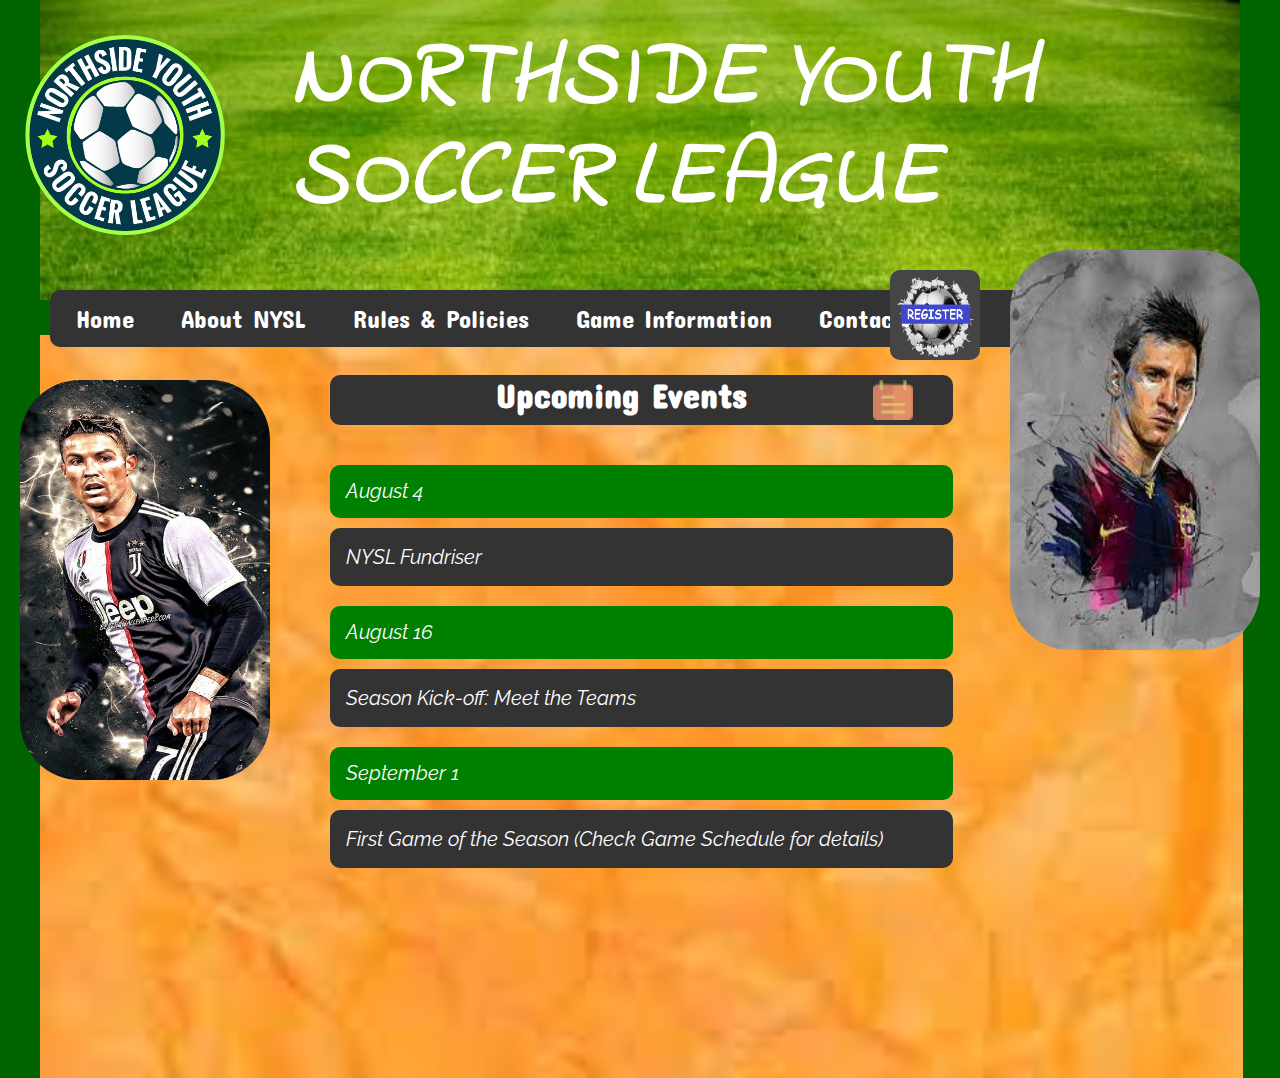
<file: index.html>
<!DOCTYPE html>
<html lang="en">
  <head>
    <meta charset="utf-8" />
    <title>Index NYSL</title>
    <link rel="stylesheet" type="text/css" href="style/nysl_3.css" />
    <link
      href="https://fonts.googleapis.com/css?family=Concert+One&display=swap"
      rel="stylesheet"
    />
    <link
      href="https://fonts.googleapis.com/css?family=Indie+Flower&display=swap"
      rel="stylesheet"
    />
    <link
      href="https://fonts.googleapis.com/css?family=Raleway:500i&display=swap"
      rel="stylesheet"
    />
  </head>

  <body>
    <header>
      <h1>Northside Youth Soccer League</h1>
    </header>

    <nav>
      <a id="index">Home</a>
      <a id="about" href="about.html">About NYSL</a>
      <a id="rules" href="rules.html">Rules & Policies</a>
      <a id="game_info" href="game_info.html">Game Information</a>
      <a id="contact" href="contact.html">Contact</a>
      <a id="registration" href="registration.html"></a>
    </nav>

    <a href="registration.html"
      ><img id="register" src="imagenes/register2.png" alt="register"
    /></a>

    <main>
      <h2 id="subtitleindex">Upcoming Events</h2>
      <div id="contenido">
        <p class="title">August 4</p>
        <p class="description">NYSL Fundriser</p>
        <p class="title">August 16</p>
        <p class="description">Season Kick-off: Meet the Teams</p>
        <p class="title">September 1</p>
        <p class="description">
          First Game of the Season (Check Game Schedule for details)
        </p>
      </div>
    </main>

    <img src="imagenes\nysl_logo.png" alt="logo" id="logo" />

    <div id="img">
      <img src="imagenes\messi2.jpg" alt="messi" id="principal" />
      <img src="imagenes\ronaldo2.jpg" alt="ronaldo" id="principal2" />
      <img src="imagenes\soccer_image1.jpg" alt="soccer1" id="soccer1" />
      <img src="imagenes\soccer_image2.jpg" alt="soccer2" id="soccer2" />
      <img src="imagenes\soccer_image3.jpg" alt="soccer3" id="soccer3" />
      <img
        src="imagenes\messironaldo.jpg"
        alt="messironaldo"
        id="messironaldo"
      />
    </div>
  </body>
</html>
</file>
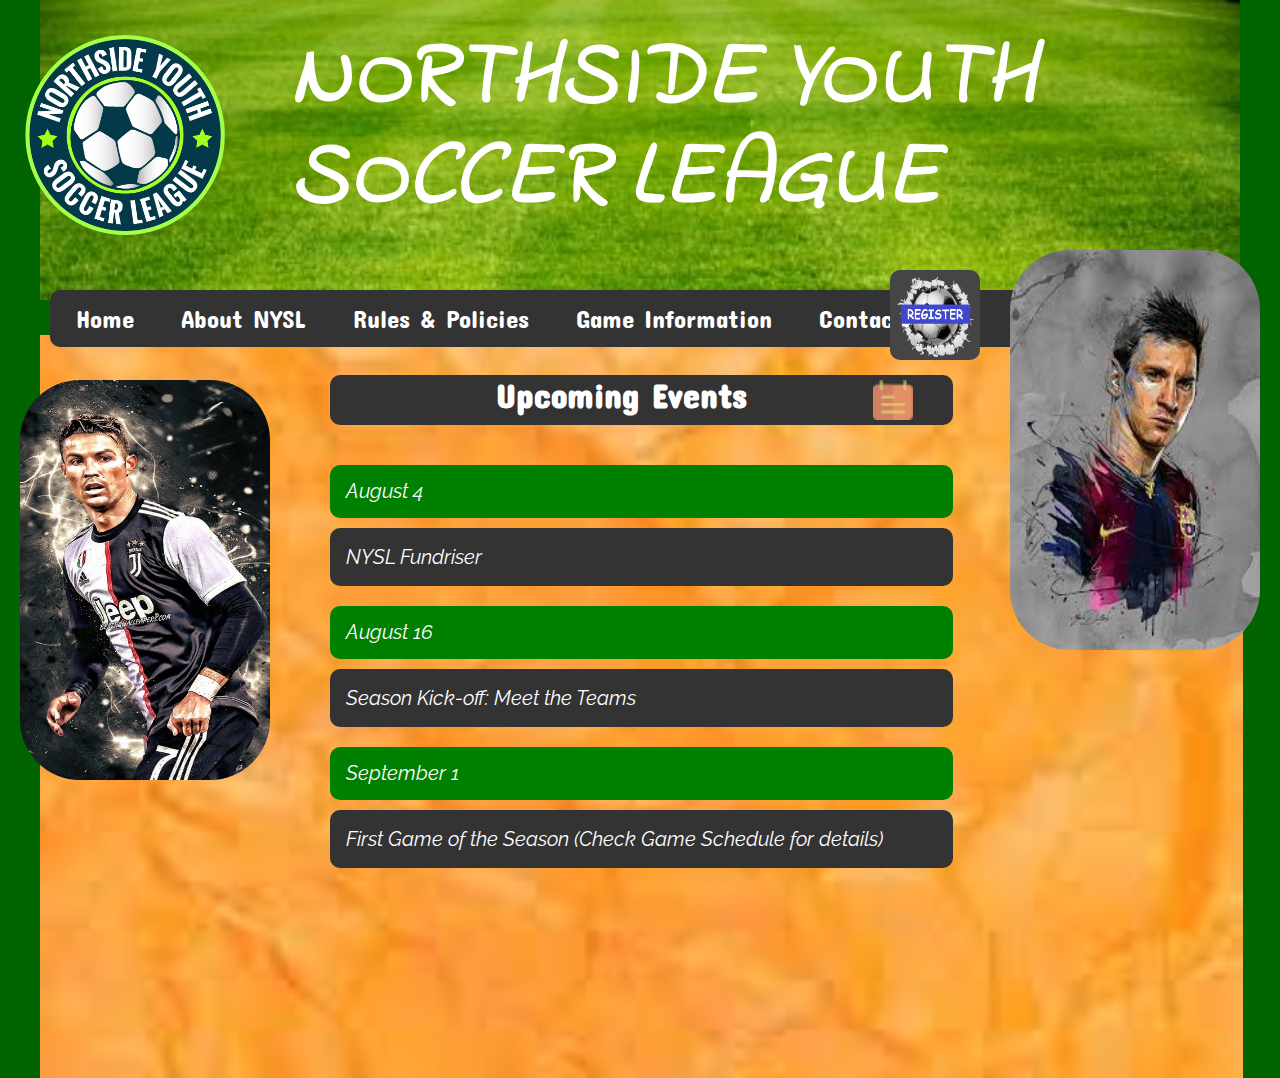
<file: NYSL/index.html>
<!DOCTYPE html>
<html lang="en">	

<head>
	<meta charset="utf-8">
	<title>Index NYSL</title>
	<link rel="stylesheet" type="text/css" href="style/nysl_3.css">
	<link href="https://fonts.googleapis.com/css?family=Concert+One&display=swap" rel="stylesheet">
	<link href="https://fonts.googleapis.com/css?family=Indie+Flower&display=swap" rel="stylesheet">
	<link href="https://fonts.googleapis.com/css?family=Raleway:500i&display=swap" rel="stylesheet">
</head>

<body>
	<header>
		<h1>Northside Youth Soccer League</h1>
	</header>

	<nav>
		<a id="index">Home</a>
		<a id="about" href="about.html">About NYSL</a>
		<a id="rules" href="rules.html">Rules & Policies</a>
		<a id="game_info" href="game_info.html">Game Information</a>
		<a id="contact" href="contact.html">Contact</a>	
		<a id= "registration" href="registration.html"></a>

	</nav>

	<a href="registration.html"><img  id="register" src="imagenes/register2.png" alt="register" ></a>

	<main>
		
		<h2 id="subtitleindex">Upcoming Events</h2>


		<div id="contenido">
				
			 	<p class="title">August 4</p>
			 	<p class="description">NYSL Fundriser</p>
				
				
				
				<p class="title">August 16</p>
				<p class="description">Season Kick-off: Meet the Teams</p>
				
						
				
				<p class="title">September 1</p>
				<p class="description">First Game of the Season (Check Game Schedule for details)</p>
				
		</div>

	</main>
	
	<img src="imagenes\nysl_logo.png" alt="logo" id="logo">
	
	<div id="img">
		<img src="imagenes\messi2.jpg" alt="messi" id="principal">
		<img src="imagenes\ronaldo2.jpg" alt="ronaldo" id="principal2">
		<img src="imagenes\soccer_image1.jpg" alt="soccer1" id="soccer1">
		<img src="imagenes\soccer_image2.jpg" alt="soccer2" id="soccer2">
		<img src="imagenes\soccer_image3.jpg" alt="soccer3" id="soccer3">
		<img src="imagenes\messironaldo.jpg" alt="messironaldo" id="messironaldo">
    </div>

</body>

</html>
</file>
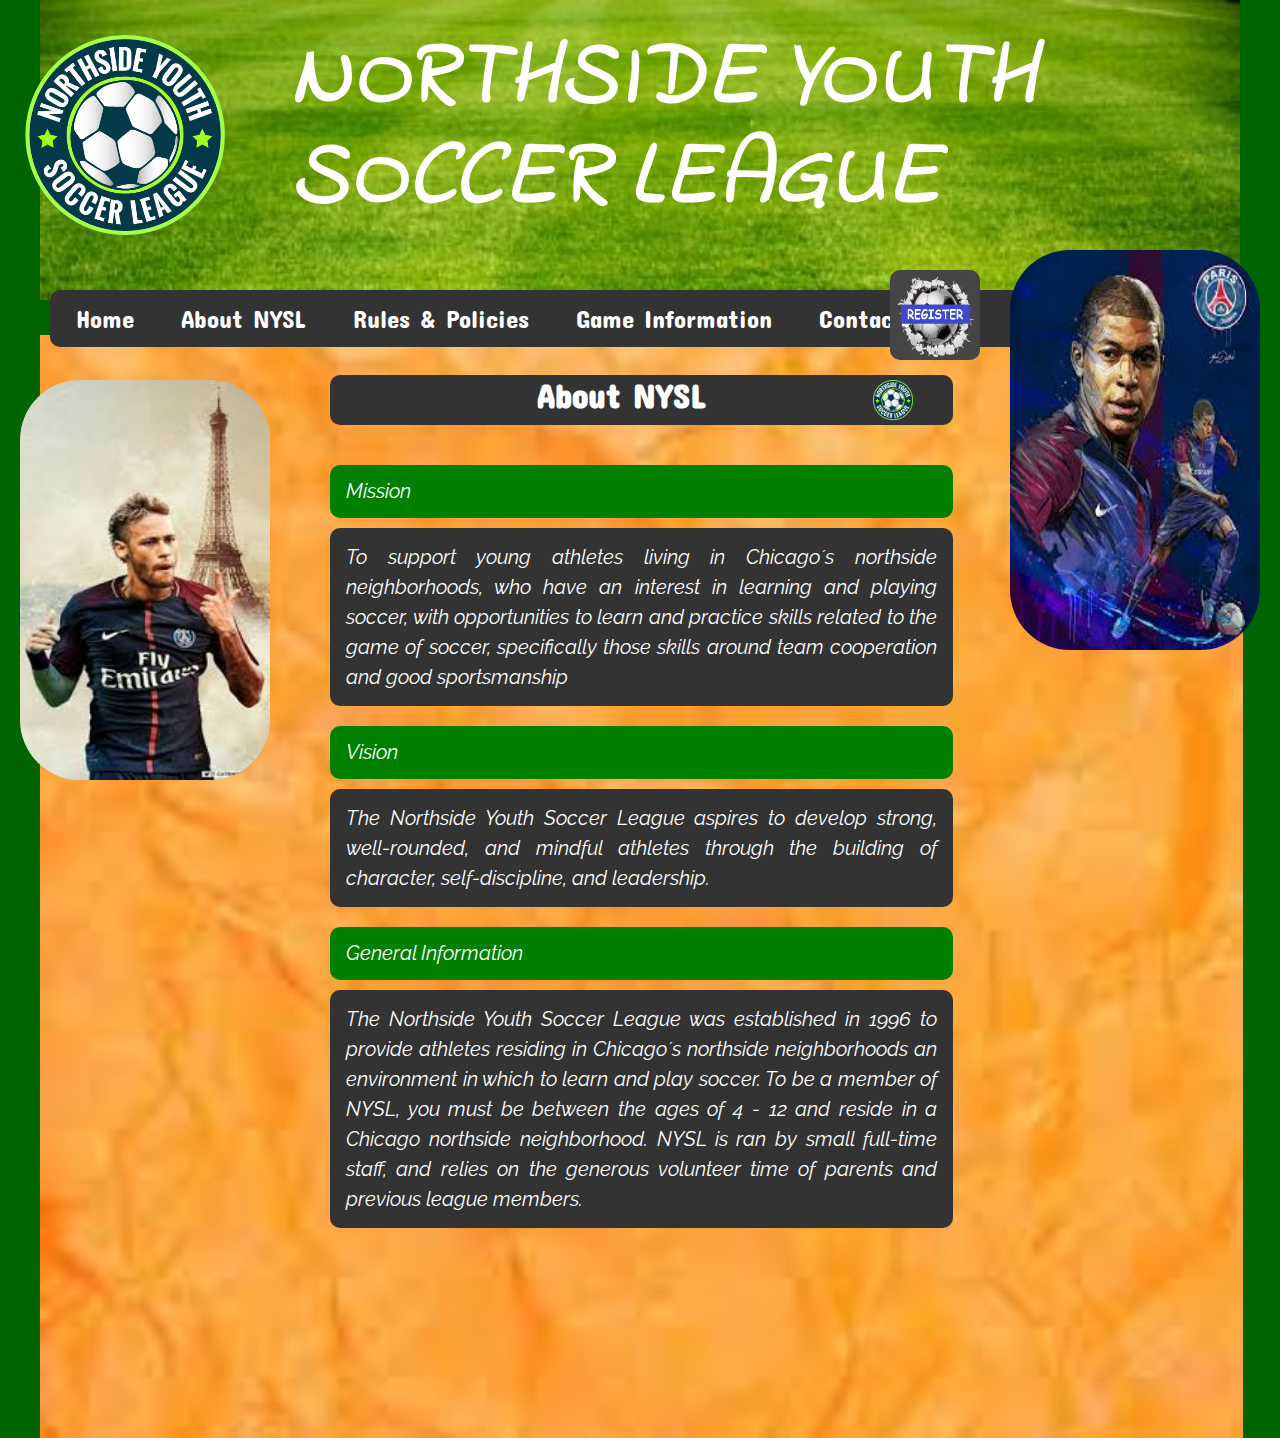
<file: about.html>
<!DOCTYPE html>
<html lang="en">
  <head>
    <meta charset="utf-8" />
    <title>About NSLY</title>
    <link rel="stylesheet" type="text/css" href="style\nysl_3.css" />
    <link
      href="https://fonts.googleapis.com/css?family=Concert+One&display=swap"
      rel="stylesheet"
    />
    <link
      href="https://fonts.googleapis.com/css?family=Indie+Flower&display=swap"
      rel="stylesheet"
    />
    <link
      href="https://fonts.googleapis.com/css?family=Raleway:500i&display=swap"
      rel="stylesheet"
    />
  </head>

  <body>
    <header>
      <h1>Northside Youth Soccer League</h1>
    </header>

    <nav>
      <a id="index" href="index.html">Home</a>
      <a id="about">About NYSL</a>
      <a id="rules" href="rules.html">Rules & Policies</a>
      <a id="game_info" href="game_info.html">Game Information</a>
      <a id="contact" href="contact.html">Contact</a>
      <a id="registration" href="registration.html"></a>
    </nav>

    <a href="registration.html"
      ><img id="register" src="imagenes/register2.png" alt="register"
    /></a>

    <main>
      <h2 id="subtitleabout">About NYSL</h2>
      <div id="contenido">
        <p class="title">Mission</p>
        <p class="description">
          To support young athletes living in Chicago´s northside neighborhoods,
          who have an interest in learning and playing soccer, with
          opportunities to learn and practice skills related to the game of
          soccer, specifically those skills around team cooperation and good
          sportsmanship
        </p>
        <p class="title">Vision</p>
        <p class="description">
          The Northside Youth Soccer League aspires to develop strong,
          well-rounded, and mindful athletes through the building of character,
          self-discipline, and leadership.
        </p>
        <p class="title">General Information</p>
        <p class="description">
          The Northside Youth Soccer League was established in 1996 to provide
          athletes residing in Chicago´s northside neighborhoods an environment
          in which to learn and play soccer. To be a member of NYSL, you must be
          between the ages of 4 - 12 and reside in a Chicago northside
          neighborhood. NYSL is ran by small full-time staff, and relies on the
          generous volunteer time of parents and previous league members.
        </p>
      </div>
    </main>

    <img src="imagenes\nysl_logo.png" alt="nysl logo" id="logo" />
    <div id="img">
      <img src="imagenes\mbappe.jpg" alt="mbapee" id="principal" />
      <img src="imagenes\neymar.jpg" alt="neymar" id="principal2" />
      <img src="imagenes\design2_image1.jpg" alt="design2" id="design2" />
      <img src="imagenes\soccer_image1.jpg" alt="soccer1" id="soccer1" />
      <img src="imagenes\soccer_image2.jpg" alt="soccer2" id="soccer2" />
      <img src="imagenes\soccer_image3.jpg" alt="soccer3" id="soccer3" />
      <img
        src="imagenes\messironaldo.jpg"
        alt="messironaldo"
        id="messironaldo"
      />
    </div>
  </body>
</html>
</file>
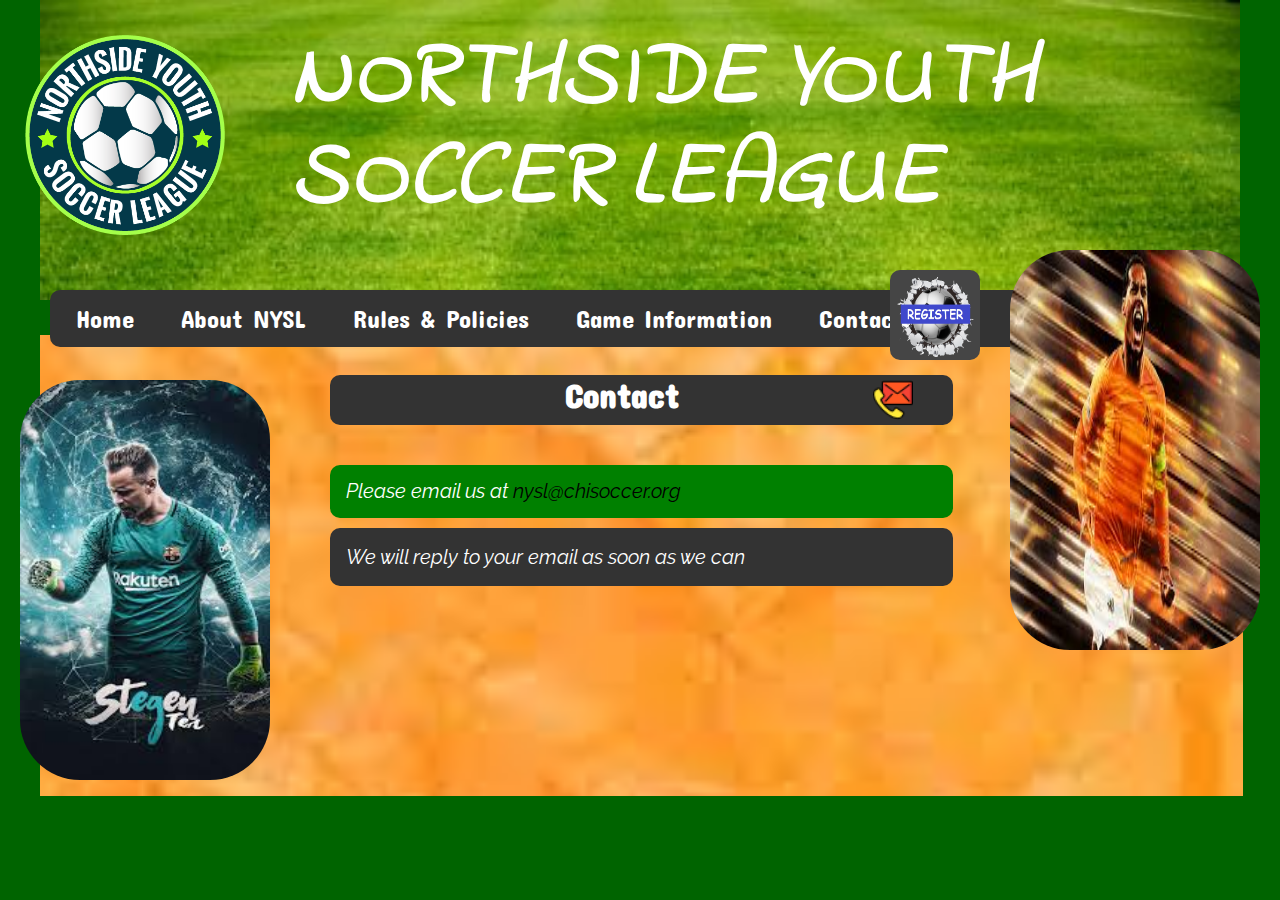
<file: contact.html>
<!DOCTYPE html>
<html lang="en">
  <head>
    <meta charset="utf-8" />
    <title>Contact</title>
    <link rel="stylesheet" type="text/css" href="style\nysl_3.css" />
    <link
      href="https://fonts.googleapis.com/css?family=Concert+One&display=swap"
      rel="stylesheet"
    />
    <link
      href="https://fonts.googleapis.com/css?family=Indie+Flower&display=swap"
      rel="stylesheet"
    />
    <link
      href="https://fonts.googleapis.com/css?family=Raleway:500i&display=swap"
      rel="stylesheet"
    />
  </head>

  <body>
    <header>
      <h1>Northside Youth Soccer League</h1>
    </header>

    <nav>
      <a id="index" href="index.html">Home</a>
      <a id="about" href="about.html">About NYSL</a>
      <a id="rules" href="rules.html">Rules & Policies</a>
      <a id="game_info" href="game_info.html">Game Information</a>
      <a id="contact">Contact</a>
      <a id="registration" href="registration.html"></a>
    </nav>

    <a href="registration.html"
      ><img id="register" src="imagenes/register2.png" alt="register"
    /></a>

    <main>
      <h2 id="subtitlecontact">Contact</h2>

      <div id="contenido">
        <p class="title">
          Please email us at
          <a id="mail" href="mailto:nysl@chisoccer.org">nysl@chisoccer.org</a>
        </p>
        <p class="description">We will reply to your email as soon as we can</p>
      </div>
    </main>

    <img src="imagenes\nysl_logo.png" alt="nysl logo" id="logo" />

    <div id="img">
      <img src="imagenes\van dijk.jpg" alt="vandijk" id="principal" />
      <img src="imagenes\ter stegen.jpg" alt="terstegen" id="principal2" />
      <img src="imagenes\soccer_image1.jpg" alt="soccer1" id="soccer1" />
      <img src="imagenes\soccer_image2.jpg" alt="soccer2" id="soccer2" />
      <img src="imagenes\soccer_image3.jpg" alt="soccer3" id="soccer3" />
      <img
        src="imagenes\messironaldo.jpg"
        alt="messironaldo"
        id="messironaldo"
      />
    </div>
  </body>
</html>
</file>
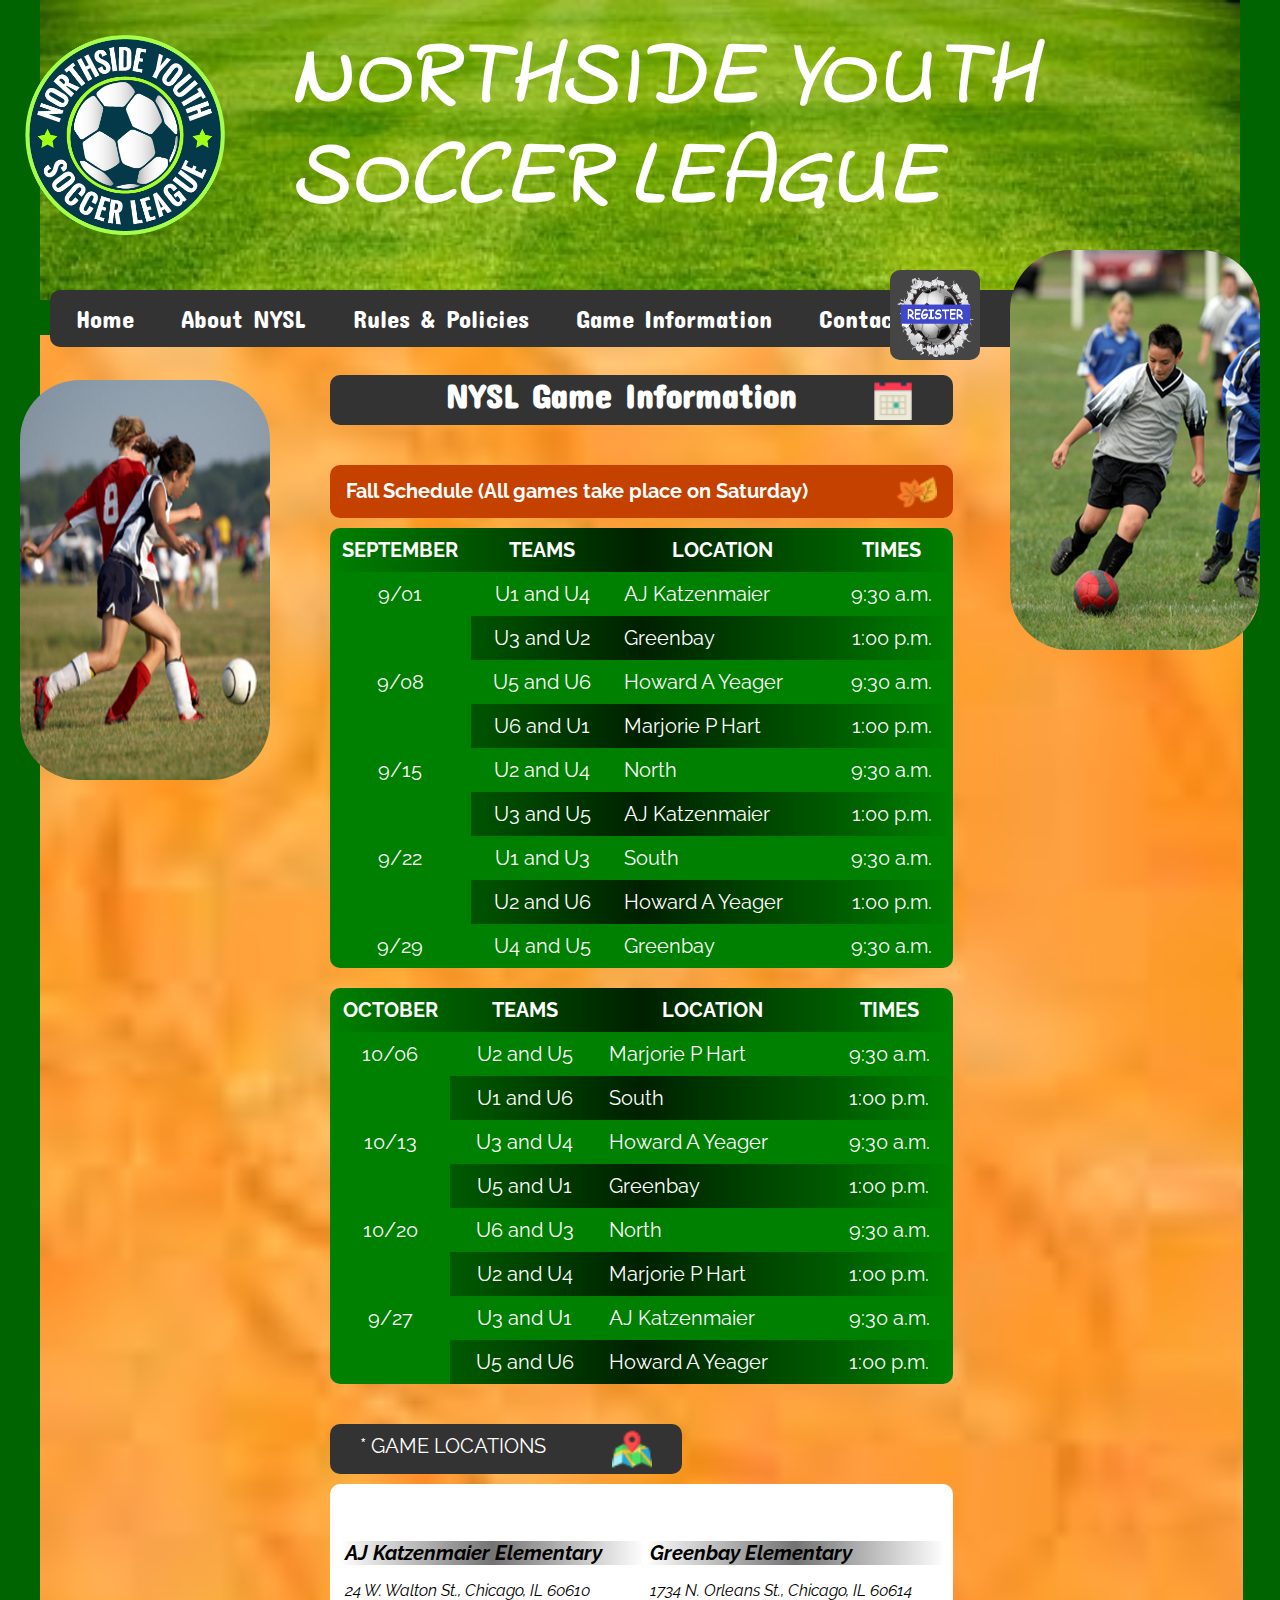
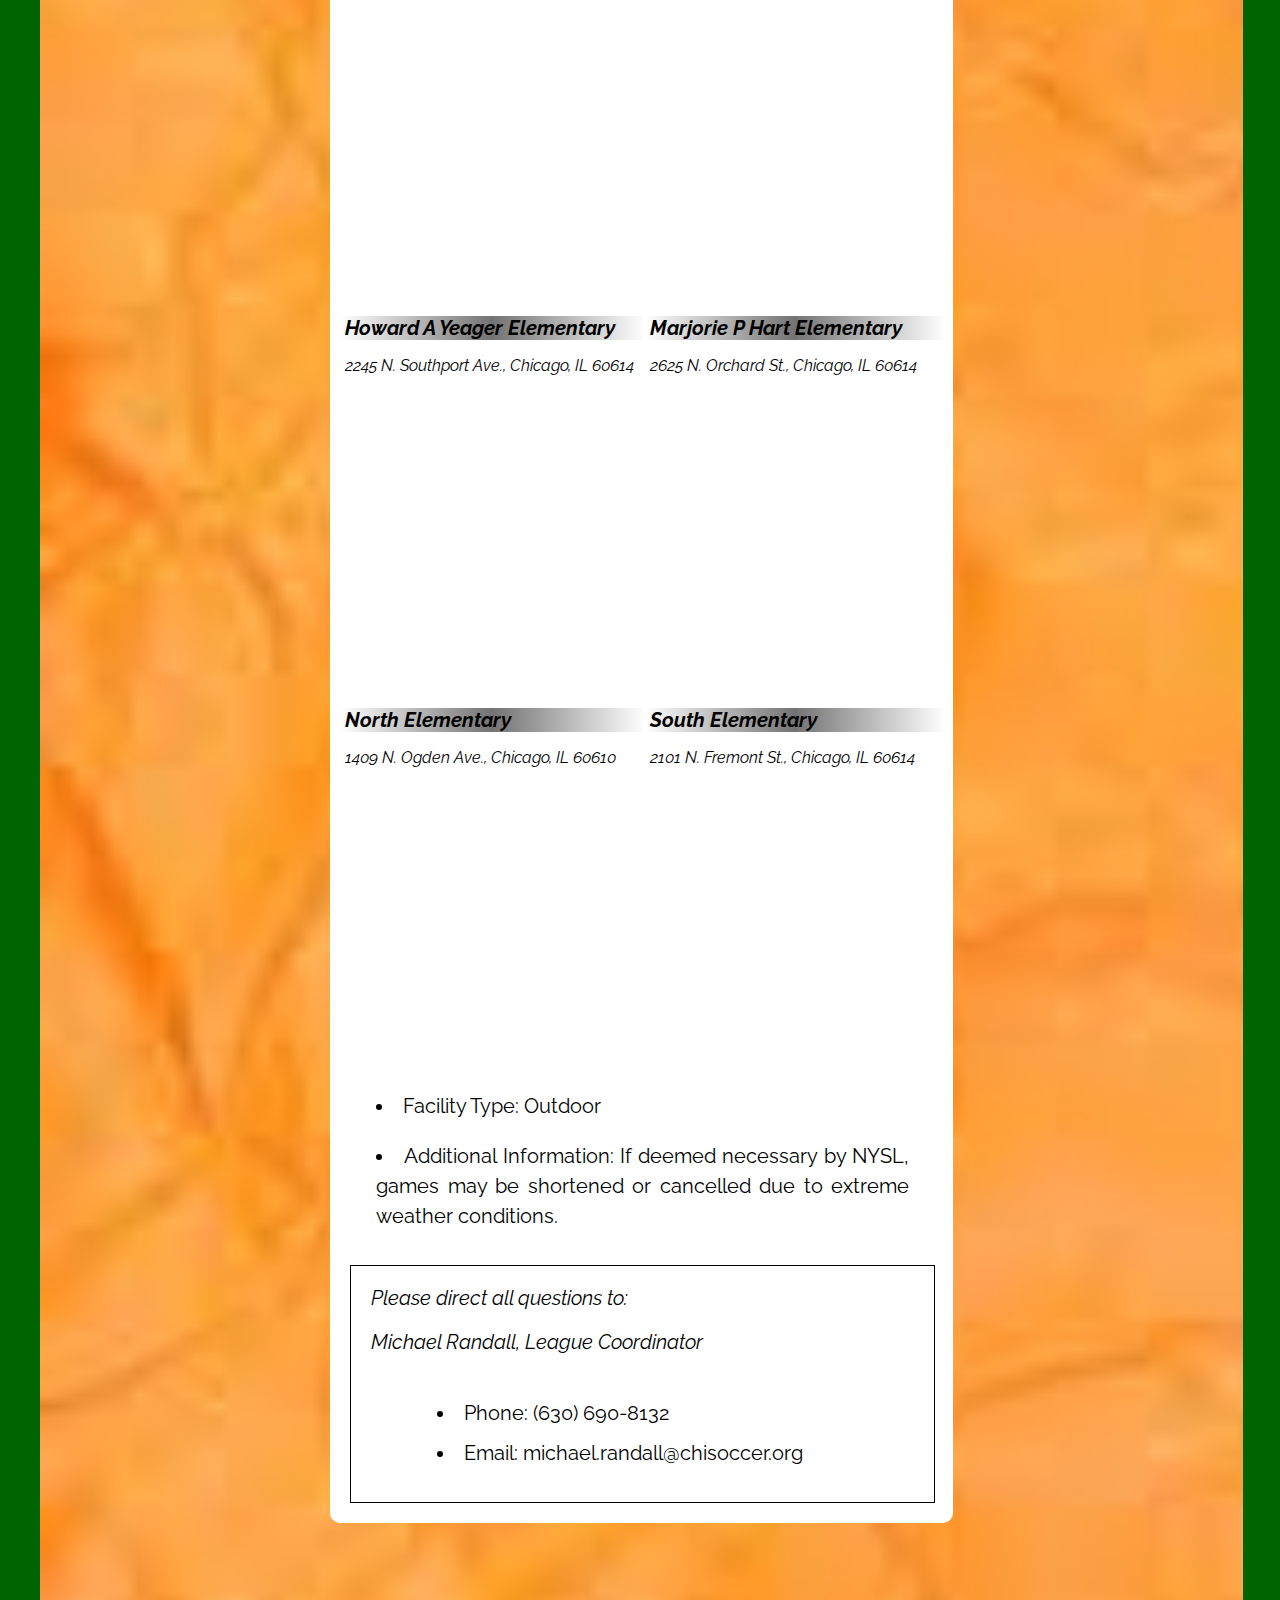
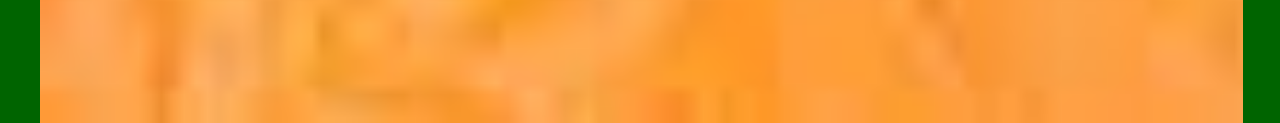
<file: game_info.html>
<!DOCTYPE html>
<html lang="en">
  <head>
    <meta charset="utf-8" />
    <title>Game Information</title>
    <link rel="stylesheet" type="text/css" href="style/nysl_3.css" />
    <link
      href="https://fonts.googleapis.com/css?family=Concert+One&display=swap"
      rel="stylesheet"
    />
    <link
      href="https://fonts.googleapis.com/css?family=Indie+Flower&display=swap"
      rel="stylesheet"
    />
    <link
      href="https://fonts.googleapis.com/css?family=Raleway:500i&display=swap"
      rel="stylesheet"
    />
  </head>

  <body>
    <header>
      <h1>Northside Youth Soccer League</h1>
    </header>

    <nav>
      <a id="index" href="index.html">Home</a>
      <a id="about" href="about.html">About NYSL</a>
      <a id="rules" href="rules.html">Rules & Policies</a>
      <a id="gameinfo">Game Information</a>
      <a id="contact" href="contact.html">Contact</a>
      <a id="registration" href="registration.html"></a>
    </nav>

    <a href="registration.html"
      ><img id="register" src="imagenes/register2.png" alt="register"
    /></a>

    <main>
      <h2 id="subtitlegameinfo">NYSL Game Information</h2>

      <div id="contenido">
        <h4 id="season">
          <span>Fall Schedule </span>(All games take place on Saturday)
        </h4>

        <table class="gameinfo">
          <thead>
            <tr>
              <th>September</th>
              <th>Teams</th>
              <th>Location</th>
              <th>Times</th>
            </tr>
          </thead>

          <tbody>
            <tr>
              <td class="date" rowspan="2">9/01</td>
              <td>U1 and U4</td>
              <td class="location">AJ Katzenmaier</td>
              <td>9:30 a.m.</td>
            </tr>
            <tr class="row">
              <td>U3 and U2</td>
              <td class="location">Greenbay</td>
              <td>1:00 p.m.</td>
            </tr>
            <tr>
              <td class="date" rowspan="2">9/08</td>
              <td>U5 and U6</td>
              <td class="location">Howard A Yeager</td>
              <td>9:30 a.m.</td>
            </tr>
            <tr class="row">
              <td>U6 and U1</td>
              <td class="location">Marjorie P Hart</td>
              <td>1:00 p.m.</td>
            </tr>
            <tr>
              <td class="date" rowspan="2">9/15</td>
              <td>U2 and U4</td>
              <td class="location">North</td>
              <td>9:30 a.m.</td>
            </tr>
            <tr class="row">
              <td>U3 and U5</td>
              <td class="location">AJ Katzenmaier</td>
              <td>1:00 p.m.</td>
            </tr>
            <tr>
              <td class="date" rowspan="2">9/22</td>
              <td>U1 and U3</td>
              <td class="location">South</td>
              <td>9:30 a.m.</td>
            </tr>
            <tr class="row">
              <td>U2 and U6</td>
              <td class="location">Howard A Yeager</td>
              <td>1:00 p.m.</td>
            </tr>
            <tr id="specialrow">
              <td class="date">9/29</td>
              <td>U4 and U5</td>
              <td class="location">Greenbay</td>
              <td>9:30 a.m.</td>
            </tr>
          </tbody>
        </table>

        <table class="gameinfo">
          <thead>
            <tr>
              <th>October</th>
              <th>Teams</th>
              <th>Location</th>
              <th>Times</th>
            </tr>
          </thead>
          <tbody>
            <tr>
              <td class="date" rowspan="2">10/06</td>
              <td>U2 and U5</td>
              <td class="location">Marjorie P Hart</td>
              <td>9:30 a.m.</td>
            </tr>
            <tr class="row">
              <td>U1 and U6</td>
              <td class="location">South</td>
              <td>1:00 p.m.</td>
            </tr>
            <tr>
              <td class="date" rowspan="2">10/13</td>
              <td>U3 and U4</td>
              <td class="location">Howard A Yeager</td>
              <td>9:30 a.m.</td>
            </tr>
            <tr class="row">
              <td>U5 and U1</td>
              <td class="location">Greenbay</td>
              <td>1:00 p.m.</td>
            </tr>
            <tr>
              <td class="date" rowspan="2">10/20</td>
              <td>U6 and U3</td>
              <td class="location">North</td>
              <td>9:30 a.m.</td>
            </tr>
            <tr class="row">
              <td>U2 and U4</td>
              <td class="location">Marjorie P Hart</td>
              <td>1:00 p.m.</td>
            </tr>
            <tr>
              <td class="date" rowspan="2">9/27</td>
              <td>U3 and U1</td>
              <td class="location">AJ Katzenmaier</td>
              <td>9:30 a.m.</td>
            </tr>
            <tr class="row">
              <td>U5 and U6</td>
              <td class="location">Howard A Yeager</td>
              <td>1:00 p.m.</td>
            </tr>
          </tbody>
        </table>

        <h3 id="gamelocationtitle">* Game Locations</h3>

        <div id="gamelocation">
          <div class="schoolloc">
            <h6>AJ Katzenmaier Elementary</h6>
            <p>24 W. Walton St., Chicago, IL 60610</p>
            <iframe
              id="ajkatzenmaier"
              src="https://www.google.com/maps/embed?pb=!1m18!1m12!1m3!1d2969.657018148475!2d-87.63125808505526!3d41.9002327720087!2m3!1f0!2f0!3f0!3m2!1i1024!2i768!4f13.1!3m3!1m2!1s0x880fd34e07f69da7%3A0x15e198c063fc787c!2sAJ%20Katzenmaier%20Elementary!5e0!3m2!1ses-419!2sar!4v1575229136086!5m2!1ses-419!2sar"
              width="300"
              height="250"
              frameborder="0"
              style="border: 0"
              allowfullscreen=""
            ></iframe>
          </div>
          <div class="schoolloc">
            <h6>Greenbay Elementary</h6>
            <p>1734 N. Orleans St., Chicago, IL 60614</p>
            <iframe
              src="https://www.google.com/maps/embed?pb=!1m18!1m12!1m3!1d2969.0227959922386!2d-87.64002218505479!3d41.91386867115485!2m3!1f0!2f0!3f0!3m2!1i1024!2i768!4f13.1!3m3!1m2!1s0x880fd3407260c45b%3A0xb351205fae50c6f3!2sGreenbay%20Elementary!5e0!3m2!1ses-419!2sar!4v1575229551823!5m2!1ses-419!2sar"
              width="300"
              height="250"
              frameborder="0"
              style="border: 0"
              allowfullscreen=""
            ></iframe>
          </div>
          <div class="schoolloc">
            <h6>Howard A Yeager Elementary</h6>
            <p>2245 N. Southport Ave., Chicago, IL 60614</p>
            <p>
              <iframe
                src="https://www.google.com/maps/embed?pb=!1m18!1m12!1m3!1d2968.5856648778213!2d-87.66511018505446!3d41.92326497056643!2m3!1f0!2f0!3f0!3m2!1i1024!2i768!4f13.1!3m3!1m2!1s0x880fd2e37f852467%3A0xb6cb22b2f0358874!2sHoward%20A%20Yeager%20Elementary!5e0!3m2!1ses-419!2sar!4v1575229604881!5m2!1ses-419!2sar"
                width="300"
                height="250"
                frameborder="0"
                style="border: 0"
                allowfullscreen=""
              ></iframe>
            </p>
          </div>

          <div class="schoolloc">
            <h6>Marjorie P Hart Elementary</h6>
            <p>2625 N. Orchard St., Chicago, IL 60614</p>
            <iframe
              src="https://www.google.com/maps/embed?pb=!1m18!1m12!1m3!1d2968.2896536435933!2d-87.64816138505427!3d41.929626870168015!2m3!1f0!2f0!3f0!3m2!1i1024!2i768!4f13.1!3m3!1m2!1s0x880fd30f2637f9d7%3A0xdbff5d5dfcfcfa35!2sMarjorie%20P%20Hart%20Elementary!5e0!3m2!1ses-419!2sar!4v1575229639523!5m2!1ses-419!2sar"
              width="300"
              height="250"
              frameborder="0"
              style="border: 0"
              allowfullscreen=""
            ></iframe>
          </div>
          <div class="schoolloc">
            <h6>North Elementary</h6>
            <p>1409 N. Ogden Ave., Chicago, IL 60610</p>
            <iframe
              src="https://www.google.com/maps/embed?pb=!1m18!1m12!1m3!1d2969.335363013983!2d-87.64831158505501!3d41.90714887157565!2m3!1f0!2f0!3f0!3m2!1i1024!2i768!4f13.1!3m3!1m2!1s0x880fd33af14860a5%3A0x5736e62f19086c62!2sNorth%20Elementary!5e0!3m2!1ses-419!2sar!4v1575229715642!5m2!1ses-419!2sar"
              width="300"
              height="250"
              frameborder="0"
              style="border: 0"
              allowfullscreen=""
            ></iframe>
          </div>
          <div class="schoolloc">
            <h6>South Elementary</h6>
            <p>2101 N. Fremont St., Chicago, IL 60614</p>
            <iframe
              src="https://www.google.com/maps/embed?pb=!1m18!1m12!1m3!1d2968.7304676169074!2d-87.65286418505458!3d41.92015257076138!2m3!1f0!2f0!3f0!3m2!1i1024!2i768!4f13.1!3m3!1m2!1s0x880fd3196e269cbf%3A0x1caabcbc4893f0da!2sSt%20James%20Lutheran%20School!5e0!3m2!1ses-419!2sar!4v1575229752252!5m2!1ses-419!2sar"
              width="300"
              height="250"
              frameborder="0"
              style="border: 0"
              allowfullscreen=""
            ></iframe>
          </div>

          <div id="generalinfo">
            <ul>
              <li class="generalinfo2">Facility Type: Outdoor</li>
              <li class="generalinfo2">
                Additional Information: If deemed necessary by NYSL, games may
                be shortened or cancelled due to extreme weather conditions.
              </li>
            </ul>
            <div id="personalcontact">
              <p><span>Please direct all questions to:</span></p>
              <p>Michael Randall, League Coordinator</p>
              <ul>
                <li class="emailphone">Phone: (630) 690-8132</li>
                <li class="emailphone">
                  Email:<a id="mail" href="mailto:nysl@chisoccer.org">
                    michael.randall@chisoccer.org</a
                  >
                </li>
              </ul>
            </div>
          </div>
        </div>
      </div>
    </main>

    <img src="imagenes/nysl_logo.png" alt="logo" id="logo" />

    <div id="img">
      <img src="imagenes/soccer_image3.jpg" alt="soccer3" id="principal" />
      <img src="imagenes/soccer_image2.jpg" alt="soccer2" id="principal2" />
      <img src="imagenes/soccer_image1.jpg" alt="soccer1" id="soccer1" />
      <img src="imagenes/soccer_image2.jpg" alt="soccer2" id="soccer2" />
      <img src="imagenes/soccer_image3.jpg" alt="soccer3" id="soccer3" />
      <img
        src="imagenes/messironaldo.jpg"
        alt="messironaldo"
        id="messironaldo"
      />
    </div>
  </body>
</html>
</file>
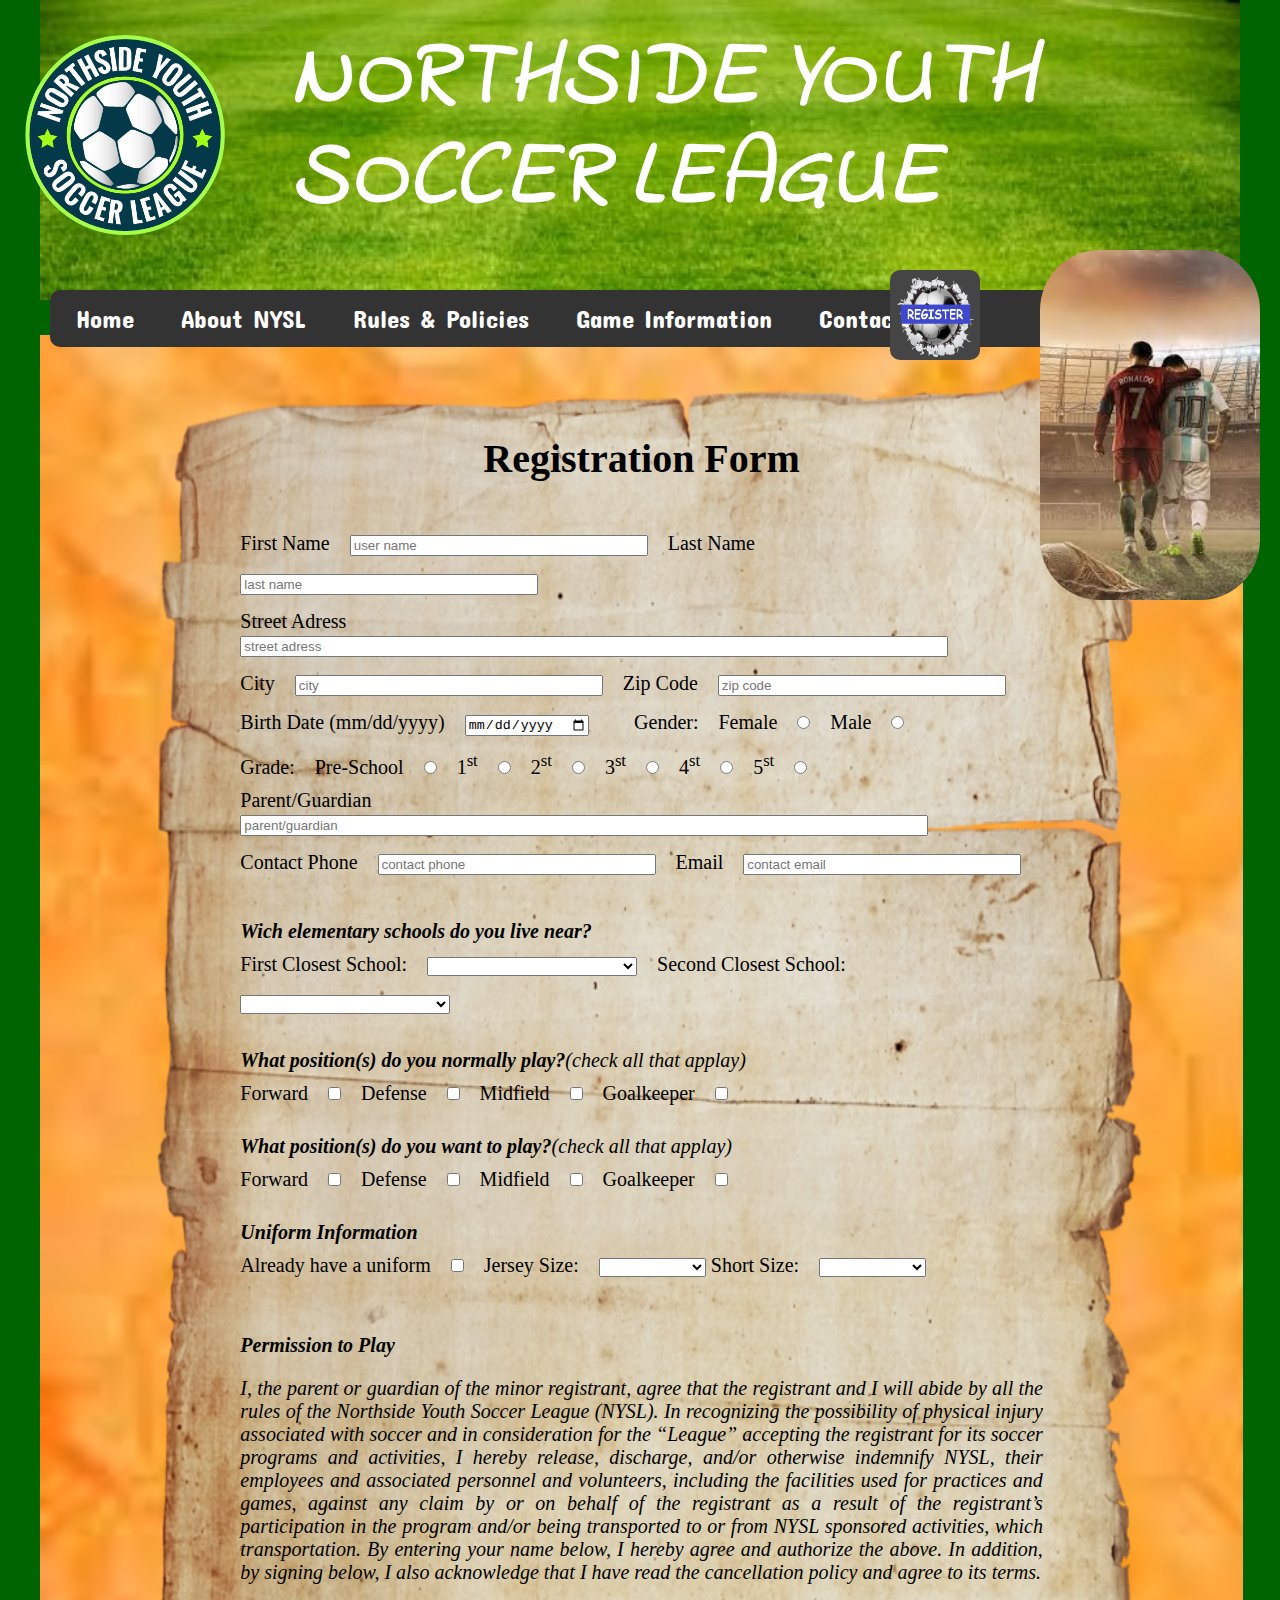
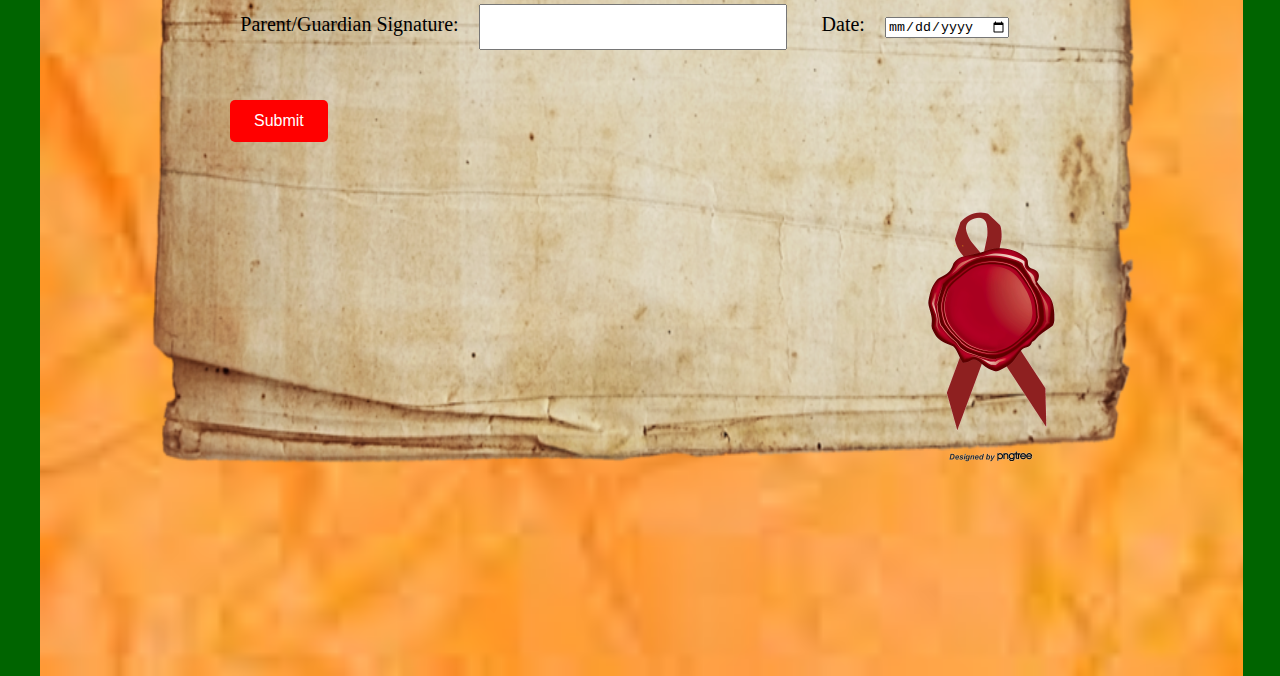
<file: registration.html>
<!DOCTYPE html>
<html lang="en">
  <head>
    <meta charset="utf-8" />
    <title>Registration Form</title>
    <link rel="stylesheet" type="text/css" href="style/nysl_3.css" />
    <link
      href="https://fonts.googleapis.com/css?family=Concert+One&display=swap"
      rel="stylesheet"
    />
    <link
      href="https://fonts.googleapis.com/css?family=Indie+Flower&display=swap"
      rel="stylesheet"
    />
    <link
      href="https://fonts.googleapis.com/css?family=Raleway:500i&display=swap"
      rel="stylesheet"
    />
  </head>

  <body>
    <header>
      <h1>Northside Youth Soccer League</h1>
    </header>

    <nav>
      <a id="index" href="index.html">Home</a>
      <a id="about" href="about.html">About NYSL</a>
      <a id="rules" href="rules.html">Rules & Policies</a>
      <a id="game_info" href="game_info.html">Game Information</a>
      <a id="contact" href="contact.html">Contact</a>
      <a id="registration"></a>
    </nav>

    <a href="registration.html"
      ><img id="register" src="imagenes/register2.png" alt="register"
    /></a>

    <main>
      <div id="contenidoform">
        <form action="./show_data.html" target="_blank" method="get">
          <div id="subcontenido">
            <h5 id="subtitleform">Registration Form</h5>

            <div id="personaldata">
              <label for="username">First Name</label>
              <input
                id="username"
                type="text"
                name="First-Name"
                placeholder="user name"
                required
              />

              <label for="lastname">Last Name</label>
              <input
                id="lastname"
                type="text"
                name="Last-Name"
                placeholder="last name"
                required
              /><br />

              <label for="streetadress">Street Adress</label>
              <input
                id="streetadress"
                type="text"
                name="Street-Adress"
                placeholder="street adress"
                required
              /><br />

              <label for="city">City</label>
              <input
                id="city"
                type="text"
                name="City"
                placeholder="city"
                required
              />

              <label for="zipcode">Zip Code</label>
              <input
                id="zipcode"
                type="text"
                name="Zip-Code"
                placeholder="zip code"
                required
              /><br />

              <label for="birthdate">Birth Date (mm/dd/yyyy)</label>
              <input id="birthdate" type="date" name="Birthdate" required />

              <label for="gender">Gender:</label>
              <label>Female</label>
              <input
                id="gender"
                type="radio"
                name="Gender"
                value="female"
                required
              />
              <label>Male</label>
              <input type="radio" name="Gender" value="male" required /><br />

              <label for="grade">Grade:</label>
              <label>Pre-School</label>
              <input
                id="grade"
                type="radio"
                name="Grade"
                value="pre-school"
                required
              />
              <label>1<sup>st</sup></label>
              <input type="radio" name="Grade" value="first" required />
              <label>2<sup>st</sup></label>
              <input type="radio" name="Grade" value="second" required />
              <label>3<sup>st</sup></label>
              <input type="radio" name="Grade" value="third" required />
              <label>4<sup>st</sup></label>
              <input type="radio" name="Grade" value="fourth" required />
              <label>5<sup>st</sup></label>
              <input type="radio" name="Grade" value="fifth" required /><br />

              <label for="parentguardian">Parent/Guardian</label>
              <input
                id="parentguardian"
                type="text"
                name="Parent-Guardian"
                placeholder="parent/guardian"
                required
              /><br />

              <label for="contactphone">Contact Phone</label>
              <input
                id="contactphone"
                type="text"
                name="Contact-Phone"
                placeholder="contact phone"
                required
              />

              <label for="contactemail">Email</label>
              <input
                id="contactemail"
                type="email"
                pattern="[a-z0-9._%+-]+@[a-z0-9.-]+\.[a-z]{2,}$"
                name="Contact-Email"
                placeholder="contact email"
                required
              />
            </div>

            <div id="generalinformation">
              <p class="question">
                <b>Wich elementary schools do you live near?</b>
              </p>

              <label for="firstclosestschool">First Closest School:</label>
              <select
                id="firstclosestschool"
                name="firstclosestschool"
                required
              >
                <option value="">&nbsp;</option>
                <option value="ajkatzenmaier">AJ Katzenmaier</option>
                <option value="greenbay">Greenbay</option>
                <option value="howard a yeager">Howard A Yeager</option>
                <option value="marjorieohart">Marjorie P Hart</option>
                <option value="northelementary">North Elementary</option>
                <option value="southelementary">South Elementary</option>
              </select>

              <label for="secondclosestschool">Second Closest School:</label>
              <select
                id="secondclosestschool"
                name="secondclosestschool"
                required
              >
                <option value="">&nbsp;</option>
                <option value="ajkatzenmaier">AJ Katzenmaier</option>
                <option value="greenbay">Greenbay</option>
                <option value="howard a yeager">Howard A Yeager</option>
                <option value="marjorieohart">Marjorie P Hart</option>
                <option value="northelementary">North Elementary</option>
                <option value="southelementary">South Elementary</option>
              </select>

              <p class="question">
                <b>What position(s) do you normally play?</b>(check all that
                applay)
              </p>
              <label>Forward</label>
              <input
                type="checkbox"
                name="Position-Normaly-Play"
                value="forward"
              />
              <label>Defense</label>
              <input
                type="checkbox"
                name="Position-Normaly-Play"
                value="defense"
              />
              <label>Midfield</label>
              <input
                type="checkbox"
                name="Position-Normaly-Play"
                value="midfield"
              />
              <label>Goalkeeper</label>
              <input
                type="checkbox"
                name="Position-Normaly-Play"
                value="goalkeeper"
              />

              <p class="question">
                <b>What position(s) do you want to play?</b>(check all that
                applay)
              </p>
              <label>Forward</label>
              <input
                type="checkbox"
                name="Position-Want-to-Play"
                value="forward"
              />
              <label>Defense</label>
              <input
                type="checkbox"
                name="Position-Normaly-Play"
                value="defense"
              />
              <label>Midfield</label>
              <input
                type="checkbox"
                name="Position-Normaly-Play"
                value="midfield"
              />
              <label>Goalkeeper</label>
              <input
                type="checkbox"
                name="Position-Normaly-Play"
                value="goalkeeper"
              />

              <p class="question"><b>Uniform Information</b></p>

              <label>Already have a uniform</label>
              <input type="checkbox" name="Uniform" value="yes" />

              <label for="jersey">Jersey Size:</label>
              <select id="jersey" name="Jersey-Size">
                <option value="">&nbsp;</option>
                <option value="youthsmall">Youth Small</option>
                <option value="youthmedium">Youth Medium</option>
                <option value="youthlarge">Youth Large</option>
                <option value="small">Small</option>
                <option value="medium">Medium</option>
                <option value="large">Large</option>
                <option value="extralarge">Extra-Large</option>
              </select>

              <label for="short">Short Size:</label>
              <select id="short" name="Short-Size">
                <option value="">&nbsp;</option>
                <option value="youthsmall">Youth Small</option>
                <option value="youthmedium">Youth Medium</option>
                <option value="youthlarge">Youth Large</option>
                <option value="small">Small</option>
                <option value="medium">Medium</option>
                <option value="large">Large</option>
                <option value="extralarge">Extra-Large</option>
              </select>
            </div>

            <div id="permission">
              <h6>Permission to Play</h6>
              <p>
                I, the parent or guardian of the minor registrant, agree that
                the registrant and I will abide by all the rules of the
                Northside Youth Soccer League (NYSL). In recognizing the
                possibility of physical injury associated with soccer and in
                consideration for the “League” accepting the registrant for its
                soccer programs and activities, I hereby release, discharge,
                and/or otherwise indemnify NYSL, their employees and associated
                personnel and volunteers, including the facilities used for
                practices and games, against any claim by or on behalf of the
                registrant as a result of the registrant’s participation in the
                program and/or being transported to or from NYSL sponsored
                activities, which transportation. By entering your name below, I
                hereby agree and authorize the above. In addition, by signing
                below, I also acknowledge that I have read the cancellation
                policy and agree to its terms.
              </p>

              <div id="parentsignature">
                <label for="signature">Parent/Guardian Signature:</label>
                <input id="signature" type="text" name="Signature" required />

                <label for="date">Date:</label>
                <input id="date" type="date" name="date" required />
              </div>
            </div>
          </div>
          <div id="endform">
            <button id="buttonsubmit" type="submit">Submit</button>
          </div>
        </form>

        <img src="imagenes/sealwax.png" alt="sealwax" id="sealwax" />
      </div>
    </main>

    <img src="imagenes/nysl_logo.png" alt="logo" id="logo" />

    <div id="img">
      <!-- <img src="imagenes\messironaldo.jpg" alt="messironaldo" id="principal"> -->
      <!-- <img src="imagenes\ronaldo2.jpg" alt="ronaldo" id="principal2"> -->
      <img src="imagenes/soccer_image1.jpg" alt="soccer1" id="soccer1" />
      <img src="imagenes/soccer_image2.jpg" alt="soccer2" id="soccer2" />
      <img src="imagenes/soccer_image3.jpg" alt="soccer3" id="soccer3" />
      <img
        src="imagenes/messironaldo.jpg"
        alt="messironaldo"
        id="messironaldo2"
      />
    </div>
  </body>
</html>
</file>
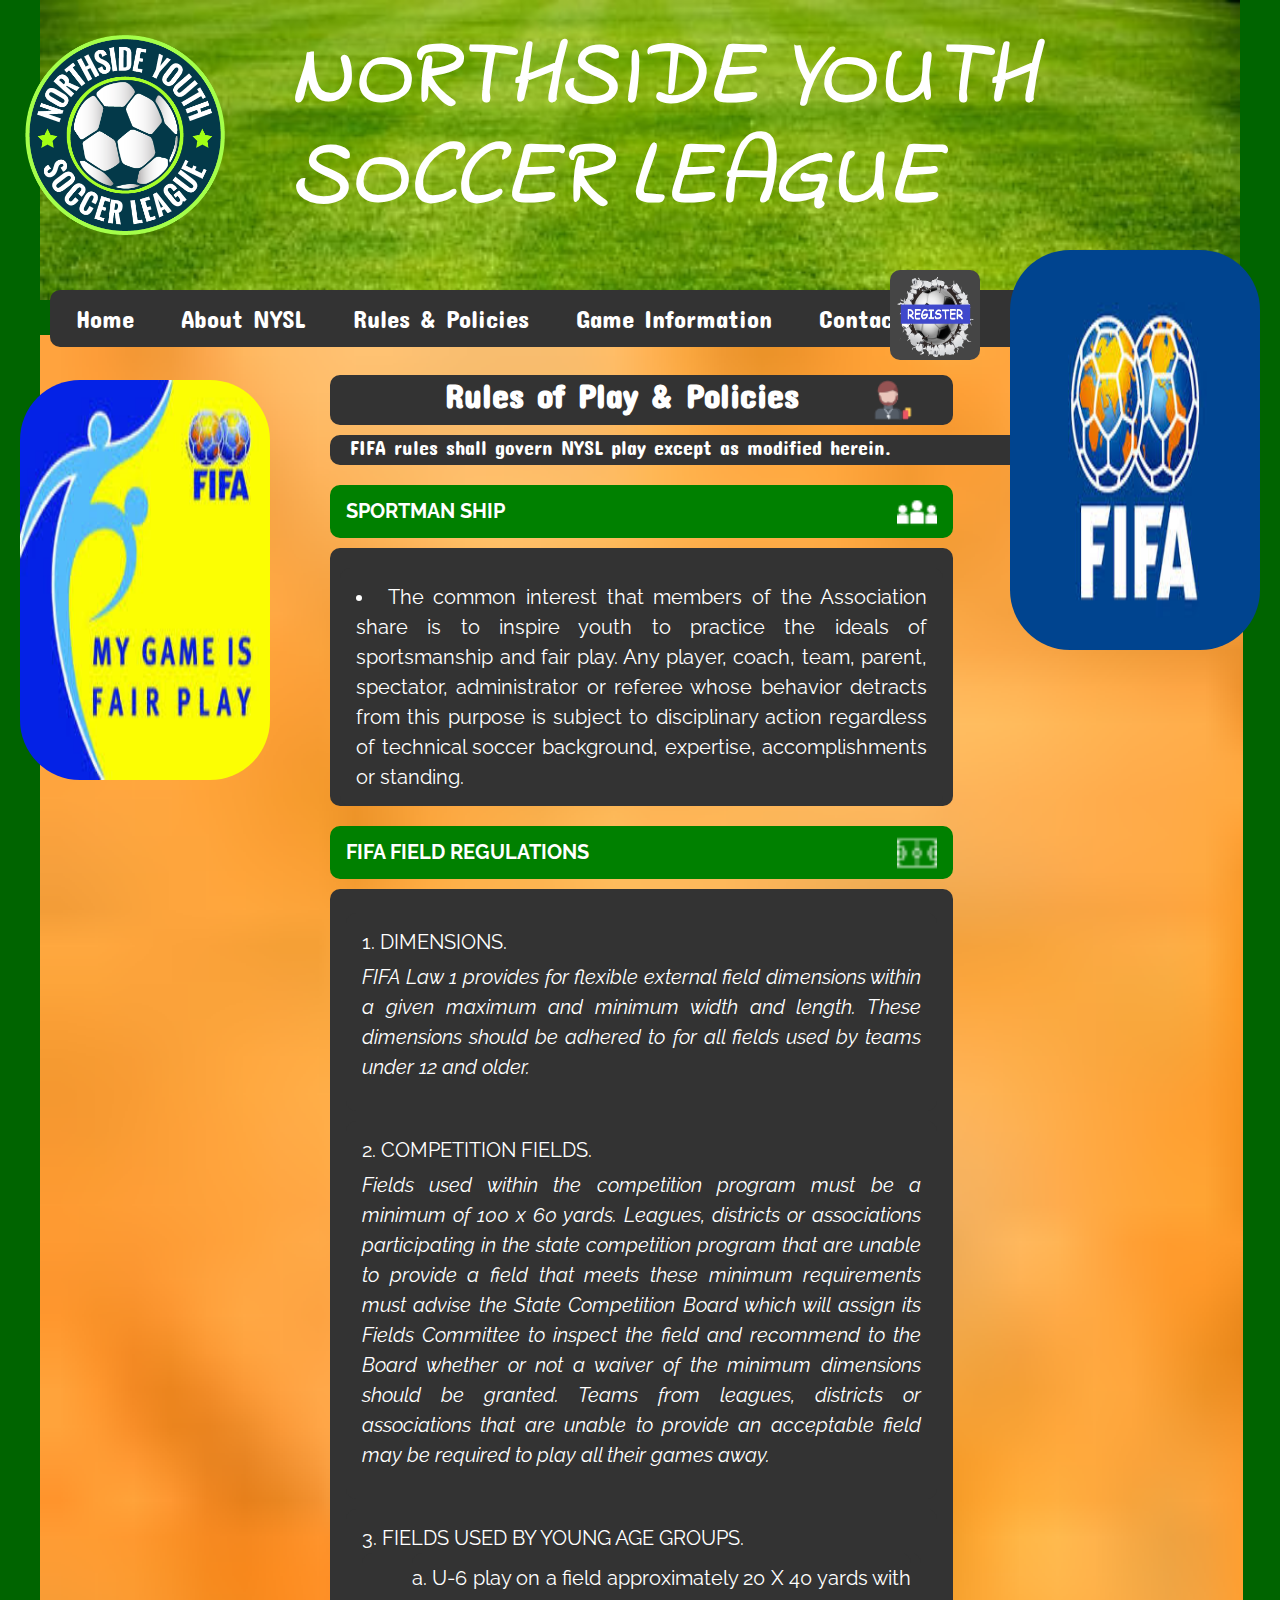
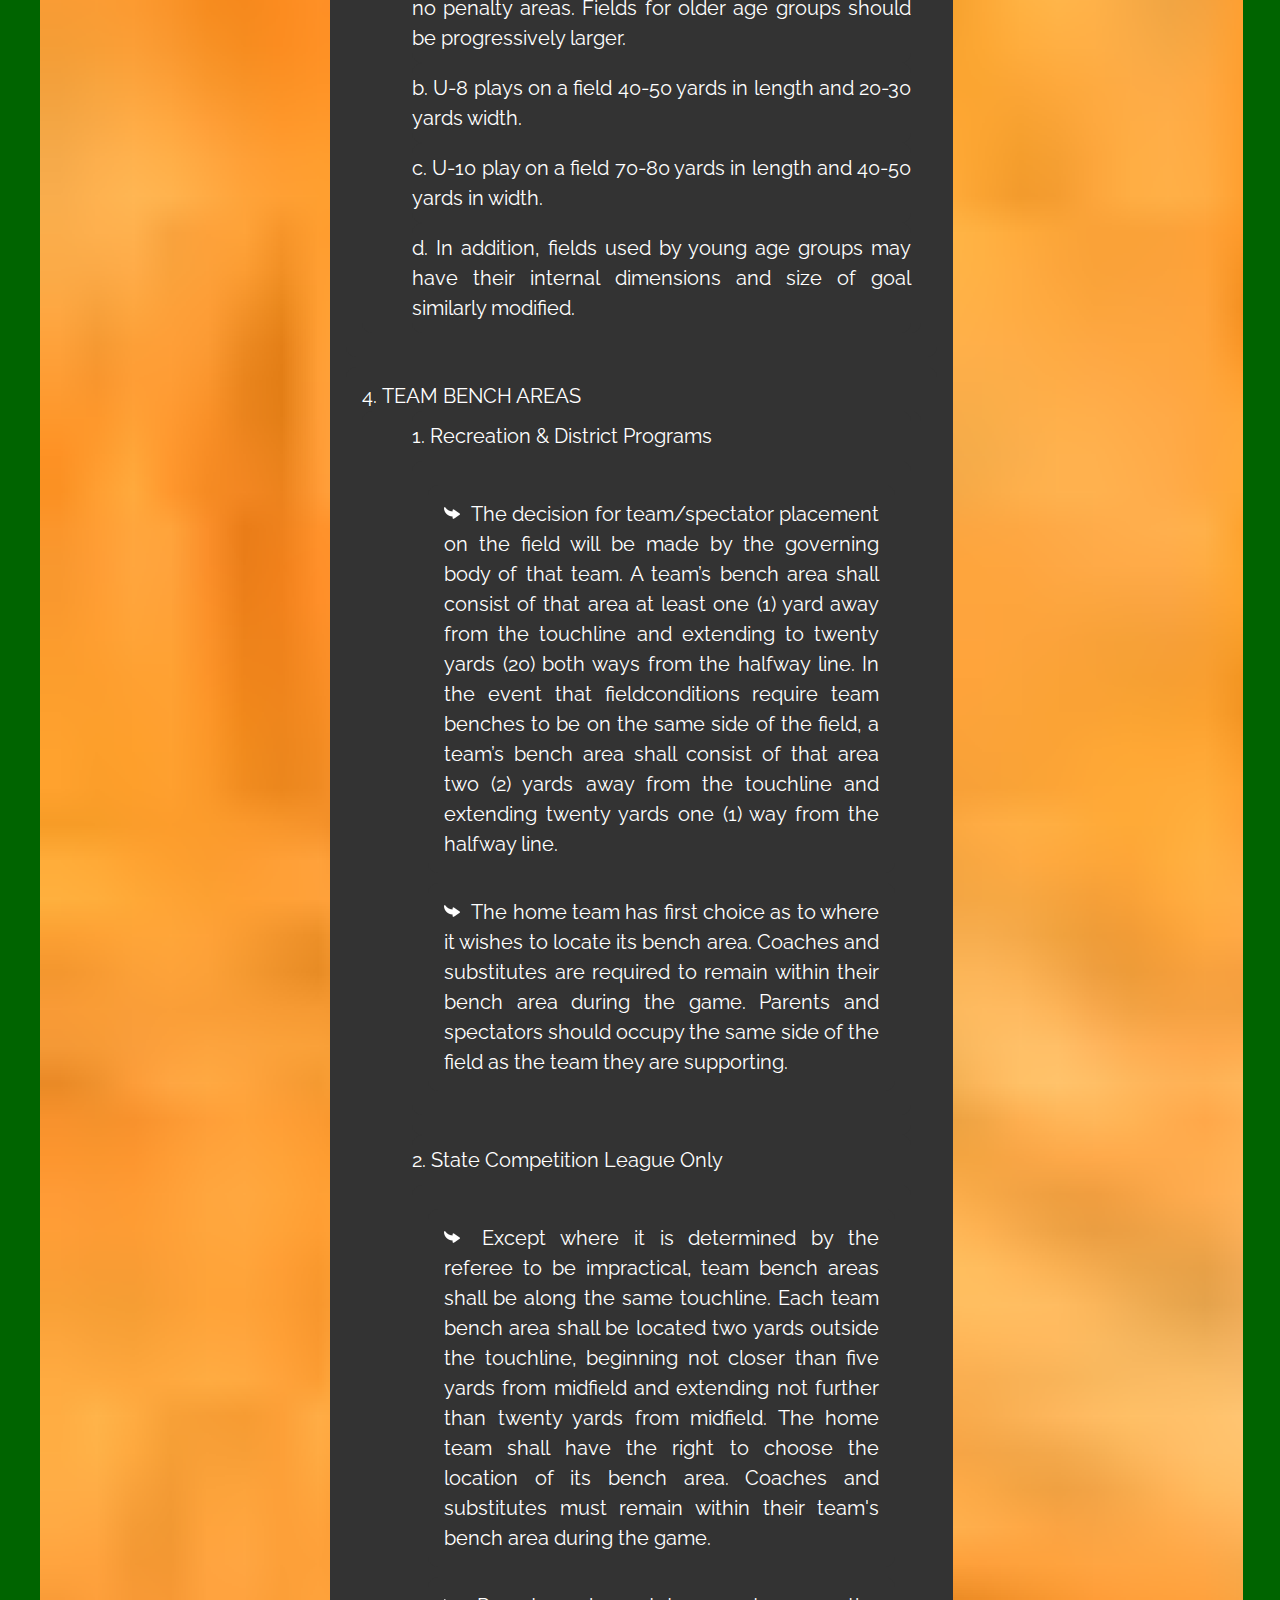
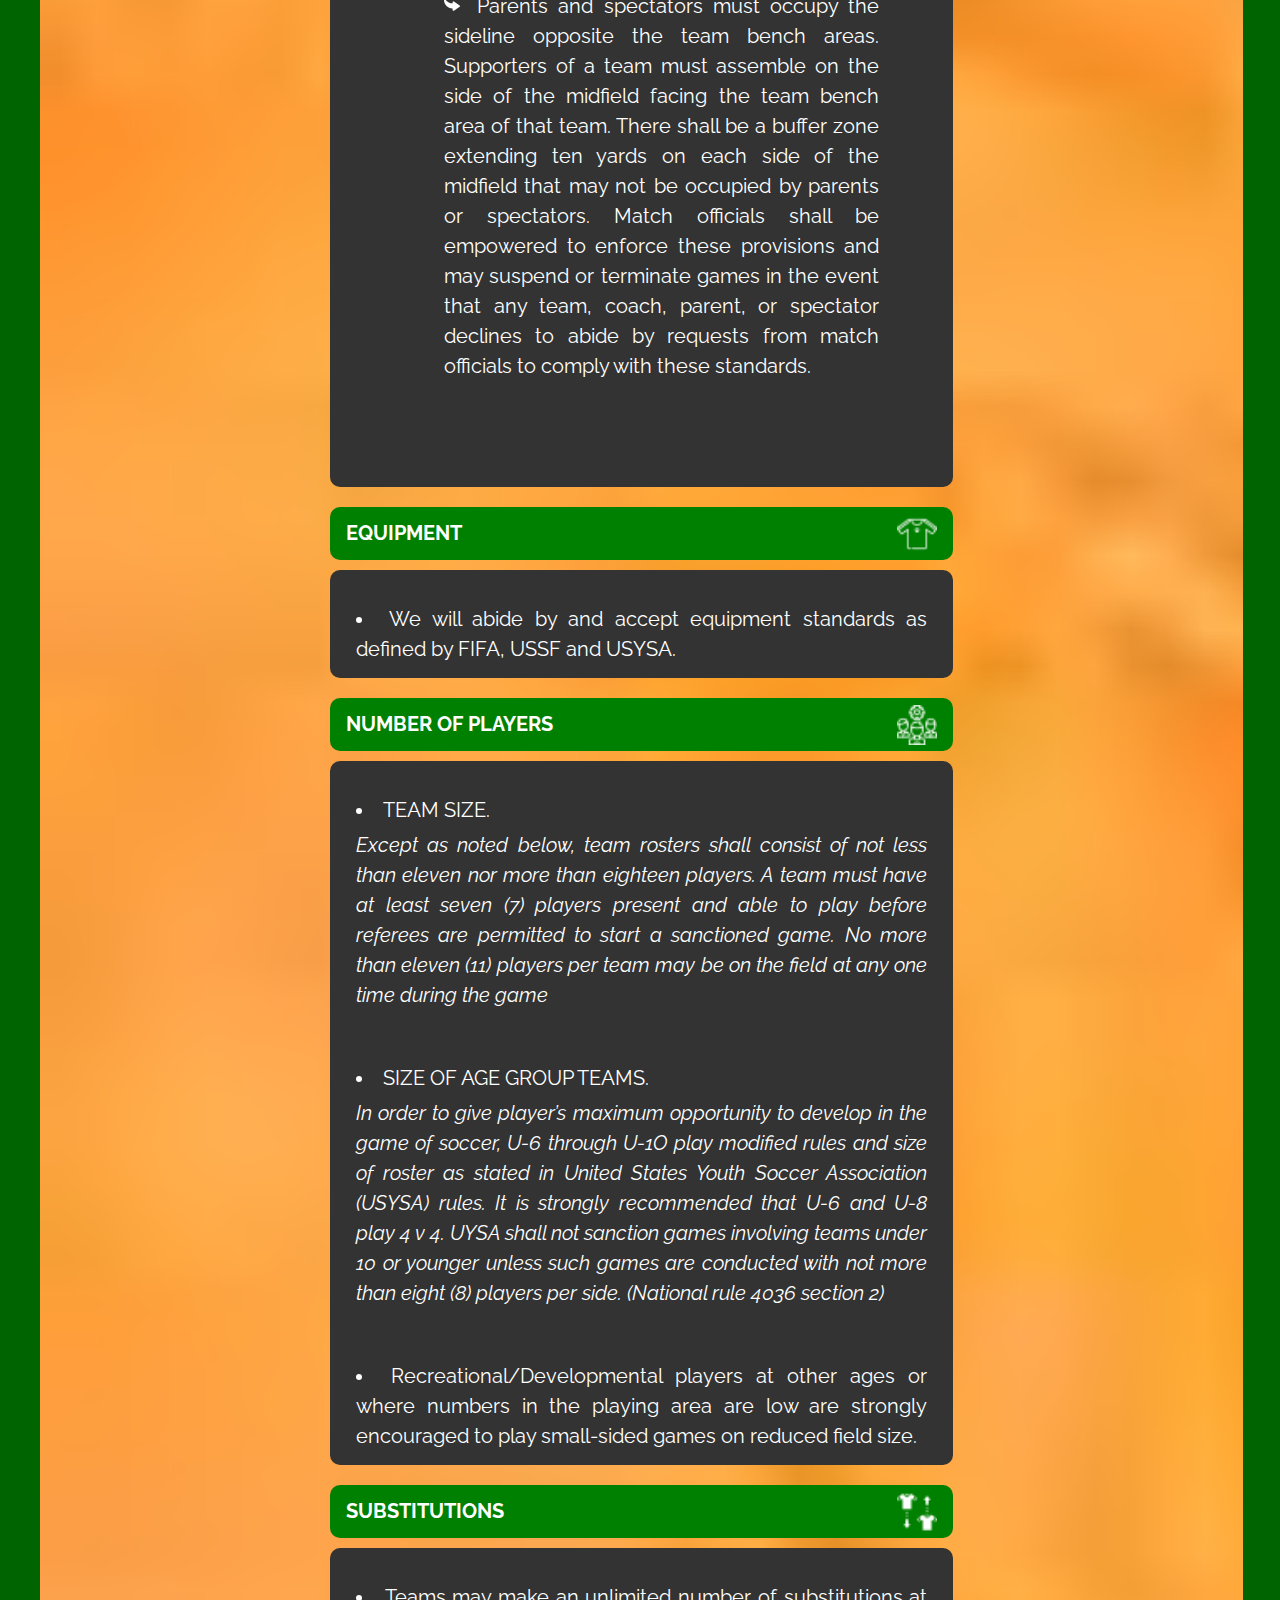
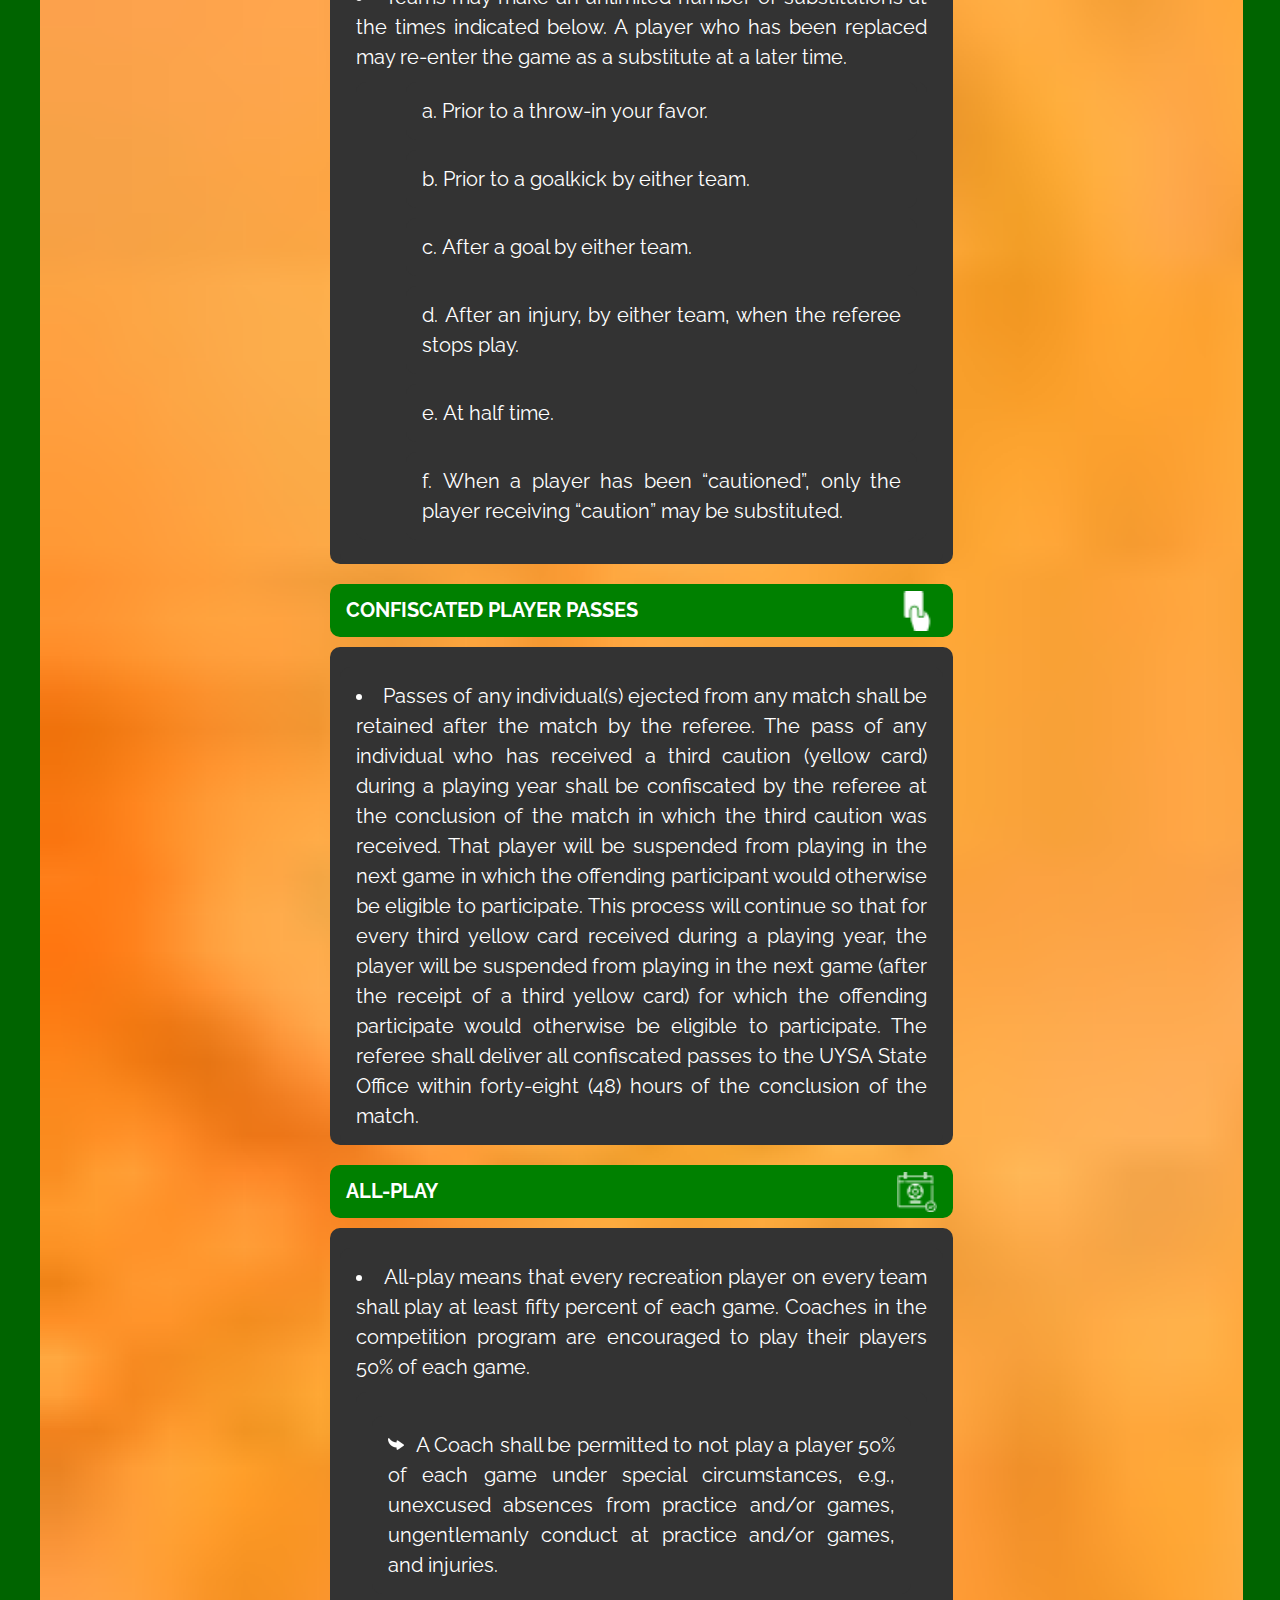
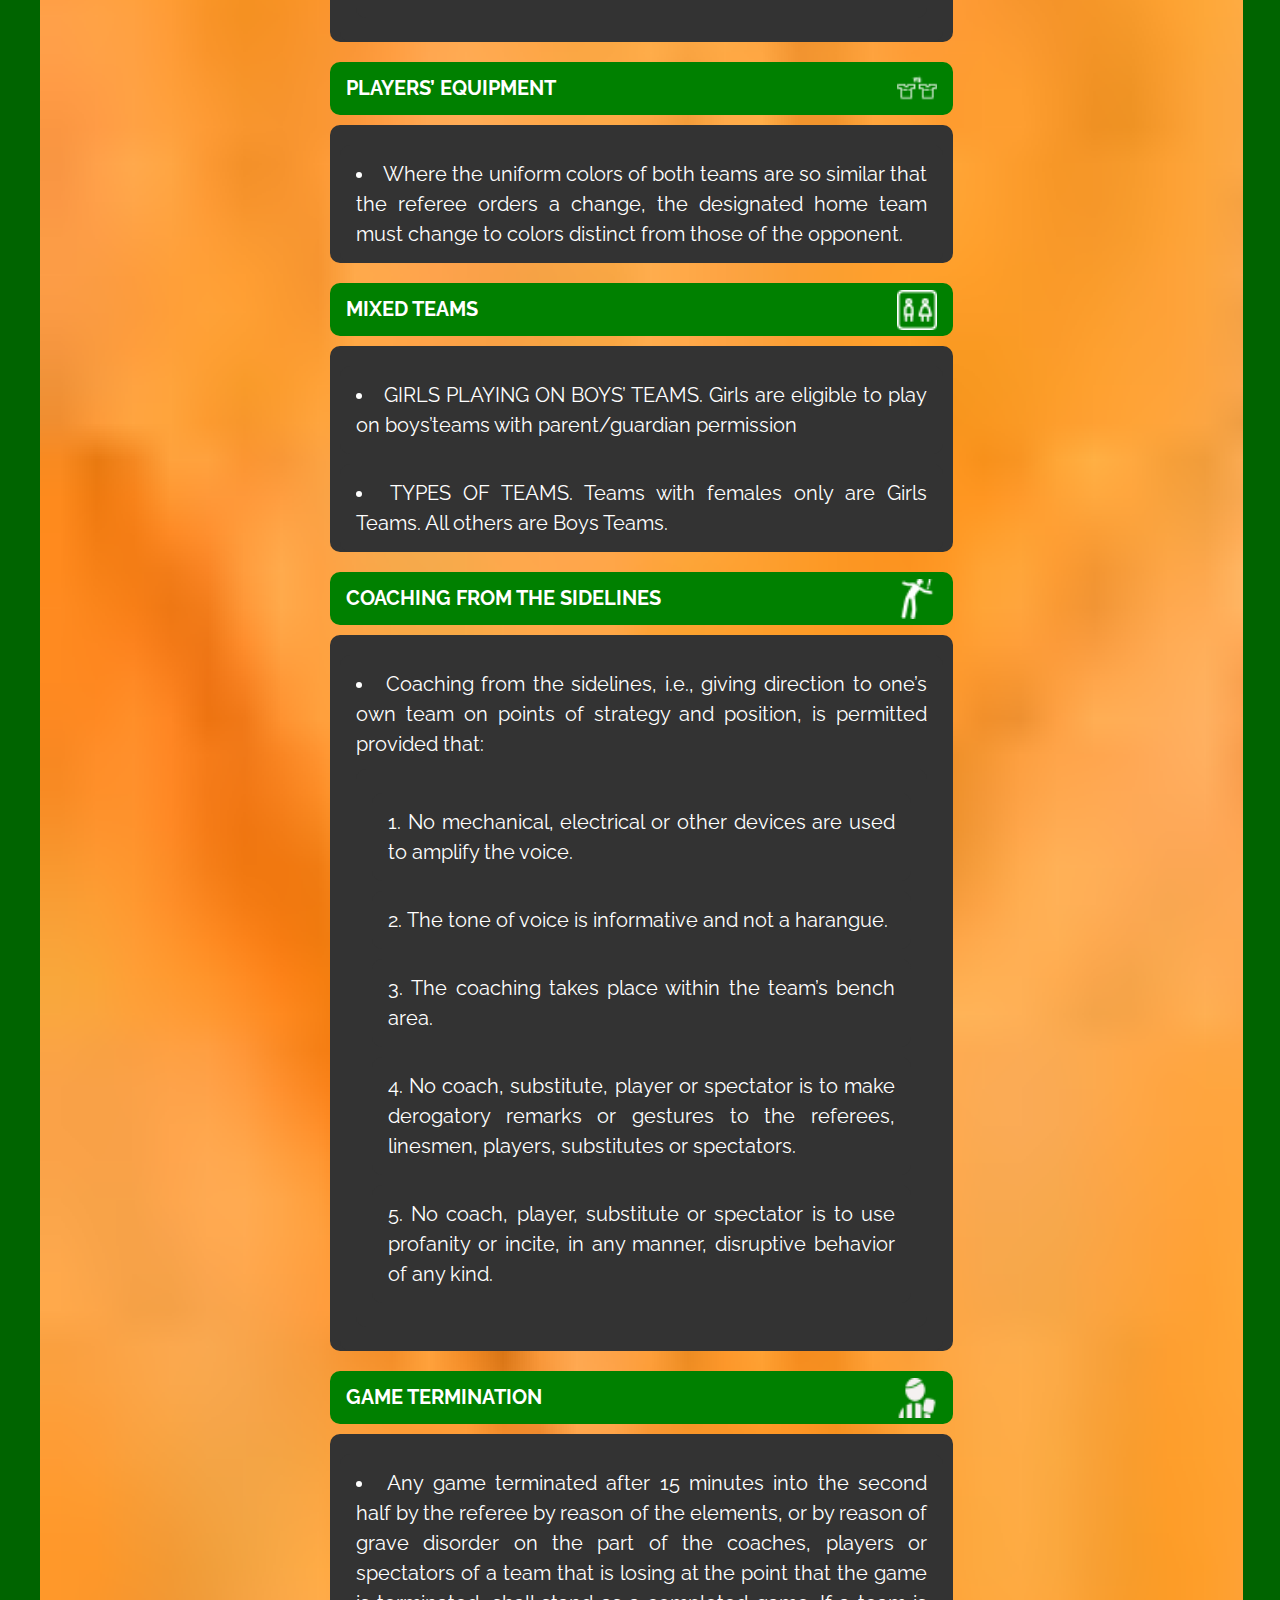
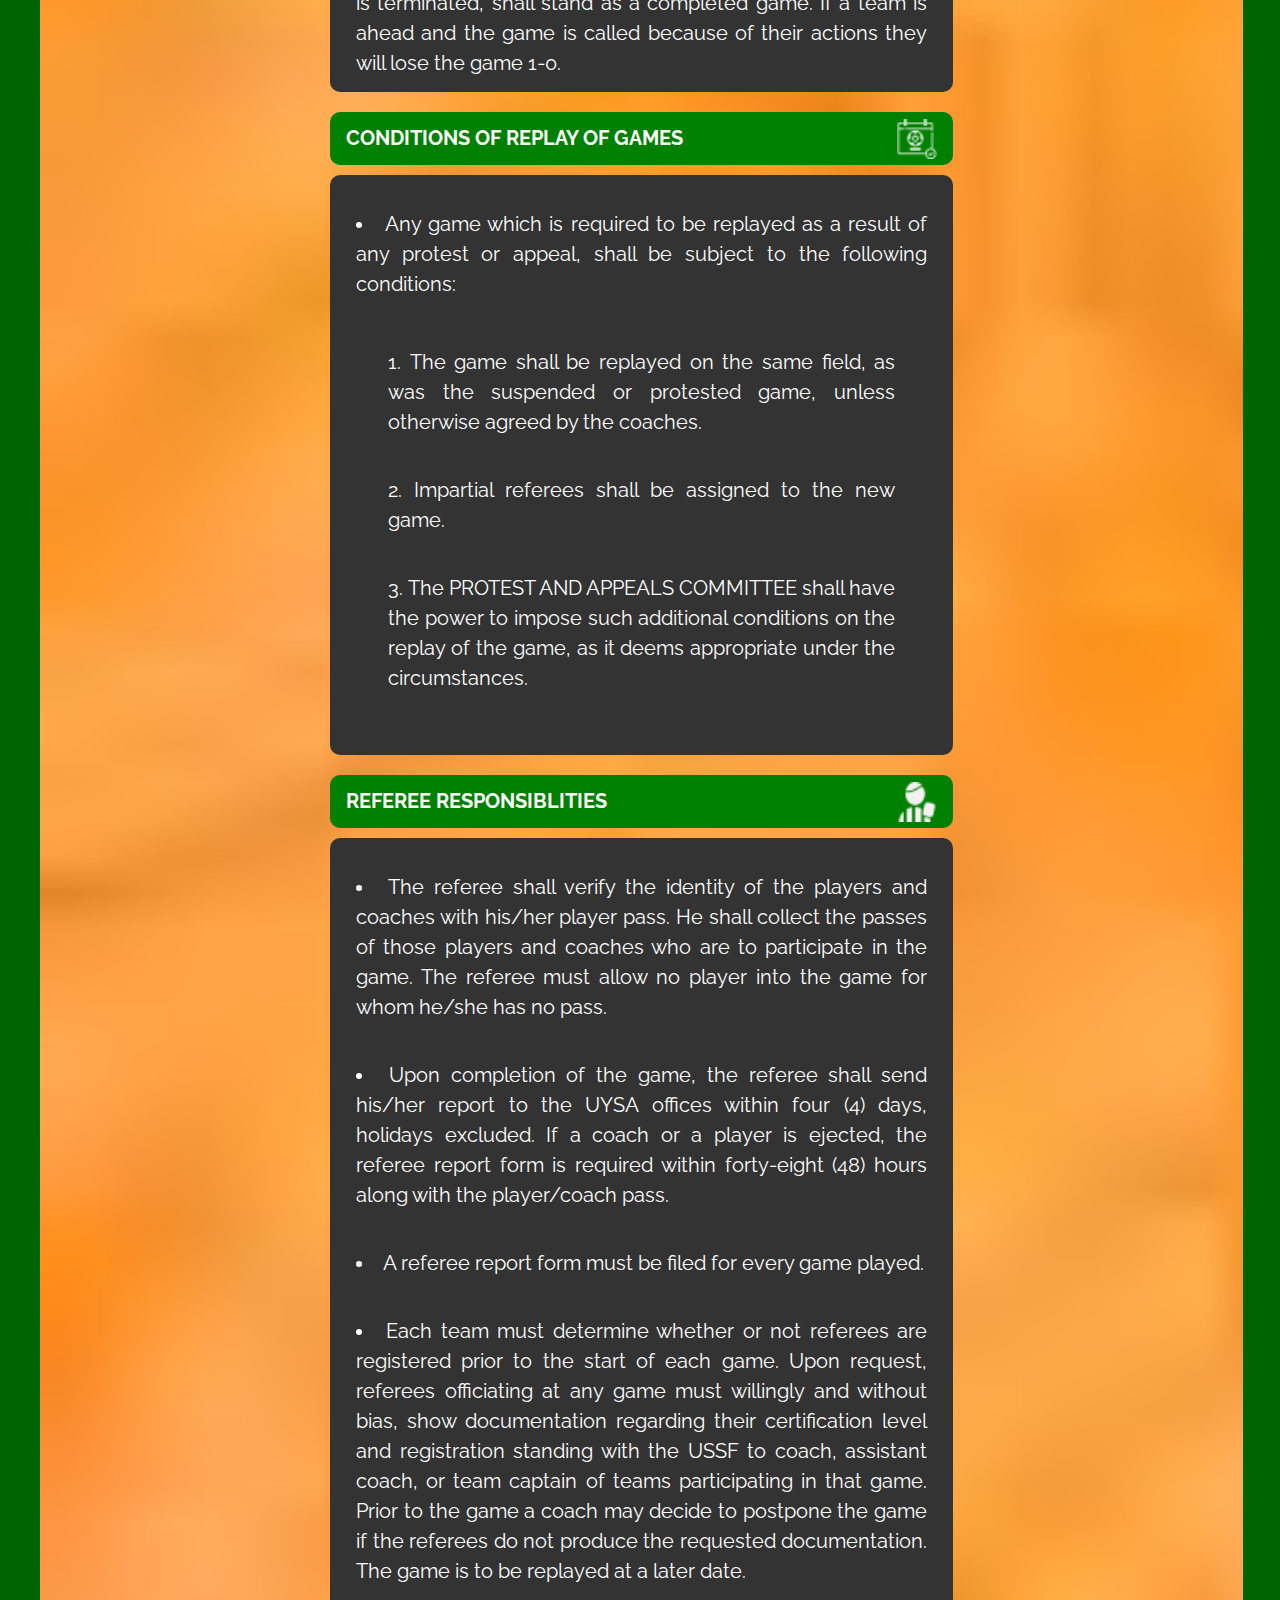
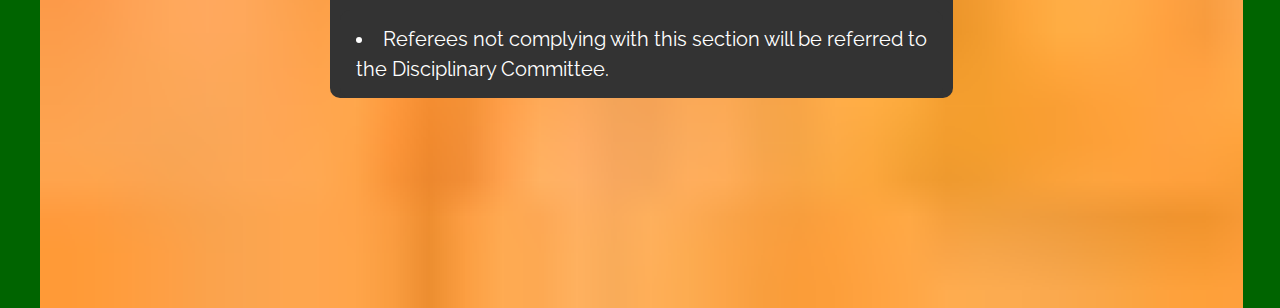
<file: rules.html>
<!DOCTYPE html>
<html lang="en">
  <head>
    <meta charset="utf-8" />
    <title>Rules of Plays & Police</title>
    <link rel="stylesheet" type="text/css" href="style/nysl_3.css" />
    <link
      href="https://fonts.googleapis.com/css?family=Concert+One&display=swap"
      rel="stylesheet"
    />
    <link
      href="https://fonts.googleapis.com/css?family=Indie+Flower&display=swap"
      rel="stylesheet"
    />
    <link
      href="https://fonts.googleapis.com/css?family=Raleway:500i&display=swap"
      rel="stylesheet"
    />
  </head>

  <body>
    <header>
      <h1>Northside Youth Soccer League</h1>
    </header>

    <nav>
      <a id="index" href="index.html">Home</a>
      <a id="about" href="about.html">About NYSL</a>
      <a id="rules">Rules & Policies</a>
      <a id="game_info" href="game_info.html">Game Information</a>
      <a id="contact" href="contact.html">Contact</a>
      <a id="registration" href="registration.html"></a>
    </nav>

    <a href="registration.html"
      ><img id="register" src="imagenes/register2.png" alt="register"
    /></a>

    <main>
      <h2 id="subtitlerules">Rules of Play & Policies</h2>

      <h3>FIFA rules shall govern NYSL play except as modified herein.</h3>

      <div id="contenido">
        <h4 id="sportman">SPORTMAN SHIP</h4>
        <ul class="firstlist">
          <li>
            The common interest that members of the Association share is to
            inspire youth to practice the ideals of sportsmanship and fair play.
            Any player, coach, team, parent, spectator, administrator or referee
            whose behavior detracts from this purpose is subject to disciplinary
            action regardless of technical soccer background, expertise,
            accomplishments or standing.
          </li>
        </ul>

        <h4 id="field">FIFA FIELD REGULATIONS</h4>
        <ol>
          <li>
            DIMENSIONS.
            <p>
              FIFA Law 1 provides for flexible external field dimensions within
              a given maximum and minimum width and length. These dimensions
              should be adhered to for all fields used by teams under 12 and
              older.
            </p>
          </li>

          <li>
            COMPETITION FIELDS.
            <p>
              Fields used within the competition program must be a minimum of
              100 x 60 yards. Leagues, districts or associations participating
              in the state competition program that are unable to provide a
              field that meets these minimum requirements must advise the State
              Competition Board which will assign its Fields Committee to
              inspect the field and recommend to the Board whether or not a
              waiver of the minimum dimensions should be granted. Teams from
              leagues, districts or associations that are unable to provide an
              acceptable field may be required to play all their games away.
            </p>
          </li>

          <li>
            FIELDS USED BY YOUNG AGE GROUPS.
            <ol id="fieldyoung">
              <li>
                U-6 play on a field approximately 20 X 40 yards with no penalty
                areas. Fields for older age groups should be progressively
                larger.
              </li>
              <li>
                U-8 plays on a field 40-50 yards in length and 20-30 yards
                width.
              </li>
              <li>
                U-10 play on a field 70-80 yards in length and 40-50 yards in
                width.
              </li>
              <li>
                In addition, fields used by young age groups may have their
                internal dimensions and size of goal similarly modified.
              </li>
            </ol>
          </li>

          <li>
            TEAM BENCH AREAS
            <ol id="benchareas">
              <li>
                Recreation & District Programs
                <ul class="secondlist">
                  <li>
                    The decision for team/spectator placement on the field will
                    be made by the governing body of that team. A team’s bench
                    area shall consist of that area at least one (1) yard away
                    from the touchline and extending to twenty yards (20) both
                    ways from the halfway line. In the event that
                    fieldconditions require team benches to be on the same side
                    of the field, a team’s bench area shall consist of that area
                    two (2) yards away from the touchline and extending twenty
                    yards one (1) way from the halfway line.
                  </li>
                  <li>
                    The home team has first choice as to where it wishes to
                    locate its bench area. Coaches and substitutes are required
                    to remain within their bench area during the game. Parents
                    and spectators should occupy the same side of the field as
                    the team they are supporting.
                  </li>
                </ul>
              </li>
              <li>
                State Competition League Only
                <ul class="secondlist">
                  <li>
                    Except where it is determined by the referee to be
                    impractical, team bench areas shall be along the same
                    touchline. Each team bench area shall be located two yards
                    outside the touchline, beginning not closer than five yards
                    from midfield and extending not further than twenty yards
                    from midfield. The home team shall have the right to choose
                    the location of its bench area. Coaches and substitutes must
                    remain within their team's bench area during the game.
                  </li>
                  <li>
                    Parents and spectators must occupy the sideline opposite the
                    team bench areas. Supporters of a team must assemble on the
                    side of the midfield facing the team bench area of that
                    team. There shall be a buffer zone extending ten yards on
                    each side of the midfield that may not be occupied by
                    parents or spectators. Match officials shall be empowered to
                    enforce these provisions and may suspend or terminate games
                    in the event that any team, coach, parent, or spectator
                    declines to abide by requests from match officials to comply
                    with these standards.
                  </li>
                </ul>
              </li>
            </ol>
          </li>
        </ol>

        <h4 id="equipment">EQUIPMENT</h4>
        <ul class="firstlist">
          <li>
            We will abide by and accept equipment standards as defined by FIFA,
            USSF and USYSA.
          </li>
        </ul>

        <h4 id="players">NUMBER OF PLAYERS</h4>
        <ul class="firstlist">
          <li>
            TEAM SIZE.
            <p>
              Except as noted below, team rosters shall consist of not less than
              eleven nor more than eighteen players. A team must have at least
              seven (7) players present and able to play before referees are
              permitted to start a sanctioned game. No more than eleven (11)
              players per team may be on the field at any one time during the
              game
            </p>
          </li>
          <li>
            SIZE OF AGE GROUP TEAMS.
            <p>
              In order to give player’s maximum opportunity to develop in the
              game of soccer, U-6 through U-1O play modified rules and size of
              roster as stated in United States Youth Soccer Association (USYSA)
              rules. It is strongly recommended that U-6 and U-8 play 4 v 4.
              UYSA shall not sanction games involving teams under 10 or younger
              unless such games are conducted with not more than eight (8)
              players per side. (National rule 4036 section 2)
            </p>
          </li>
          <li>
            Recreational/Developmental players at other ages or where numbers in
            the playing area are low are strongly encouraged to play small-sided
            games on reduced field size.
          </li>
        </ul>

        <h4 id="substitutions">SUBSTITUTIONS</h4>
        <ul class="firstlist">
          <li>
            Teams may make an unlimited number of substitutions at the times
            indicated below. A player who has been replaced may re-enter the
            game as a substitute at a later time.
            <ol id="substitute">
              <li>Prior to a throw-in your favor.</li>
              <li>Prior to a goalkick by either team.</li>
              <li>After a goal by either team.</li>
              <li>
                After an injury, by either team, when the referee stops play.
              </li>
              <li>At half time.</li>
              <li>
                When a player has been “cautioned”, only the player receiving
                “caution” may be substituted.
              </li>
            </ol>
          </li>
        </ul>

        <h4 id="confiscated">CONFISCATED PLAYER PASSES</h4>
        <ul class="firstlist">
          <li>
            Passes of any individual(s) ejected from any match shall be retained
            after the match by the referee. The pass of any individual who has
            received a third caution (yellow card) during a playing year shall
            be confiscated by the referee at the conclusion of the match in
            which the third caution was received. That player will be suspended
            from playing in the next game in which the offending participant
            would otherwise be eligible to participate. This process will
            continue so that for every third yellow card received during a
            playing year, the player will be suspended from playing in the next
            game (after the receipt of a third yellow card) for which the
            offending participate would otherwise be eligible to participate.
            The referee shall deliver all confiscated passes to the UYSA State
            Office within forty-eight (48) hours of the conclusion of the match.
          </li>
        </ul>

        <h4 id="allplay">ALL-PLAY</h4>
        <ul class="firstlist">
          <li>
            All-play means that every recreation player on every team shall play
            at least fifty percent of each game. Coaches in the competition
            program are encouraged to play their players 50% of each game.
            <ul class="secondlist">
              <li>
                A Coach shall be permitted to not play a player 50% of each game
                under special circumstances, e.g., unexcused absences from
                practice and/or games, ungentlemanly conduct at practice and/or
                games, and injuries.
              </li>
            </ul>
          </li>
        </ul>

        <h4 id="equipment2">PLAYERS’ EQUIPMENT</h4>
        <ul class="firstlist">
          <li>
            Where the uniform colors of both teams are so similar that the
            referee orders a change, the designated home team must change to
            colors distinct from those of the opponent.
          </li>
        </ul>

        <h4 id="mixedteams">MIXED TEAMS</h4>
        <ul class="firstlist">
          <li>
            GIRLS PLAYING ON BOYS’ TEAMS. Girls are eligible to play on
            boys’teams with parent/guardian permission
          </li>
          <li>
            TYPES OF TEAMS. Teams with females only are Girls Teams. All others
            are Boys Teams.
          </li>
        </ul>

        <h4 id="coaching">COACHING FROM THE SIDELINES</h4>
        <ul class="firstlist">
          <li>
            Coaching from the sidelines, i.e., giving direction to one’s own
            team on points of strategy and position, is permitted provided that:
            <ol>
              <li>
                No mechanical, electrical or other devices are used to amplify
                the voice.
              </li>
              <li>The tone of voice is informative and not a harangue.</li>
              <li>The coaching takes place within the team’s bench area.</li>
              <li>
                No coach, substitute, player or spectator is to make derogatory
                remarks or gestures to the referees, linesmen, players,
                substitutes or spectators.
              </li>
              <li>
                No coach, player, substitute or spectator is to use profanity or
                incite, in any manner, disruptive behavior of any kind.
              </li>
            </ol>
          </li>
        </ul>

        <h4 id="termination">GAME TERMINATION</h4>
        <ul class="firstlist">
          <li>
            Any game terminated after 15 minutes into the second half by the
            referee by reason of the elements, or by reason of grave disorder on
            the part of the coaches, players or spectators of a team that is
            losing at the point that the game is terminated, shall stand as a
            completed game. If a team is ahead and the game is called because of
            their actions they will lose the game 1-0.
          </li>
        </ul>

        <h4 id="replay">CONDITIONS OF REPLAY OF GAMES</h4>
        <ul class="firstlist">
          <li>
            Any game which is required to be replayed as a result of any protest
            or appeal, shall be subject to the following conditions:
            <ol>
              <li>
                The game shall be replayed on the same field, as was the
                suspended or protested game, unless otherwise agreed by the
                coaches.
              </li>
              <li>Impartial referees shall be assigned to the new game.</li>
              <li>
                The PROTEST AND APPEALS COMMITTEE shall have the power to impose
                such additional conditions on the replay of the game, as it
                deems appropriate under the circumstances.
              </li>
            </ol>
          </li>
        </ul>

        <h4 id="referee">REFEREE RESPONSIBLITIES</h4>
        <ul class="firstlist">
          <li>
            The referee shall verify the identity of the players and coaches
            with his/her player pass. He shall collect the passes of those
            players and coaches who are to participate in the game. The referee
            must allow no player into the game for whom he/she has no pass.
          </li>
          <li>
            Upon completion of the game, the referee shall send his/her report
            to the UYSA offices within four (4) days, holidays excluded. If a
            coach or a player is ejected, the referee report form is required
            within forty-eight (48) hours along with the player/coach pass.
          </li>
          <li>A referee report form must be filed for every game played.</li>
          <li>
            Each team must determine whether or not referees are registered
            prior to the start of each game. Upon request, referees officiating
            at any game must willingly and without bias, show documentation
            regarding their certification level and registration standing with
            the USSF to coach, assistant coach, or team captain of teams
            participating in that game. Prior to the game a coach may decide to
            postpone the game if the referees do not produce the requested
            documentation. The game is to be replayed at a later date.
          </li>
          <li>
            Referees not complying with this section will be referred to the
            Disciplinary Committee.
          </li>
        </ul>
      </div>
    </main>

    <img src="imagenes/nysl_logo.png" alt="logo" id="logo" />

    <div class="img">
      <img src="imagenes/fifa.jpg" alt="fifa" id="principal" />
      <img src="imagenes/fairplay.jpg" alt="fairplay" id="principal2" />
      <img src="imagenes/soccer_image1.jpg" alt="soccer1" id="soccer1" />
      <img src="imagenes/soccer_image2.jpg" alt="soccer2" id="soccer2" />
      <img src="imagenes/soccer_image3.jpg" alt="soccer3" id="soccer3" />
      <img
        src="imagenes/messironaldo.jpg"
        alt="messironaldo"
        id="messironaldo"
      />
    </div>
  </body>
</html>
</file>
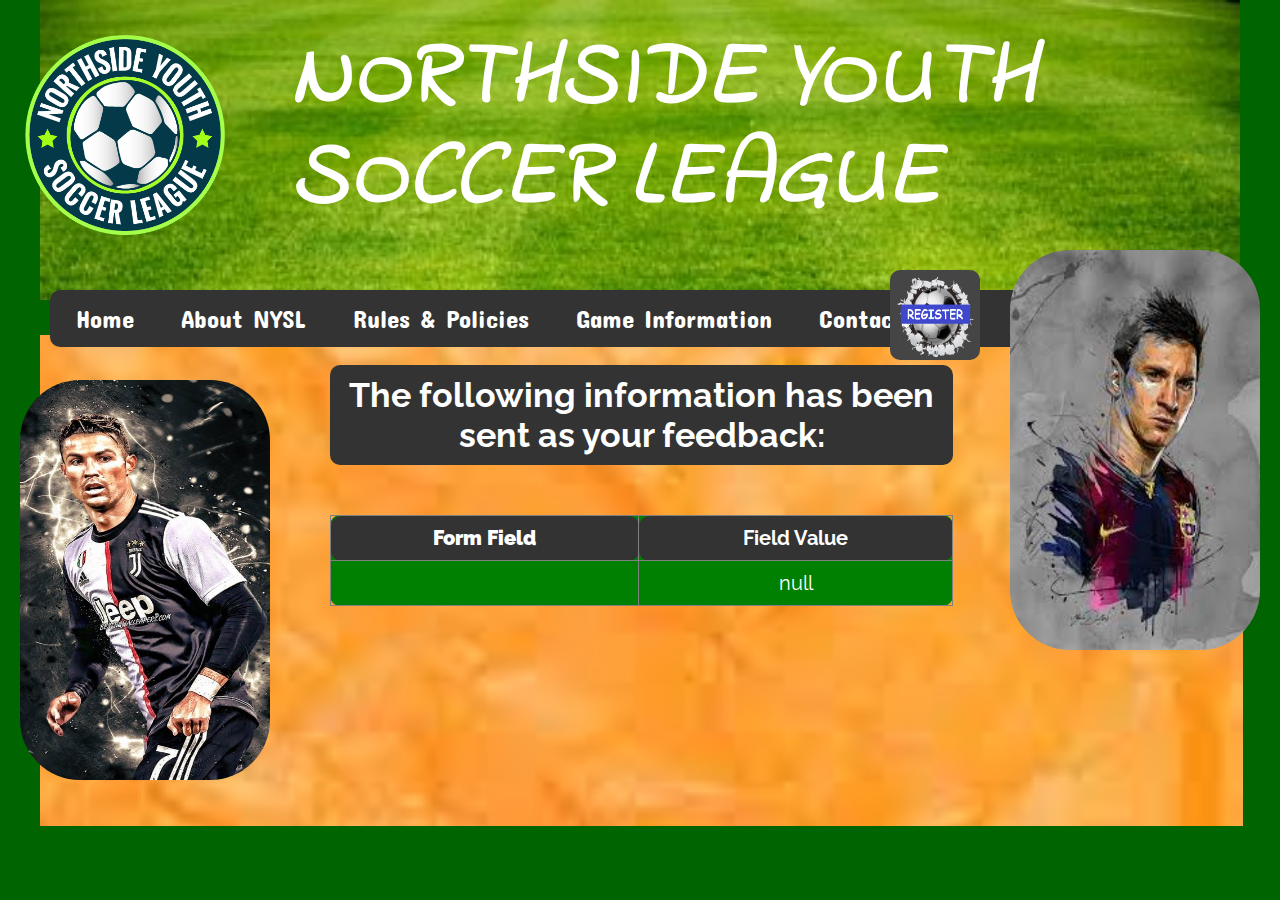
<file: show_data.html>
<!DOCTYPE html>
<html lang="en">
  <head>
    <meta charset="utf-8" />
    <title>Feedback Sent</title>
    <link rel="stylesheet" type="text/css" href="style/nysl_3.css" />
    <link
      href="https://fonts.googleapis.com/css?family=Concert+One&display=swap"
      rel="stylesheet"
    />
    <link
      href="https://fonts.googleapis.com/css?family=Indie+Flower&display=swap"
      rel="stylesheet"
    />
    <link
      href="https://fonts.googleapis.com/css?family=Raleway:500i&display=swap"
      rel="stylesheet"
    />
  </head>

  <body>
    <header>
      <h1>Northside Youth Soccer League</h1>
    </header>

    <nav>
      <a id="index">Home</a>
      <a id="about" href="about.html">About NYSL</a>
      <a id="rules" href="rules.html">Rules & Policies</a>
      <a id="game_info" href="game_info.html">Game Information</a>
      <a id="contact" href="contact.html">Contact</a>
      <a id="registration" href="registration.html"></a>
    </nav>

    <a href="registration.html"
      ><img id="register" src="imagenes/register2.png" alt="register"
    /></a>

    <main>
      <div id="contenido">
        <h2 id="feedbacktitle">
          The following information has been sent as your feedback:
        </h2>

        <table id="feedbacktable" border="1" width="226">
          <tr>
            <th class="formtitle"><b>Form Field</b></th>
            <th class="formtitle">Field Value</th>
          </tr>

          <script language="javascript">
            var args = location.search.substr(1).split("&");
            for (var i = 0; i < args.length; ++i) {
              var parts = args[i].split("=");
              if (parts != null) {
                var field = parts[0];
                var value = parts[1];
                if (value == null) {
                  value = "null";
                } else {
                  value = '"' + unescape(value.replace(/\+/g, " ")) + '"';
                }

                document.writeln('<tr><td align="center">' + field + "</td>");
                document.writeln('<td align="center">' + value + "</td></tr>");
              }
            }
          </script>

          <noscript>
            <tr>
              <td>
                <p>You need to turn on Javascript in your browser.</p>

                <p>In Microsoft Internet Explorer 4 or greater:</p>
                <ul>
                  <li>
                    From the "Tools" menu (in IE 4, it's the "View" menu),
                    select "Internet Options".
                  </li>
                  <li>Click on the "Security" tab.</li>
                  <li>
                    Click on the "Custom Level" button. (In IE 4, select
                    "Custom" and then click on "Settings...".)
                  </li>
                  <li>
                    Under "Active scripting" make sure "Enable" is selected.
                  </li>
                </ul>

                <p>In Netscape version 4 or greater:</p>
                <ul>
                  <li>From the <b>Edit</b> menu, select <b>Preferences</b>.</li>
                  <li>
                    In the <b>Category</b> list on the left, click on the word
                    "Advanced".
                  </li>
                  <li>
                    In the panel on the right, make sure "Enable JavaScript" is
                    checked.
                  </li>
                  <li>Click the <b>OK</b> button.</li>
                </ul>
              </td>
            </tr>
          </noscript>
        </table>
      </div>
    </main>

    <img src="imagenes\nysl_logo.png" alt="logo" id="logo" />

    <div id="img">
      <img src="imagenes\messi2.jpg" alt="messi" id="principal" />
      <img src="imagenes\ronaldo2.jpg" alt="ronaldo" id="principal2" />
      <img src="imagenes\soccer_image1.jpg" alt="soccer1" id="soccer1" />
      <img src="imagenes\soccer_image2.jpg" alt="soccer2" id="soccer2" />
      <img src="imagenes\soccer_image3.jpg" alt="soccer3" id="soccer3" />
      <img
        src="imagenes\messironaldo.jpg"
        alt="messironaldo"
        id="messironaldo"
      />
    </div>
  </body>
</html>
</file>
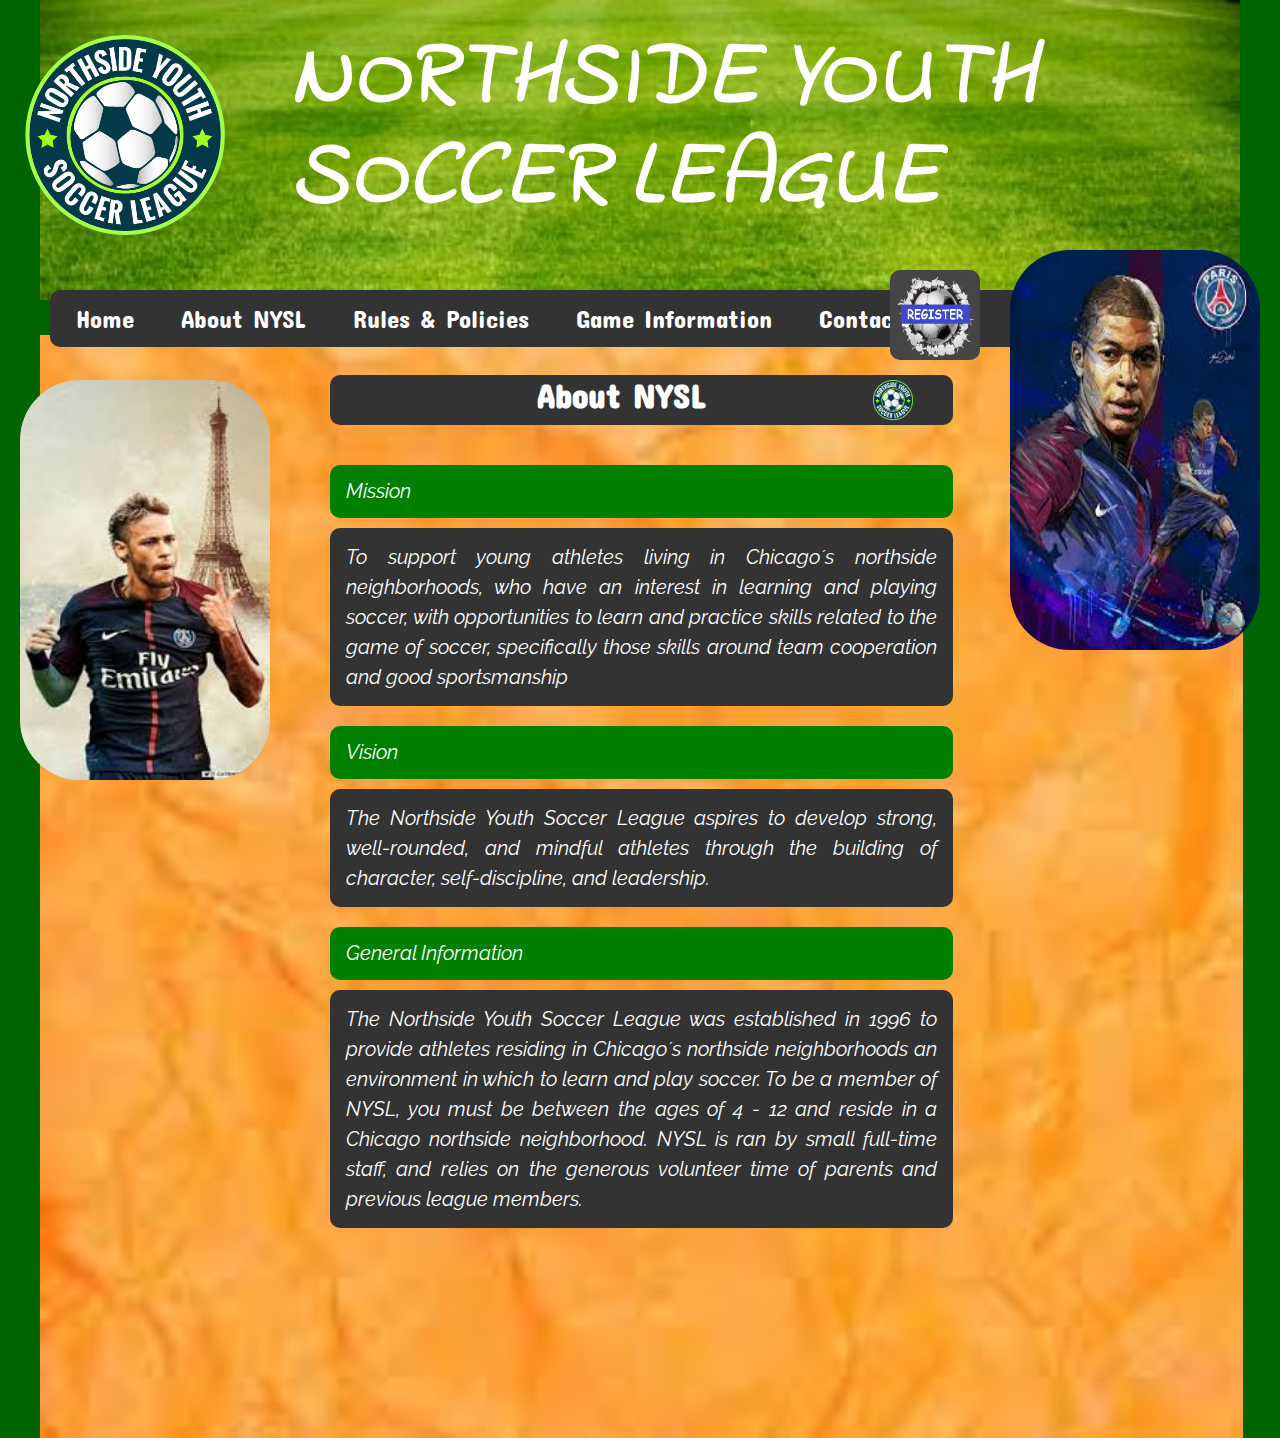
<file: NYSL/about.html>
<!DOCTYPE html>
<html lang="en">

<head>
	<meta charset="utf-8">
	<title>About NSLY</title>
	<link rel="stylesheet" type="text/css" href="style\nysl_3.css">
	<link href="https://fonts.googleapis.com/css?family=Concert+One&display=swap" rel="stylesheet">
	<link href="https://fonts.googleapis.com/css?family=Indie+Flower&display=swap" rel="stylesheet">
	<link href="https://fonts.googleapis.com/css?family=Raleway:500i&display=swap" rel="stylesheet">
</head>

<body>

	<header>
		<h1>Northside Youth Soccer League</h1>
	</header>

	<nav>
		<a id="index" href="index.html">Home</a>
		<a id="about">About NYSL</a>
		<a id="rules" href="rules.html">Rules & Policies</a>
		<a id="game_info" href="game_info.html">Game Information</a>
		<a id="contact" href="contact.html">Contact</a>
		<a id= "registration" href="registration.html"></a>
		
	</nav>

	<a href="registration.html"><img  id="register" src="imagenes/register2.png" alt="register" ></a>

	<main>

		<h2 id="subtitleabout">About NYSL</h2>
	
		<div id="contenido">
			
			<p class="title">Mission</p>
			<p class="description">To support young athletes living in Chicago´s northside neighborhoods, who have an interest in learning and playing soccer, with opportunities to learn and practice skills related to the game of soccer, specifically those skills around team cooperation and good sportsmanship</p>
		
		
			<p class="title">Vision</p>
			<p class="description">The Northside Youth Soccer League aspires to develop strong, well-rounded, and mindful athletes through the building of character, self-discipline, and leadership.</p>
		
		
		
			<p class="title">General Information</p>
			<p class="description">The Northside Youth Soccer League was established in 1996 to provide athletes residing in Chicago´s northside neighborhoods an environment in which to learn and play soccer. To be a member of NYSL, you must be between the ages of 4 - 12 and reside in a Chicago northside neighborhood. NYSL is ran by small full-time staff, and relies on the generous volunteer time of parents and previous league members.</p>
			
		</div>
		
	</main>

	<img src="imagenes\nysl_logo.png" alt="nysl logo" id="logo">

		<div id="img">
			<img src="imagenes\mbappe.jpg" alt="mbapee" id="principal">
			<img src="imagenes\neymar.jpg" alt="neymar" id="principal2">
			<img src="imagenes\design2_image1.jpg" alt="design2" id="design2">
			<img src="imagenes\soccer_image1.jpg" alt="soccer1" id="soccer1">
			<img src="imagenes\soccer_image2.jpg" alt="soccer2" id="soccer2">
			<img src="imagenes\soccer_image3.jpg" alt="soccer3" id="soccer3">
			<img src="imagenes\messironaldo.jpg" alt="messironaldo" id="messironaldo">
		</div>

</body>
</html>
</file>
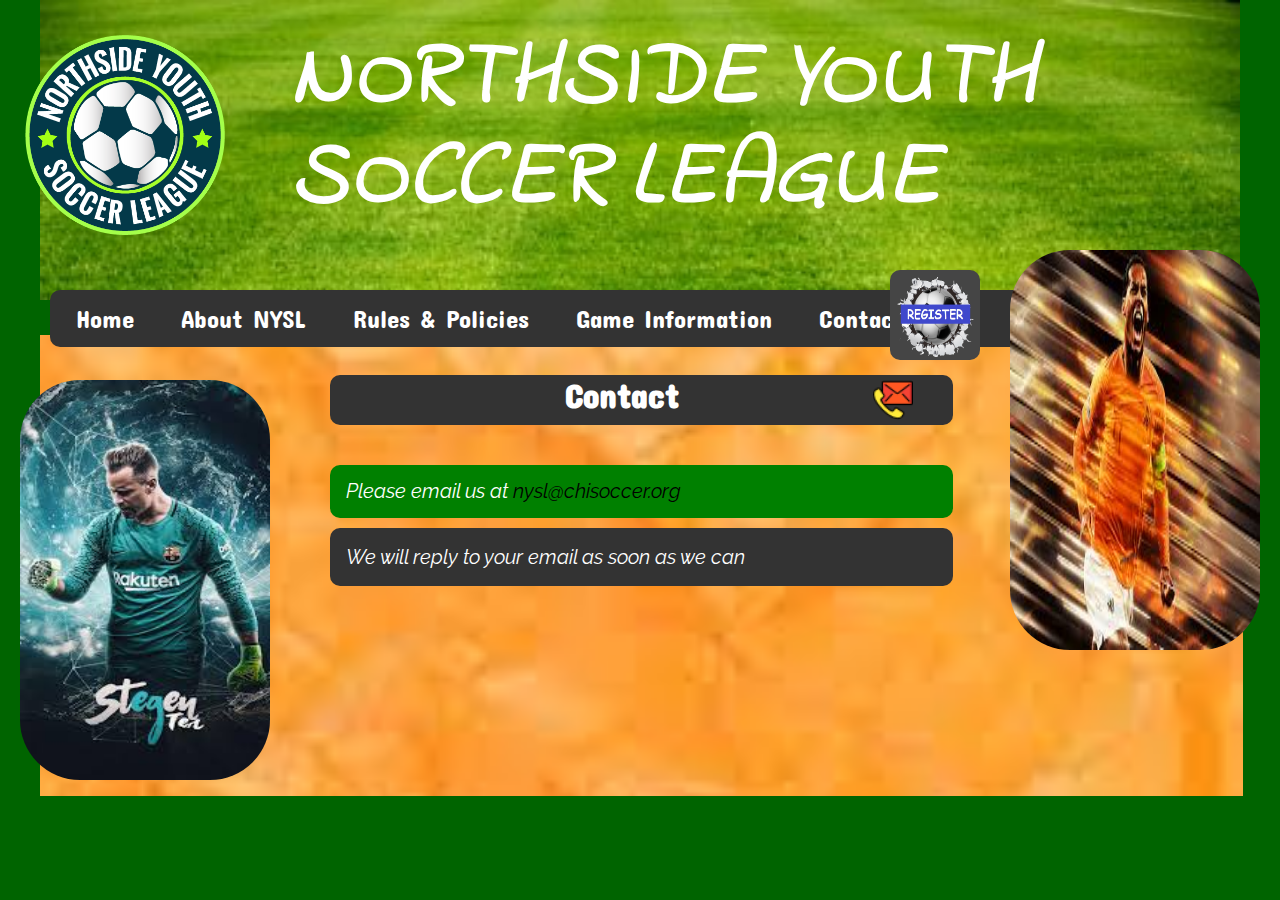
<file: NYSL/contact.html>
<!DOCTYPE html>
<html lang="en">

<head>
	<meta charset="utf-8">
	<title>Contact</title>
	<link rel="stylesheet" type="text/css" href="style\nysl_3.css">
	<link href="https://fonts.googleapis.com/css?family=Concert+One&display=swap" rel="stylesheet">
	<link href="https://fonts.googleapis.com/css?family=Indie+Flower&display=swap" rel="stylesheet">
	<link href="https://fonts.googleapis.com/css?family=Raleway:500i&display=swap" rel="stylesheet">
</head>

<body>

	<header>
		<h1>Northside Youth Soccer League</h1>
	</header>

	<nav>
		<a id="index" href="index.html">Home</a>
		<a id="about" href="about.html">About NYSL</a>
		<a id="rules" href="rules.html">Rules & Policies</a>
		<a id="game_info" href="game_info.html">Game Information</a>
		<a id="contact">Contact</a>
		<a id= "registration" href="registration.html"></a>
		
	</nav>	

	<a href="registration.html"><img  id="register" src="imagenes/register2.png" alt="register" ></a>

	<main>

		<h2 id="subtitlecontact">Contact</h2>
		
		<div id="contenido">
			
				<p class="title">Please email us at <a id="mail" href="mailto:nysl@chisoccer.org">nysl@chisoccer.org</a></p>
				<p class="description">We will reply to your email as soon as we can</p>
			
		</div>
	
	</main>

	<img src="imagenes\nysl_logo.png" alt="nysl logo" id="logo">
	
	<div id="img">
		<img src="imagenes\van dijk.jpg" alt="vandijk" id="principal">
		<img src="imagenes\ter stegen.jpg" alt="terstegen" id="principal2">
		<img src="imagenes\soccer_image1.jpg" alt="soccer1" id="soccer1">
		<img src="imagenes\soccer_image2.jpg" alt="soccer2" id="soccer2">
		<img src="imagenes\soccer_image3.jpg" alt="soccer3" id="soccer3">
		<img src="imagenes\messironaldo.jpg" alt="messironaldo" id="messironaldo">
	</div>	

</body>
</html>
</file>
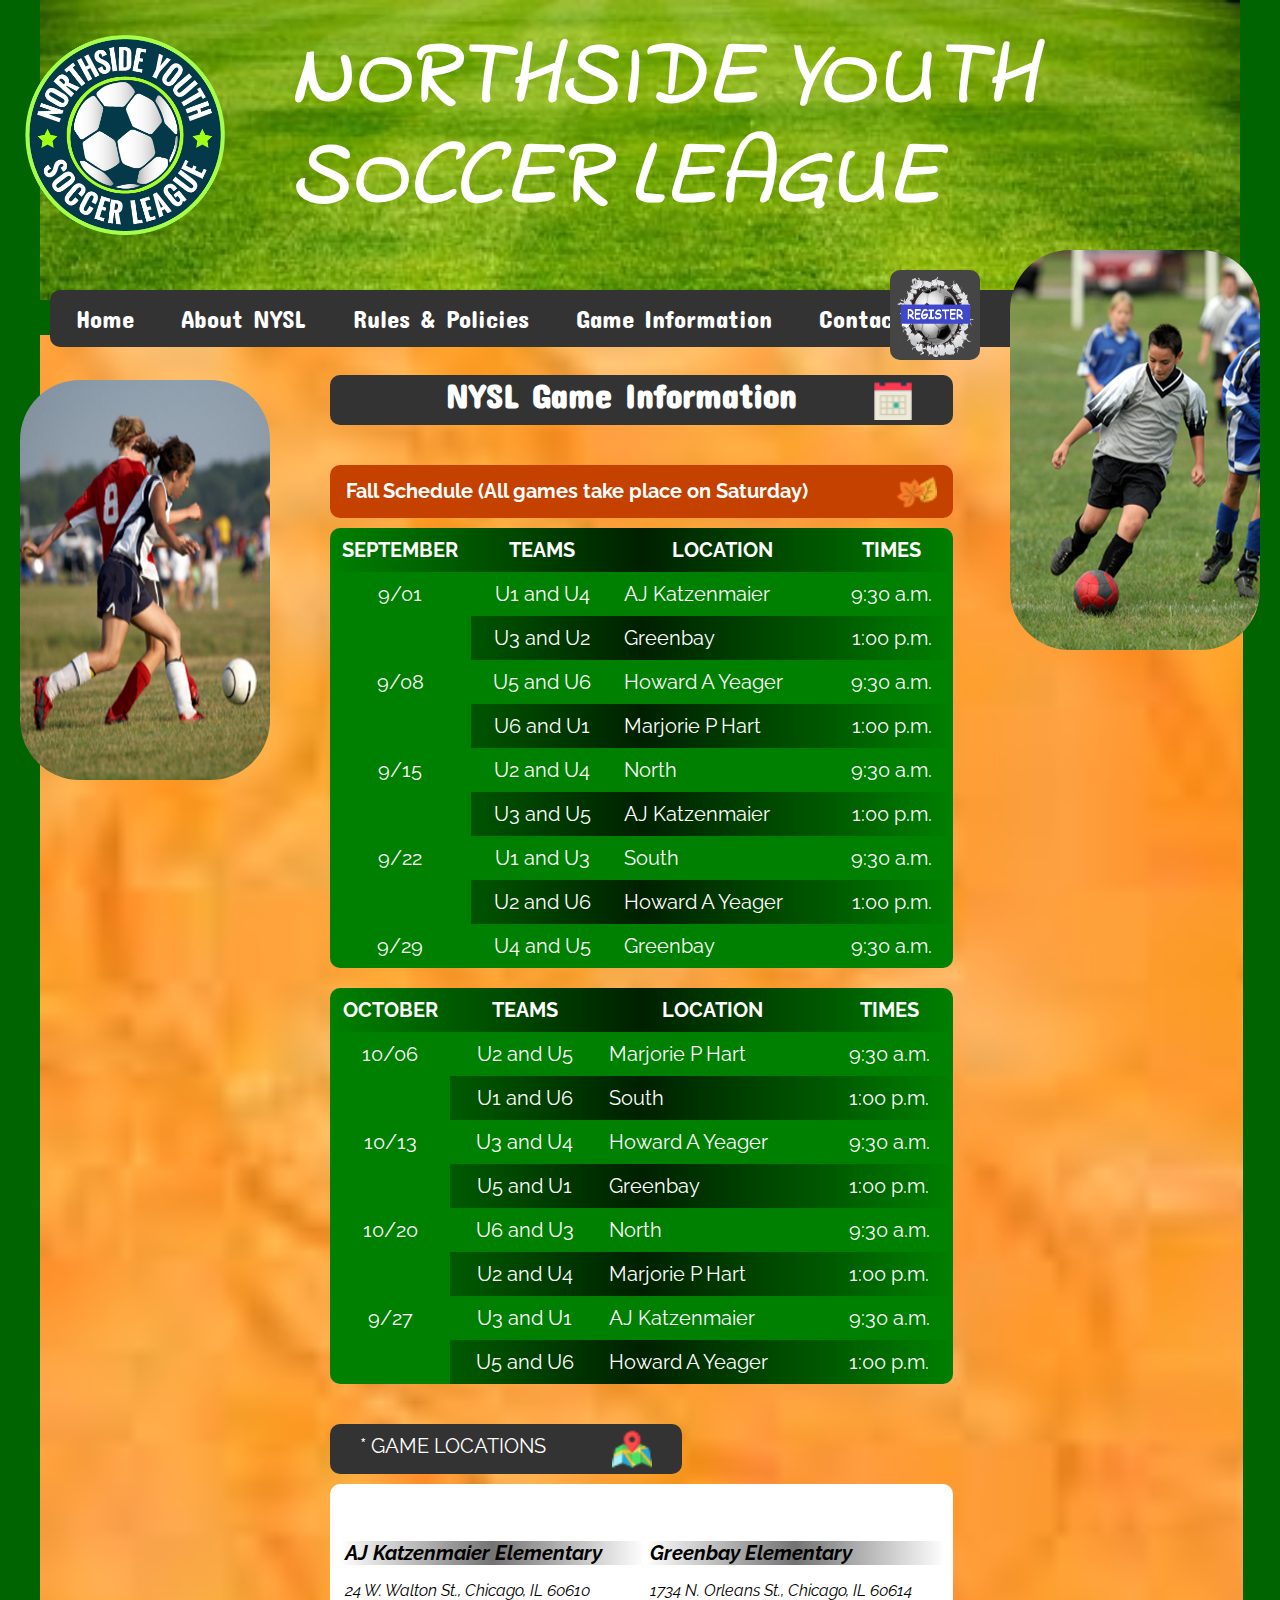
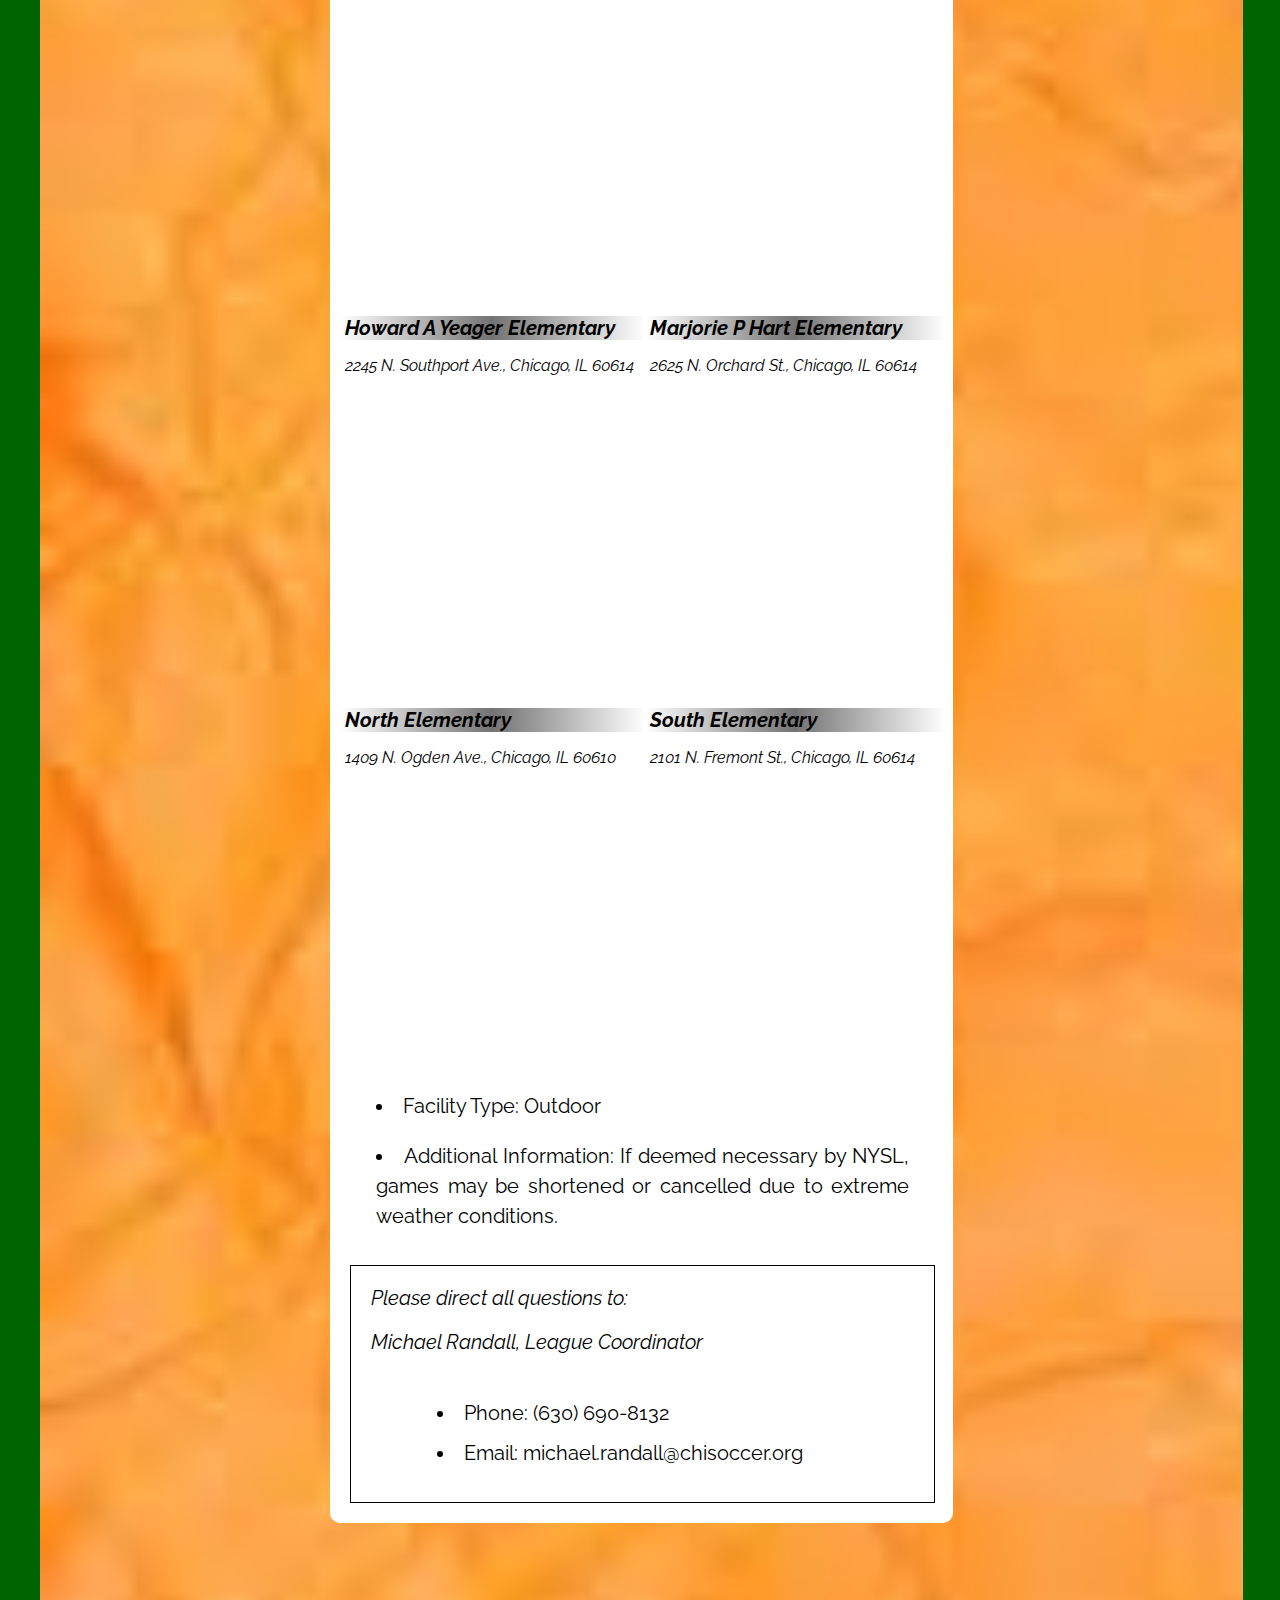
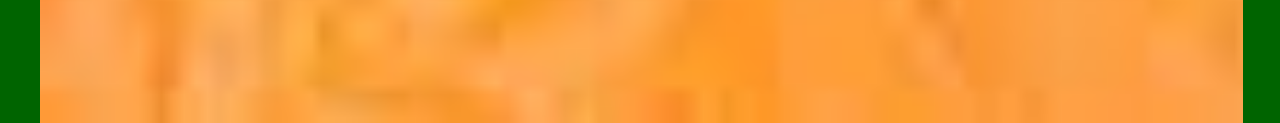
<file: NYSL/game_info.html>
<!DOCTYPE html> 
<html lang="en">	

<head>
	<meta charset="utf-8">
	<title>Game Information</title>
	<link rel="stylesheet" type="text/css" href="style/nysl_3.css">
	<link href="https://fonts.googleapis.com/css?family=Concert+One&display=swap" rel="stylesheet">
	<link href="https://fonts.googleapis.com/css?family=Indie+Flower&display=swap" rel="stylesheet">
	<link href="https://fonts.googleapis.com/css?family=Raleway:500i&display=swap" rel="stylesheet">
</head>

<body>
	<header>
		<h1>Northside Youth Soccer League</h1>
	</header>

	<nav>
			<a id="index" href="index.html">Home</a>
			<a id="about" href="about.html">About NYSL</a>
			<a id="rules" href="rules.html">Rules & Policies</a>
			<a id="gameinfo">Game Information</a>
			<a id="contact" href="contact.html">Contact</a>
			<a id= "registration" href="registration.html"></a>		
	</nav>

	<a href="registration.html"><img  id="register" src="imagenes/register2.png" alt="register" ></a>

	<main>
		
		<h2 id="subtitlegameinfo">NYSL Game Information</h2>

		<div id="contenido">
			
			<h4 id="season"><span>Fall Schedule </span>(All games take place on Saturday)</h4>
			
			<table class="gameinfo">
				<thead>
					<tr>
					    <th>September</th>
					    <th>Teams</th> 
					    <th>Location</th>
						<th>Times</th>
				  	</tr>
			 	</thead>
			  	
			  	<tbody>
					<tr>
						<td class="date" rowspan="2">9/01</td>
						<td>U1 and U4</td>
						<td class="location">AJ Katzenmaier</td>
						<td>9:30 a.m.</td>
					</tr>
					<tr  class="row">
						<td>U3 and U2</td>
					   	<td class="location">Greenbay</td>
						<td>1:00 p.m.</td>
					</tr>
					<tr>
					    <td class="date" rowspan="2">9/08</td>
					    <td>U5 and U6</td>
					    <td class="location">Howard A Yeager</td>
					    <td>9:30 a.m.</td>
					</tr>
					<tr class="row">
					    <td>U6 and U1</td>
					    <td class="location">Marjorie P Hart</td>
					    <td>1:00 p.m.</td>
					</tr>
					<tr>
					    <td class="date" rowspan="2">9/15</td>
					    <td>U2 and U4</td>
					    <td class="location">North</td>
					    <td>9:30 a.m.</td>
					</tr>
					<tr class="row">
					    <td>U3 and U5</td>
					    <td class="location">AJ Katzenmaier</td>
					    <td>1:00 p.m.</td>
					</tr>
					<tr>
					    <td class="date" rowspan="2">9/22</td>
					    <td>U1 and U3</td>
					    <td class="location">South</td>
					    <td>9:30 a.m.</td>
					</tr>
					<tr class="row">
					    <td>U2 and U6</td>
					    <td class="location">Howard A Yeager</td>
					    <td>1:00 p.m.</td>
					</tr>
					<tr id="specialrow">
					    <td  class="date" >9/29</td>
					    <td>U4 and U5</td>
					    <td class="location">Greenbay</td>
					    <td >9:30 a.m.</td>
					</tr>
				 </tbody>
			 </table>
	
			 <table class="gameinfo">
			 	<thead>
					<tr>
					  	<th>October</th>
					    <th>Teams</th> 
					    <th>Location</th>
					    <th>Times</th>
					</tr>
				</thead>
				<tbody>
					<tr>
					    <td class="date" rowspan="2">10/06</td>
					    <td>U2 and U5</td>
					    <td class="location">Marjorie P Hart</td>
					    <td>9:30 a.m.</td>
					</tr>
					<tr class="row">
					    <td>U1 and U6</td>
					    <td class="location">South</td>
					    <td>1:00 p.m.</td>
					</tr>
					<tr>
					    <td class="date" rowspan="2">10/13</td>
					    <td>U3 and U4</td>
					    <td class="location">Howard A Yeager</td>
					    <td>9:30 a.m.</td>
					</tr>
					<tr class="row">
					    <td>U5 and U1</td>
					    <td class="location">Greenbay</td>
					    <td>1:00 p.m.</td>
					</tr>
					<tr>
					    <td class="date" rowspan="2">10/20</td>
					    <td>U6 and U3</td>
					    <td class="location">North</td>
					    <td>9:30 a.m.</td>
					</tr>
					<tr class="row">
					    <td>U2 and U4</td>
					    <td class="location">Marjorie P Hart</td>
					    <td>1:00 p.m.</td>
					</tr>
					<tr>
					    <td class="date" rowspan="2">9/27</td>
					    <td>U3 and U1</td>
					    <td class="location">AJ Katzenmaier</td>
					    <td>9:30 a.m.</td>
					</tr>
					<tr class="row">
					    <td>U5 and U6</td>
					    <td class="location">Howard A Yeager</td>
					    <td>1:00 p.m.</td>
					</tr>
				</tbody>
			</table>

			<h3 id="gamelocationtitle">* Game Locations</h3>

			<div id="gamelocation">
				<div class="schoolloc">
				    <h6> AJ Katzenmaier Elementary</h6>
				    <p>24 W. Walton St., Chicago, IL  60610</p>
				    <iframe id="ajkatzenmaier" src="https://www.google.com/maps/embed?pb=!1m18!1m12!1m3!1d2969.657018148475!2d-87.63125808505526!3d41.9002327720087!2m3!1f0!2f0!3f0!3m2!1i1024!2i768!4f13.1!3m3!1m2!1s0x880fd34e07f69da7%3A0x15e198c063fc787c!2sAJ%20Katzenmaier%20Elementary!5e0!3m2!1ses-419!2sar!4v1575229136086!5m2!1ses-419!2sar" width="300" height="250" frameborder="0" style="border:0;" allowfullscreen=""></iframe>
				</div>
				<div class="schoolloc"> 
				  	<h6>Greenbay Elementary </h6>
				  	<p>1734 N. Orleans St., Chicago, IL  60614</p>
				  	<iframe src="https://www.google.com/maps/embed?pb=!1m18!1m12!1m3!1d2969.0227959922386!2d-87.64002218505479!3d41.91386867115485!2m3!1f0!2f0!3f0!3m2!1i1024!2i768!4f13.1!3m3!1m2!1s0x880fd3407260c45b%3A0xb351205fae50c6f3!2sGreenbay%20Elementary!5e0!3m2!1ses-419!2sar!4v1575229551823!5m2!1ses-419!2sar" width="300" height="250" frameborder="0" style="border:0;" allowfullscreen=""></iframe>
				</div>
				<div class="schoolloc"> 
				  	<h6>Howard A Yeager Elementary</h6>
				  	<p>2245 N. Southport Ave., Chicago, IL  60614<p>
				  	<iframe src="https://www.google.com/maps/embed?pb=!1m18!1m12!1m3!1d2968.5856648778213!2d-87.66511018505446!3d41.92326497056643!2m3!1f0!2f0!3f0!3m2!1i1024!2i768!4f13.1!3m3!1m2!1s0x880fd2e37f852467%3A0xb6cb22b2f0358874!2sHoward%20A%20Yeager%20Elementary!5e0!3m2!1ses-419!2sar!4v1575229604881!5m2!1ses-419!2sar" width="300" height="250" frameborder="0" style="border:0;" allowfullscreen=""></iframe>
				</div>
				<div class="schoolloc"> 
				  	<h6>Marjorie P Hart Elementary</h6>
				  	<p>2625 N. Orchard St., Chicago, IL  60614</p>
				  	<iframe src="https://www.google.com/maps/embed?pb=!1m18!1m12!1m3!1d2968.2896536435933!2d-87.64816138505427!3d41.929626870168015!2m3!1f0!2f0!3f0!3m2!1i1024!2i768!4f13.1!3m3!1m2!1s0x880fd30f2637f9d7%3A0xdbff5d5dfcfcfa35!2sMarjorie%20P%20Hart%20Elementary!5e0!3m2!1ses-419!2sar!4v1575229639523!5m2!1ses-419!2sar" width="300" height="250" frameborder="0" style="border:0;" allowfullscreen=""></iframe>
				</div>
				<div class="schoolloc"> 
				  	<h6>North Elementary</h6>
				  	<p>1409 N. Ogden Ave., Chicago, IL 60610</p>
				  	<iframe src="https://www.google.com/maps/embed?pb=!1m18!1m12!1m3!1d2969.335363013983!2d-87.64831158505501!3d41.90714887157565!2m3!1f0!2f0!3f0!3m2!1i1024!2i768!4f13.1!3m3!1m2!1s0x880fd33af14860a5%3A0x5736e62f19086c62!2sNorth%20Elementary!5e0!3m2!1ses-419!2sar!4v1575229715642!5m2!1ses-419!2sar" width="300" height="250" frameborder="0" style="border:0;" allowfullscreen=""></iframe>
				</div>
				<div class="schoolloc"> 
				  	<h6>South Elementary</h6>
				  	<p>2101 N. Fremont St., Chicago, IL 60614</p>
				  	<iframe src="https://www.google.com/maps/embed?pb=!1m18!1m12!1m3!1d2968.7304676169074!2d-87.65286418505458!3d41.92015257076138!2m3!1f0!2f0!3f0!3m2!1i1024!2i768!4f13.1!3m3!1m2!1s0x880fd3196e269cbf%3A0x1caabcbc4893f0da!2sSt%20James%20Lutheran%20School!5e0!3m2!1ses-419!2sar!4v1575229752252!5m2!1ses-419!2sar" width="300" height="250" frameborder="0" style="border:0;" allowfullscreen=""></iframe>
				</div>

				<div id="generalinfo">
					<ul>
						<li class="generalinfo2">Facility Type: Outdoor</li>
						<li class="generalinfo2">Additional Information: If deemed necessary by NYSL, games may be shortened or cancelled due to extreme weather conditions.</li>
					</ul>
					<div id="personalcontact">
						<p><span>Please direct all questions to:</span></p>
						<p> Michael Randall, League Coordinator</p>
						<ul>
							<li class="emailphone">Phone: (630) 690-8132</li>    
							<li class="emailphone">Email:<a id="mail" href="mailto:nysl@chisoccer.org"> michael.randall@chisoccer.org</a></li>
						</ul>
					</div>
					
				</div>
			</div>
		</div>

	</main>
	
	<img src="imagenes/nysl_logo.png" alt="logo" id="logo">
	
	<div id="img">
		<img src="imagenes/soccer_image3.jpg" alt="soccer3" id="principal">
		<img src="imagenes/soccer_image2.jpg" alt="soccer2" id="principal2">
		<img src="imagenes/soccer_image1.jpg" alt="soccer1" id="soccer1">
		<img src="imagenes/soccer_image2.jpg" alt="soccer2" id="soccer2">
		<img src="imagenes/soccer_image3.jpg" alt="soccer3" id="soccer3">
		<img src="imagenes/messironaldo.jpg" alt="messironaldo" id="messironaldo">
    </div>

</body>

</html>
</file>
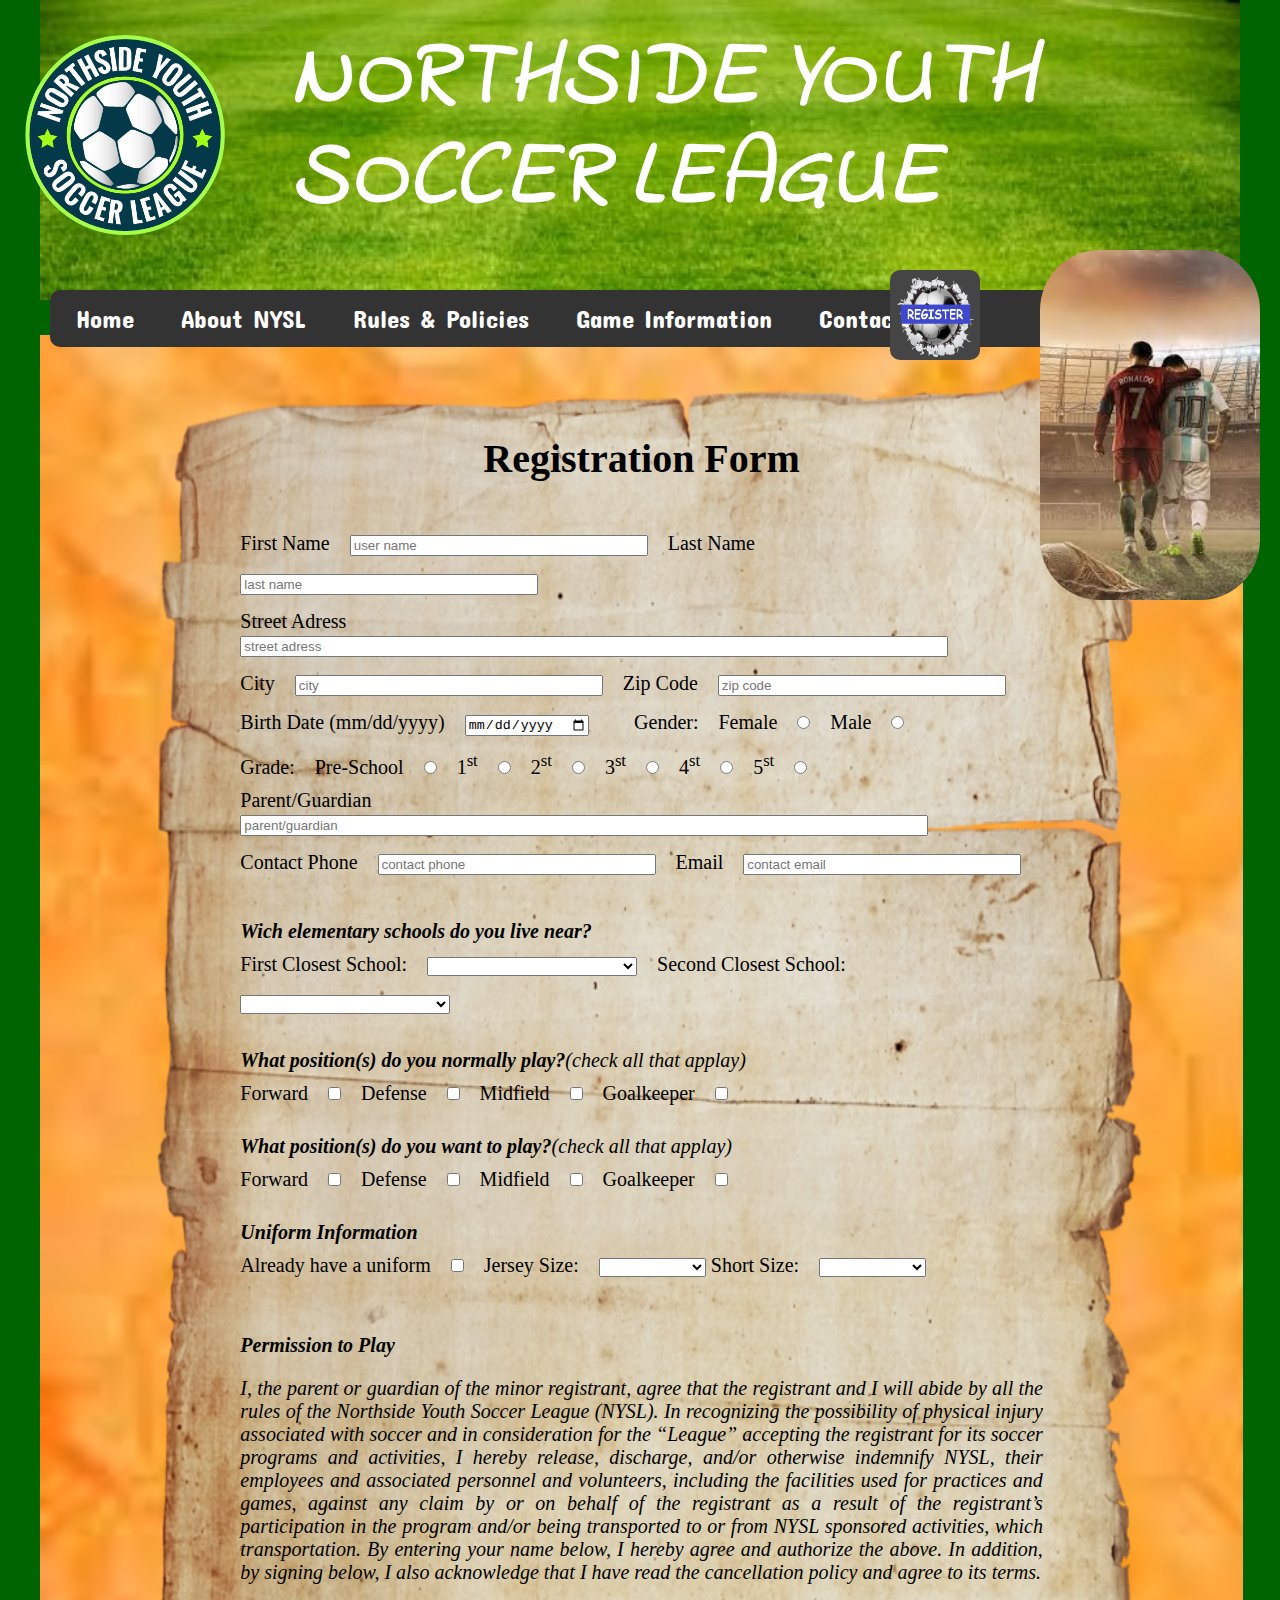
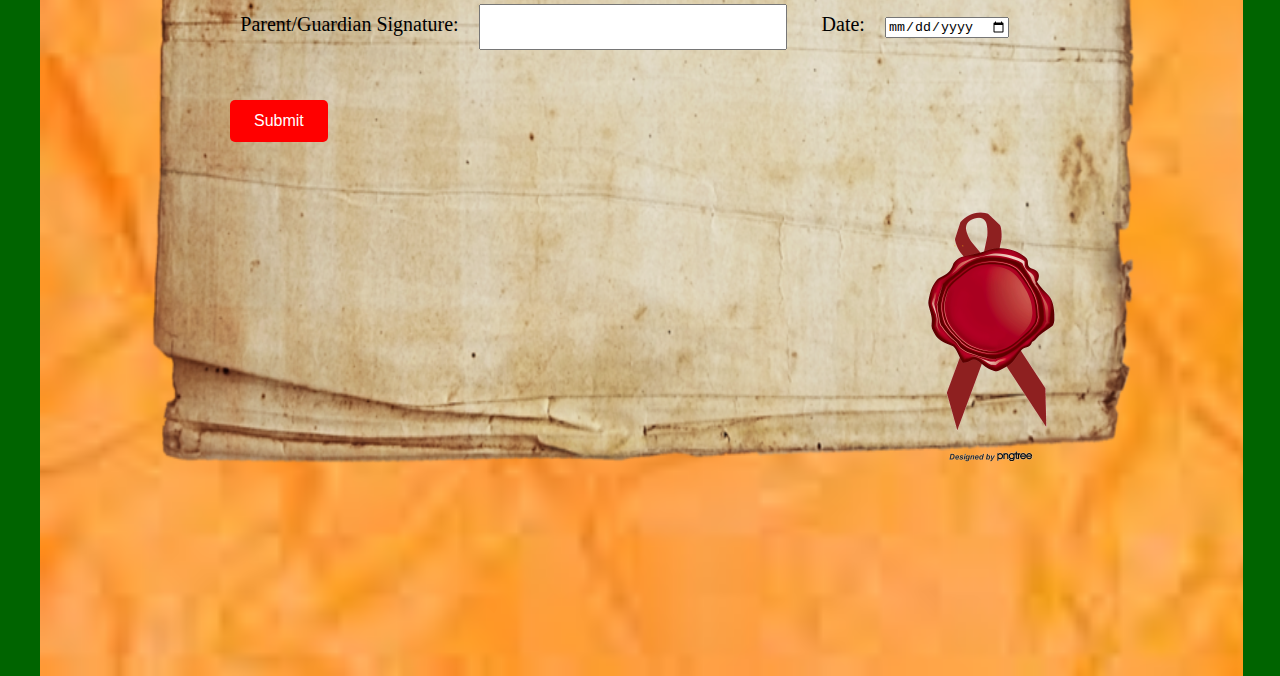
<file: NYSL/registration.html>
<!DOCTYPE html>
<html lang="en">

<head>
    <meta charset="utf-8">
    <title>Registration Form</title>
    <link rel="stylesheet" type="text/css" href="style/nysl_3.css">
    <link href="https://fonts.googleapis.com/css?family=Concert+One&display=swap" rel="stylesheet">
    <link href="https://fonts.googleapis.com/css?family=Indie+Flower&display=swap" rel="stylesheet">
    <link href="https://fonts.googleapis.com/css?family=Raleway:500i&display=swap" rel="stylesheet">
</head>

<body>
    <header>
        <h1>Northside Youth Soccer League</h1>
    </header>

    <nav>
        <a id="index" href="index.html">Home</a>
        <a id="about" href="about.html">About NYSL</a>
        <a id="rules" href="rules.html">Rules & Policies</a>
        <a id="game_info" href="game_info.html">Game Information</a>
        <a id="contact" href="contact.html">Contact</a>
        <a id="registration"></a>
    </nav>

    <a href="registration.html"><img id="register" src="imagenes/register2.png" alt="register"></a>

    <main>

        <div id="contenidoform">

            <form action="./show_data.html" target="_blank" method="get">

                <div id="subcontenido">
                    <h5 id="subtitleform">Registration Form</h5>

                    <div id="personaldata">
                        <label for="username">First Name</label>
                        <input id="username" type="text" name="First-Name" placeholder="user name" required>    

                        <label for="lastname">Last Name</label>
                        <input id="lastname" type="text" name="Last-Name" placeholder="last name" required><br>

                        <label for="streetadress">Street Adress</label>
                        <input id="streetadress" type="text" name="Street-Adress" placeholder="street adress" required><br>

                        <label for="city">City</label>
                        <input id="city" type="text" name="City" placeholder="city" required>

                        <label for="zipcode">Zip Code</label>
                        <input id="zipcode" type="text" name="Zip-Code" placeholder="zip code" required><br>

                        <label for="birthdate">Birth Date (mm/dd/yyyy)</label>
                        <input id="birthdate" type="date" name="Birthdate" required>

                        <label for="gender">Gender:</label>
                        <label>Female</label>
                        <input id="gender" type="radio" name="Gender" value="female" required>
                        <label>Male</label>
                        <input type="radio" name="Gender" value="male" required><br>

                        <label for="grade">Grade:</label>
                        <label>Pre-School</label>
                        <input id="grade" type="radio" name="Grade" value="pre-school" required>
                        <label>1<sup>st</sup></label>
                        <input type="radio" name="Grade" value="first" required>
                        <label>2<sup>st</sup></label>
                        <input type="radio" name="Grade" value="second" required>
                        <label>3<sup>st</sup></label>
                        <input type="radio" name="Grade" value="third" required>
                        <label>4<sup>st</sup></label>
                        <input type="radio" name="Grade" value="fourth" required>
                        <label>5<sup>st</sup></label>
                        <input type="radio" name="Grade" value="fifth" required><br>

                        <label for="parentguardian">Parent/Guardian</label>
                        <input id="parentguardian" type="text" name="Parent-Guardian" placeholder="parent/guardian" required><br>

                        <label for="contactphone">Contact Phone</label>
                        <input id="contactphone" type="text" name="Contact-Phone" placeholder="contact phone" required>

                        <label for="contactemail">Email</label>
                        <input id="contactemail" type="email" pattern="[a-z0-9._%+-]+@[a-z0-9.-]+\.[a-z]{2,}$" name="Contact-Email" placeholder="contact email" required>
                    </div>

                    <div id="generalinformation">
                        <p class="question"><b>Wich elementary schools do you live near?</b></p>

                        <label for="firstclosestschool">First Closest School:</label>
                        <select id="firstclosestschool" name="firstclosestschool" required>
                            <option value="">&nbsp;</option>
                            <option value="ajkatzenmaier">AJ Katzenmaier</option>
                            <option value="greenbay">Greenbay</option>
                            <option value="howard a yeager">Howard A Yeager</option>
                            <option value="marjorieohart">Marjorie P Hart</option>
                            <option value="northelementary">North Elementary</option>
                            <option value="southelementary">South Elementary</option>
                        </select>

                        <label for="secondclosestschool">Second Closest School:</label>
                        <select id="secondclosestschool" name="secondclosestschool" required>
                            <option value="">&nbsp;</option>
                            <option value="ajkatzenmaier">AJ Katzenmaier</option>
                            <option value="greenbay">Greenbay</option>
                            <option value="howard a yeager">Howard A Yeager</option>
                            <option value="marjorieohart">Marjorie P Hart</option>
                            <option value="northelementary">North Elementary</option>
                            <option value="southelementary">South Elementary</option>
                        </select>

                        <p class="question"><b>What position(s) do you normally play?</b>(check all that applay)</p>
                        <label>Forward</label>
                        <input type="checkbox" name="Position-Normaly-Play" value="forward">
                        <label>Defense</label>
                        <input type="checkbox" name="Position-Normaly-Play" value="defense">
                        <label>Midfield</label>
                        <input type="checkbox" name="Position-Normaly-Play" value="midfield">
                        <label>Goalkeeper</label>
                        <input type="checkbox" name="Position-Normaly-Play" value="goalkeeper">


                        <p class="question"><b>What position(s) do you want to play?</b>(check all that applay)</p>
                        <label>Forward</label>
                        <input type="checkbox" name="Position-Want-to-Play" value="forward">
                        <label>Defense</label>
                        <input type="checkbox" name="Position-Normaly-Play" value="defense">
                        <label>Midfield</label>
                        <input type="checkbox" name="Position-Normaly-Play" value="midfield">
                        <label>Goalkeeper</label>
                        <input type="checkbox" name="Position-Normaly-Play" value="goalkeeper">

                        <p class="question"><b>Uniform Information</b></p>

                        <label>Already have a uniform</label>
                        <input type="checkbox" name="Uniform" value="yes">

                        <label for="jersey">Jersey Size:</label>
                        <select id="jersey" name="Jersey-Size">
                            <option value="">&nbsp;</option>
                            <option value="youthsmall">Youth Small</option>
                            <option value="youthmedium">Youth Medium</option>
                            <option value="youthlarge">Youth Large</option>
                            <option value="small">Small</option>
                            <option value="medium">Medium</option>
                            <option value="large">Large</option>
                            <option value="extralarge">Extra-Large</option>
                        </select>

                        <label for="short">Short Size:</label>
                        <select id="short" name="Short-Size">
                            <option value="">&nbsp;</option>
                            <option value="youthsmall">Youth Small</option>
                            <option value="youthmedium">Youth Medium</option>
                            <option value="youthlarge">Youth Large</option>
                            <option value="small">Small</option>
                            <option value="medium">Medium</option>
                            <option value="large">Large</option>
                            <option value="extralarge">Extra-Large</option>
                        </select>

                    </div>

                    <div id="permission">
                        <h6>Permission to Play</h6>
                        <p>I, the parent or guardian of the minor registrant, agree that the registrant and I will abide by all the rules of the Northside Youth Soccer League (NYSL). In recognizing the possibility of physical injury associated with soccer and in consideration for the “League” accepting the registrant for its soccer programs and activities, I hereby release, discharge, and/or otherwise indemnify NYSL, their employees and associated personnel and volunteers, including the facilities used for practices and games, against any claim by or on behalf of the registrant as a result of the registrant’s participation in the program and/or being transported to or from NYSL sponsored activities, which transportation. By entering your name below, I hereby agree and authorize the above. In addition, by signing below, I also acknowledge that I have read the cancellation policy and agree to its terms. </p>

                        <div id="parentsignature">
                            <label for="signature">Parent/Guardian Signature:</label>
                            <input id="signature" type="text" name="Signature" required>

                            <label for="date">Date:</label>
                            <input id="date" type="date" name="date" required>
                        </div>

                    </div>
                </div>
                <div id="endform">
                    <button id="buttonsubmit" type="submit">Submit </button>
                </div>
            </form>

            <img src="imagenes/sealwax.png" alt="sealwax" id="sealwax">

        </div>

    </main>

    <img src="imagenes/nysl_logo.png" alt="logo" id="logo">

    <div id="img">
        <!-- <img src="imagenes\messironaldo.jpg" alt="messironaldo" id="principal"> -->
        <!-- <img src="imagenes\ronaldo2.jpg" alt="ronaldo" id="principal2"> -->
        <img src="imagenes/soccer_image1.jpg" alt="soccer1" id="soccer1">
        <img src="imagenes/soccer_image2.jpg" alt="soccer2" id="soccer2">
        <img src="imagenes/soccer_image3.jpg" alt="soccer3" id="soccer3">
        <img src="imagenes/messironaldo.jpg" alt="messironaldo" id="messironaldo2">

    </div>

</body>

</html>
</file>
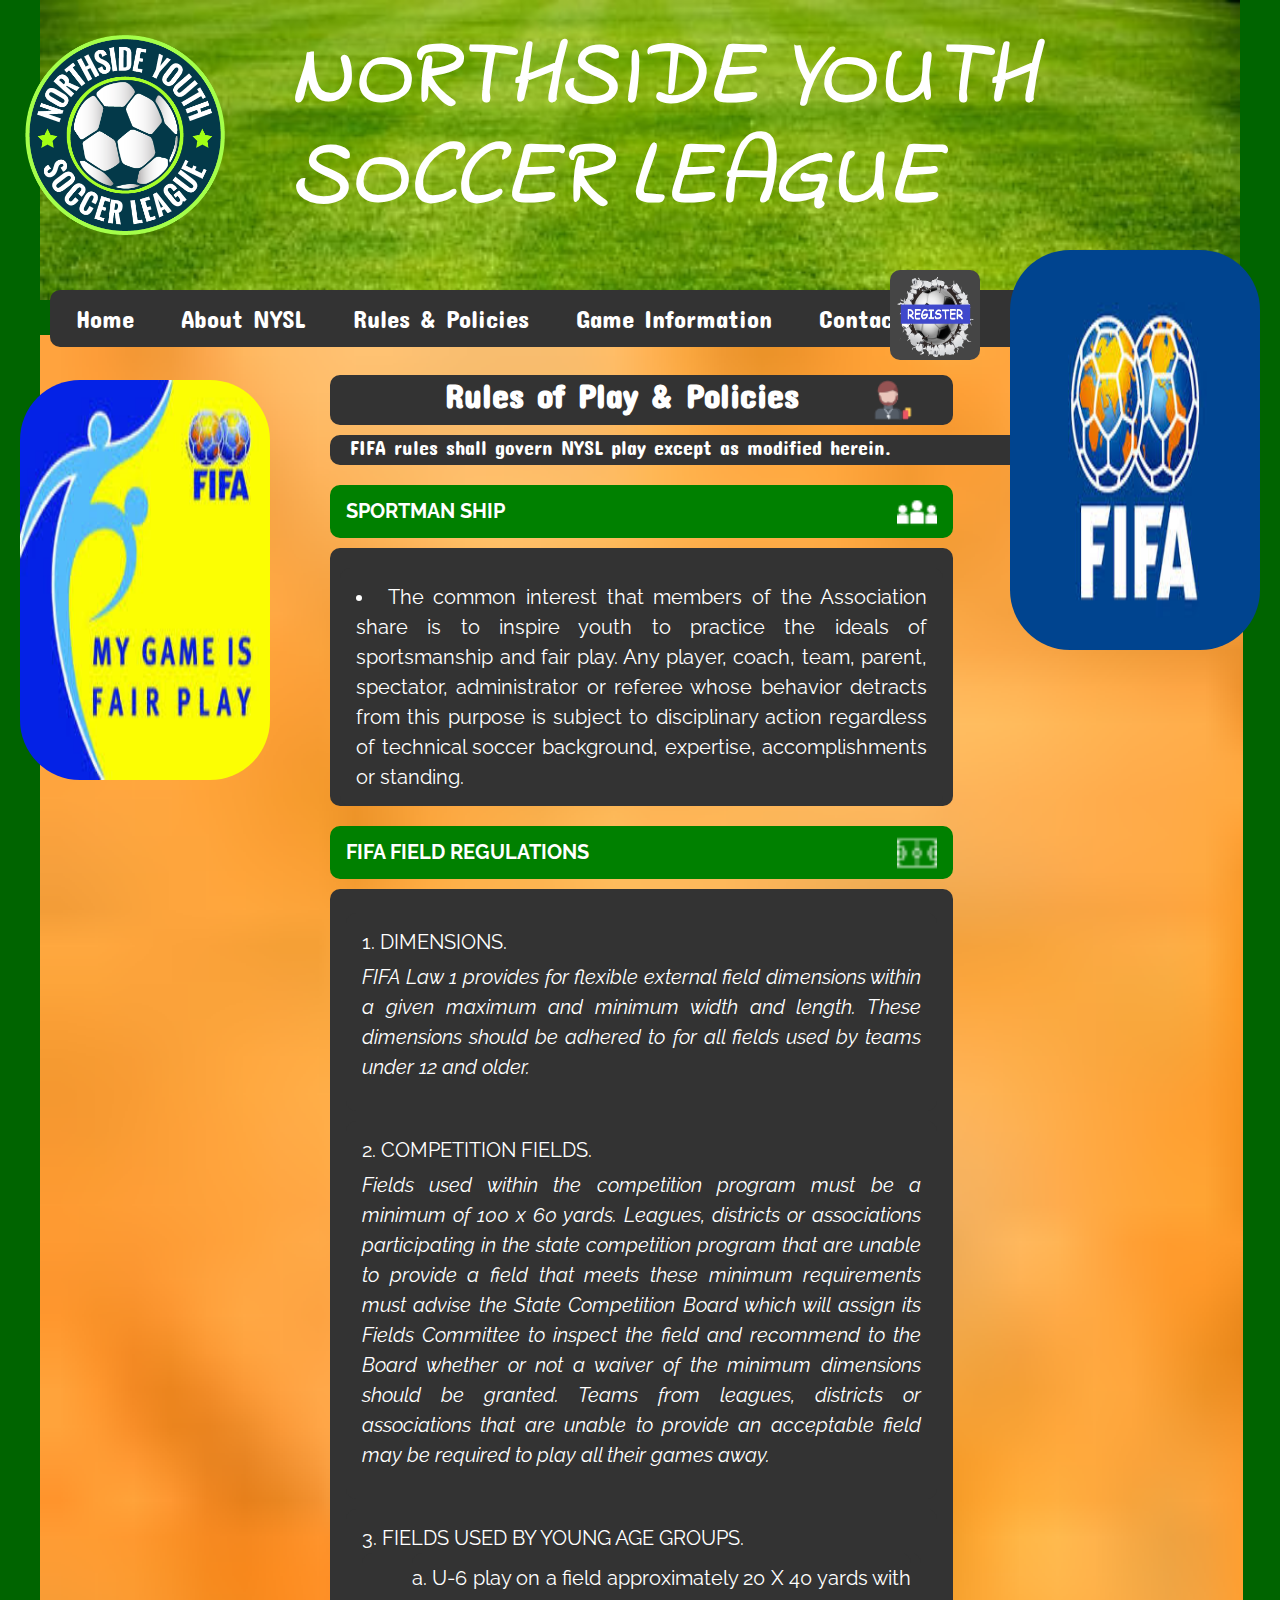
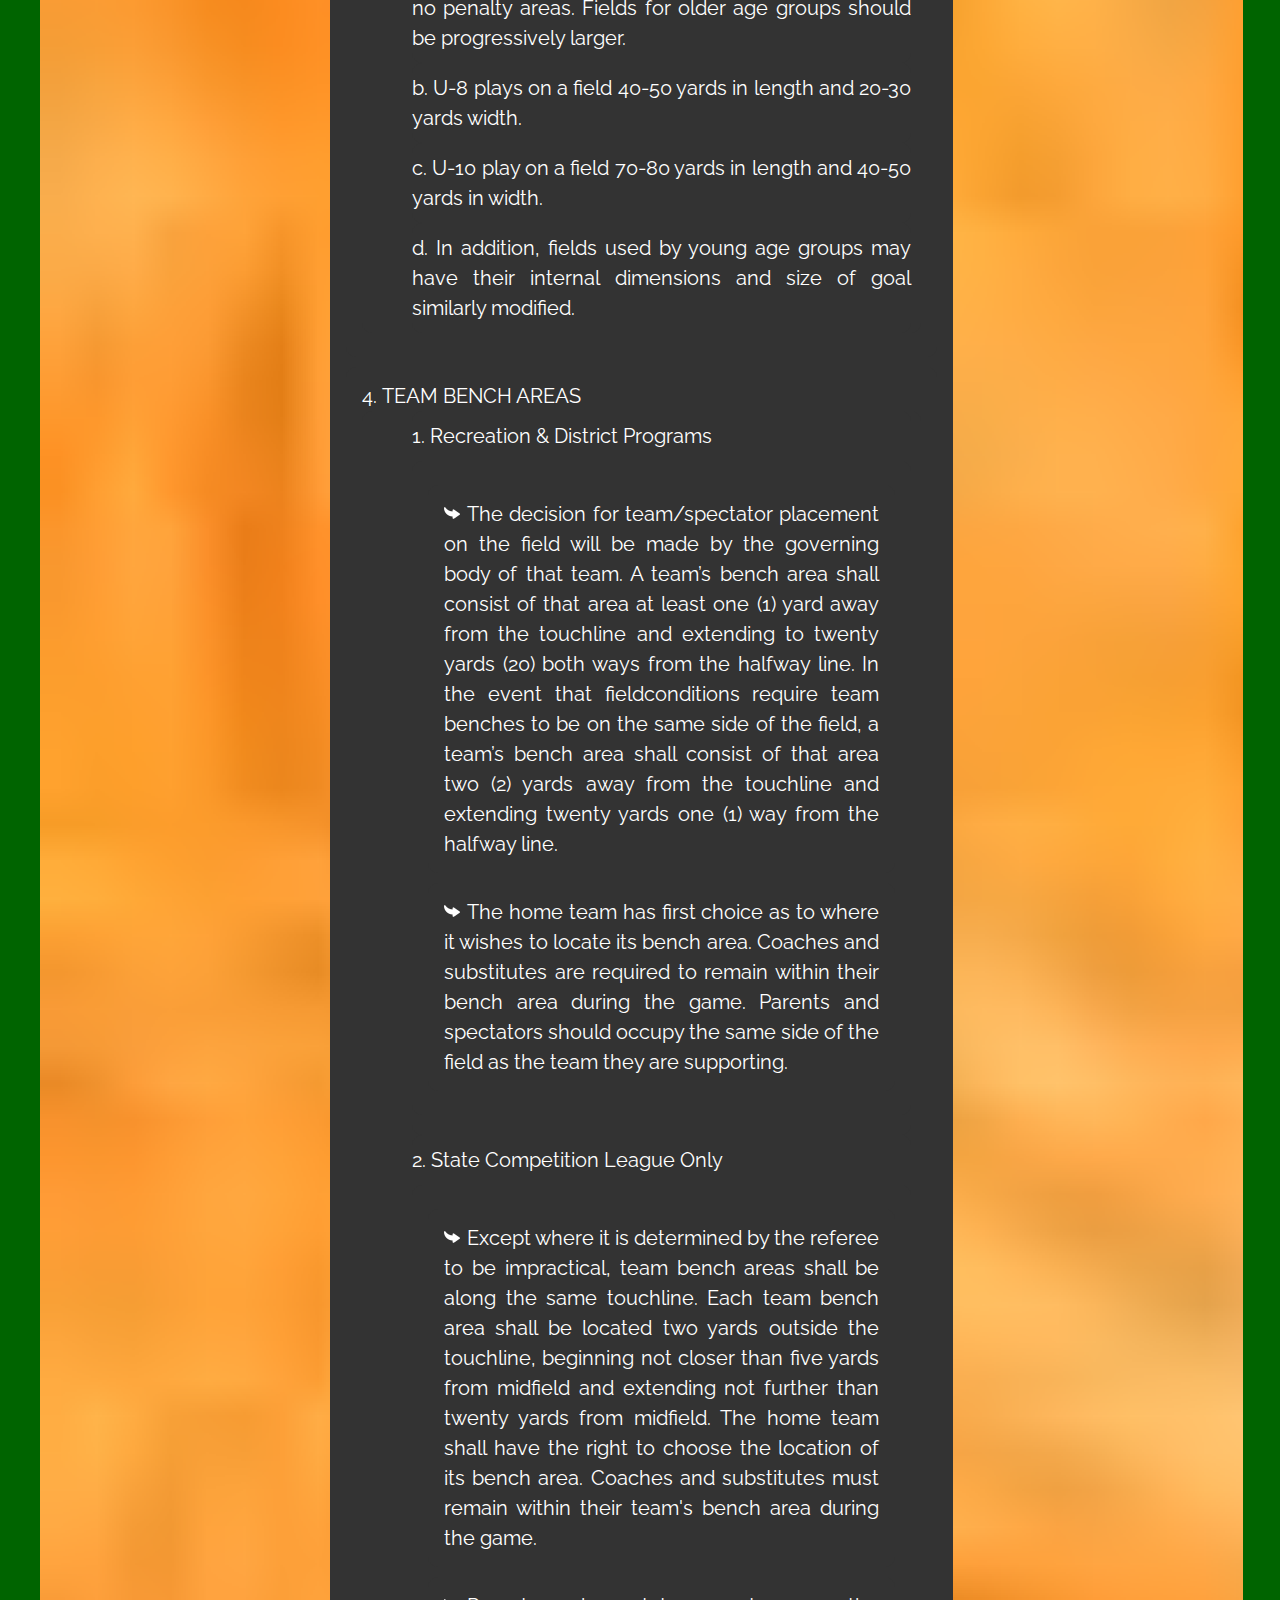
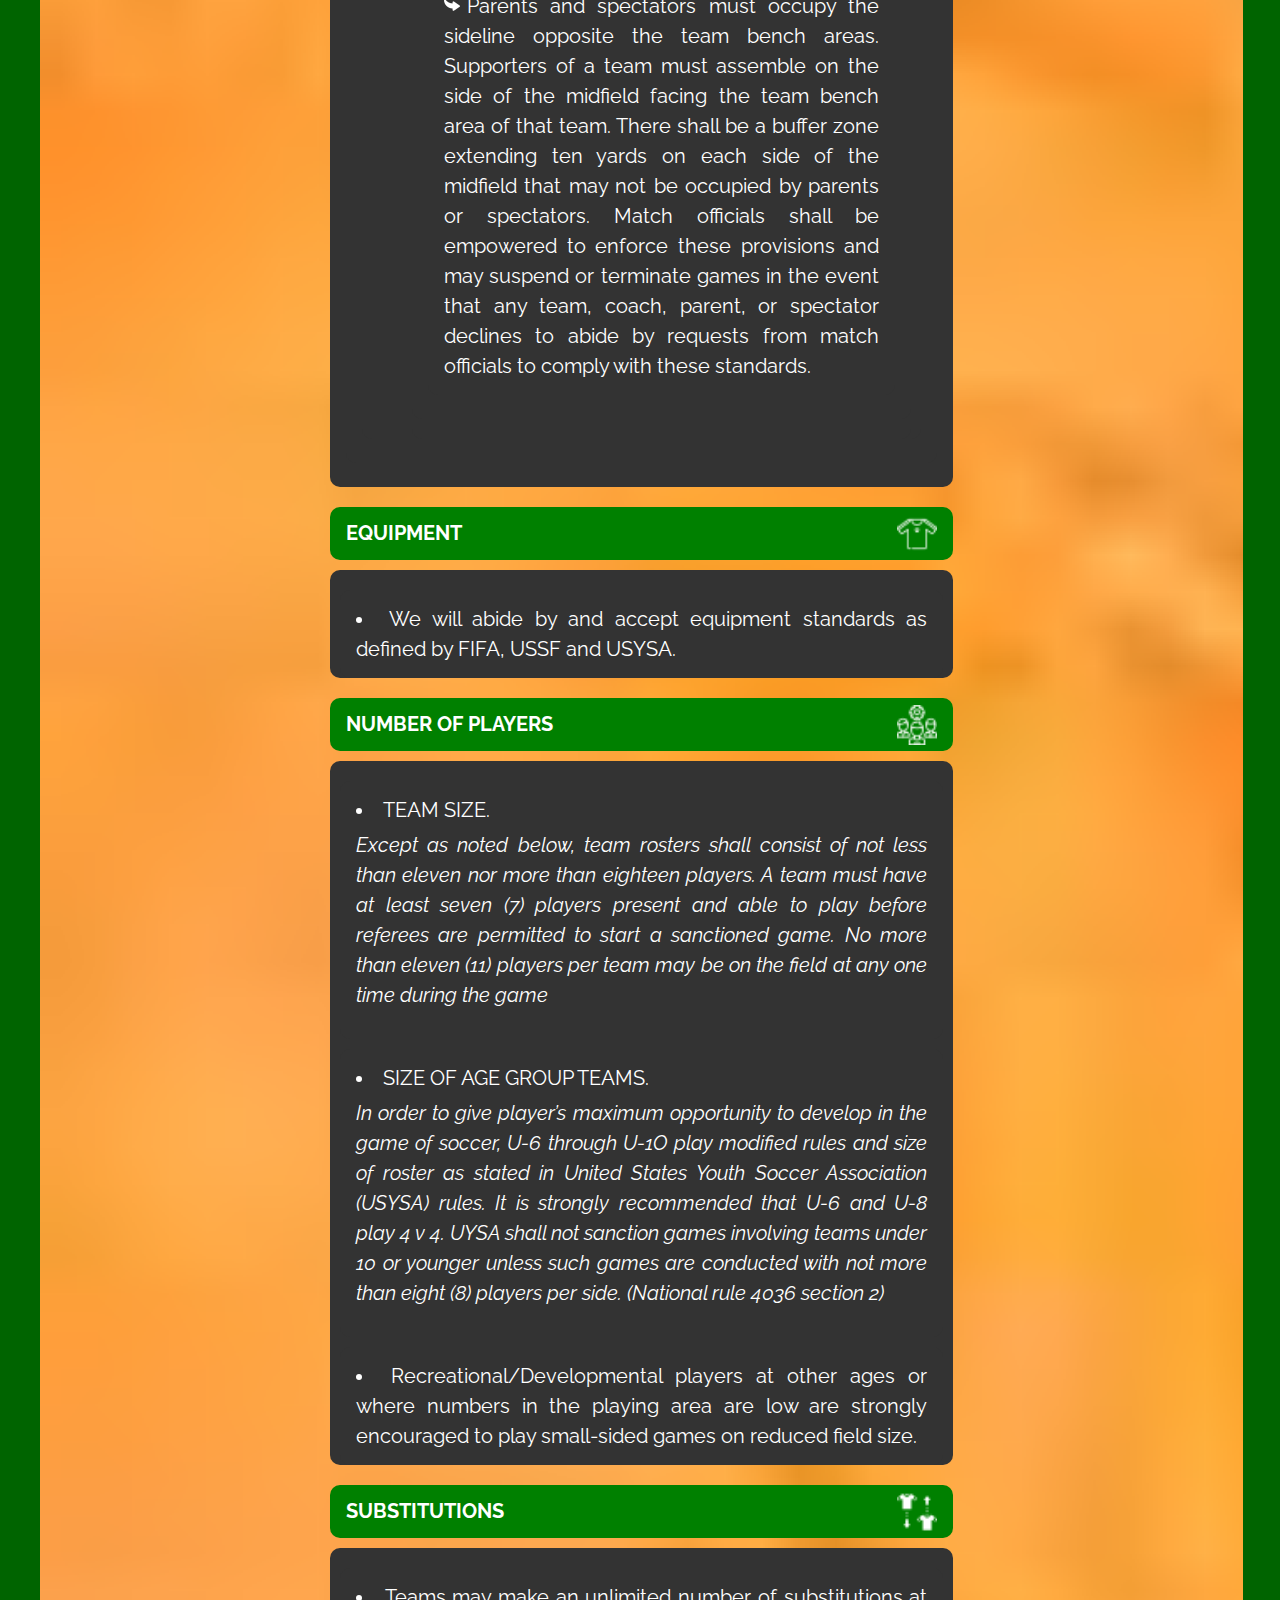
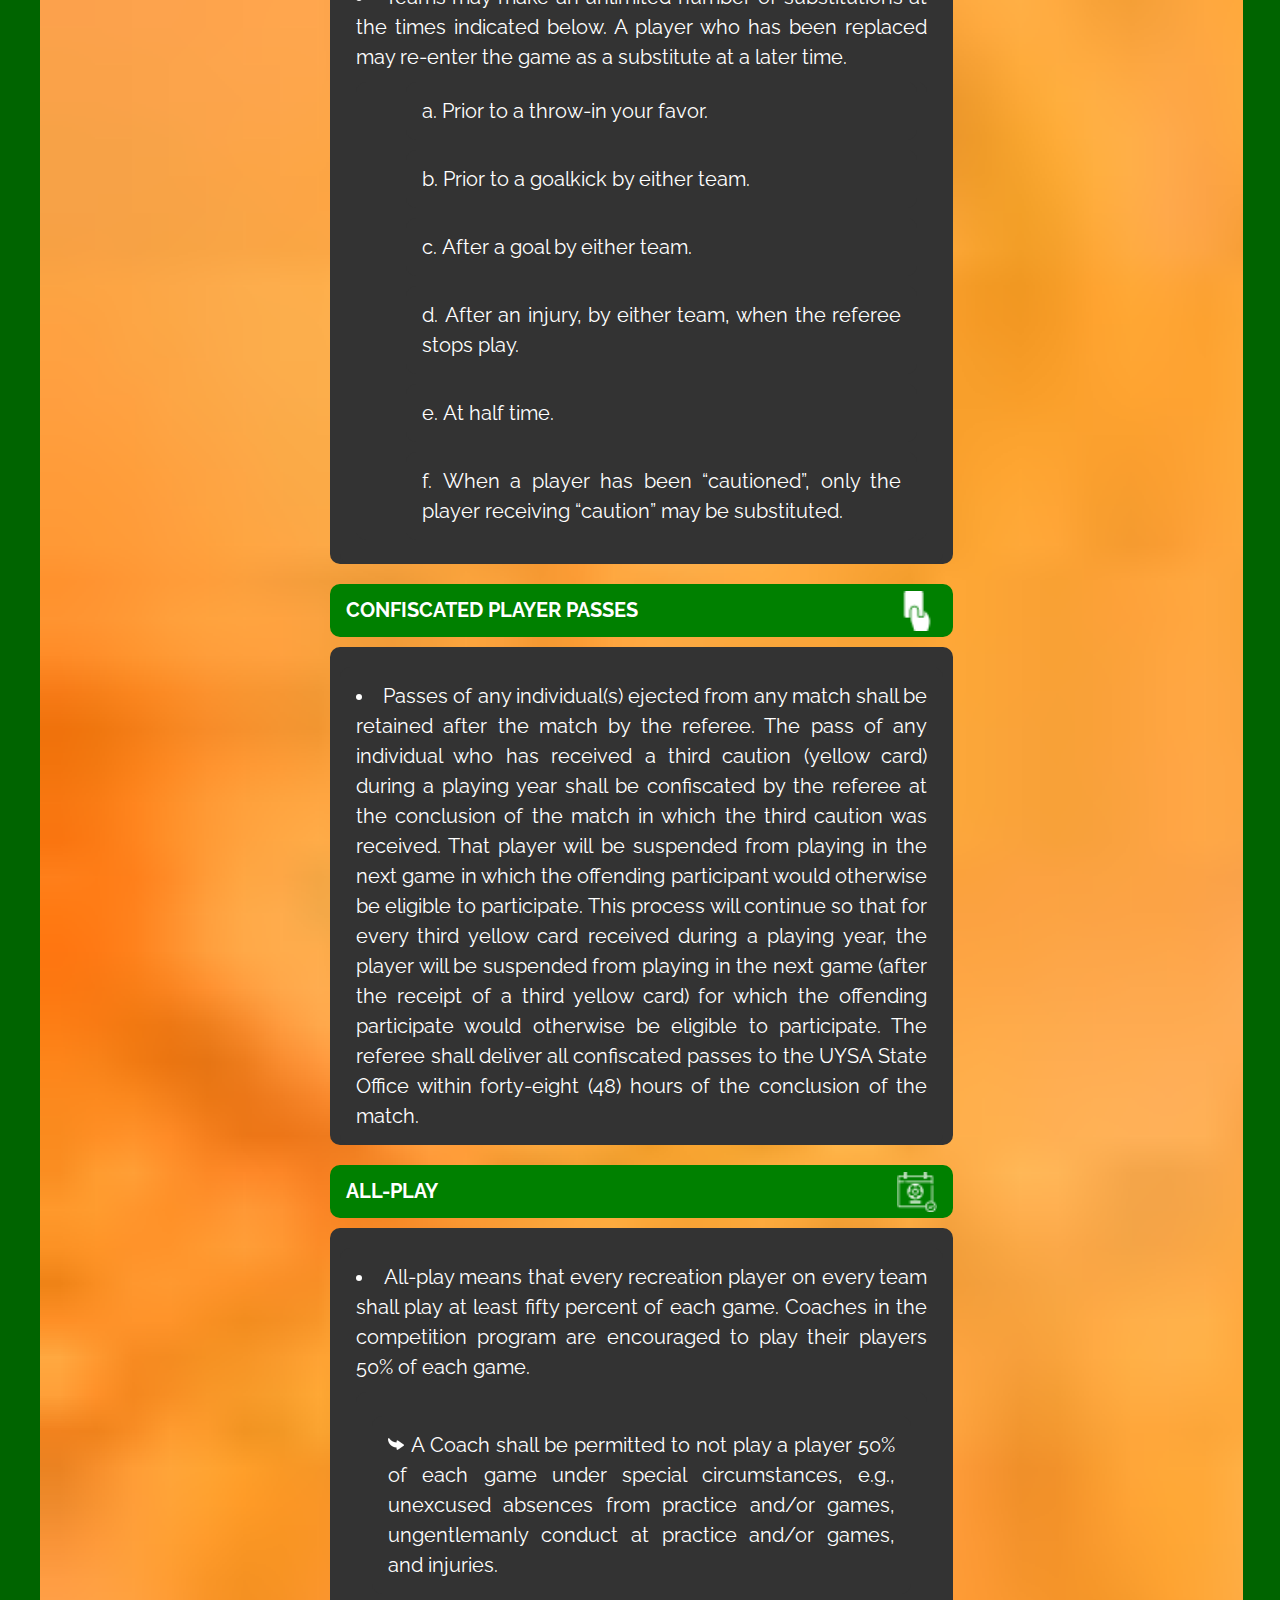
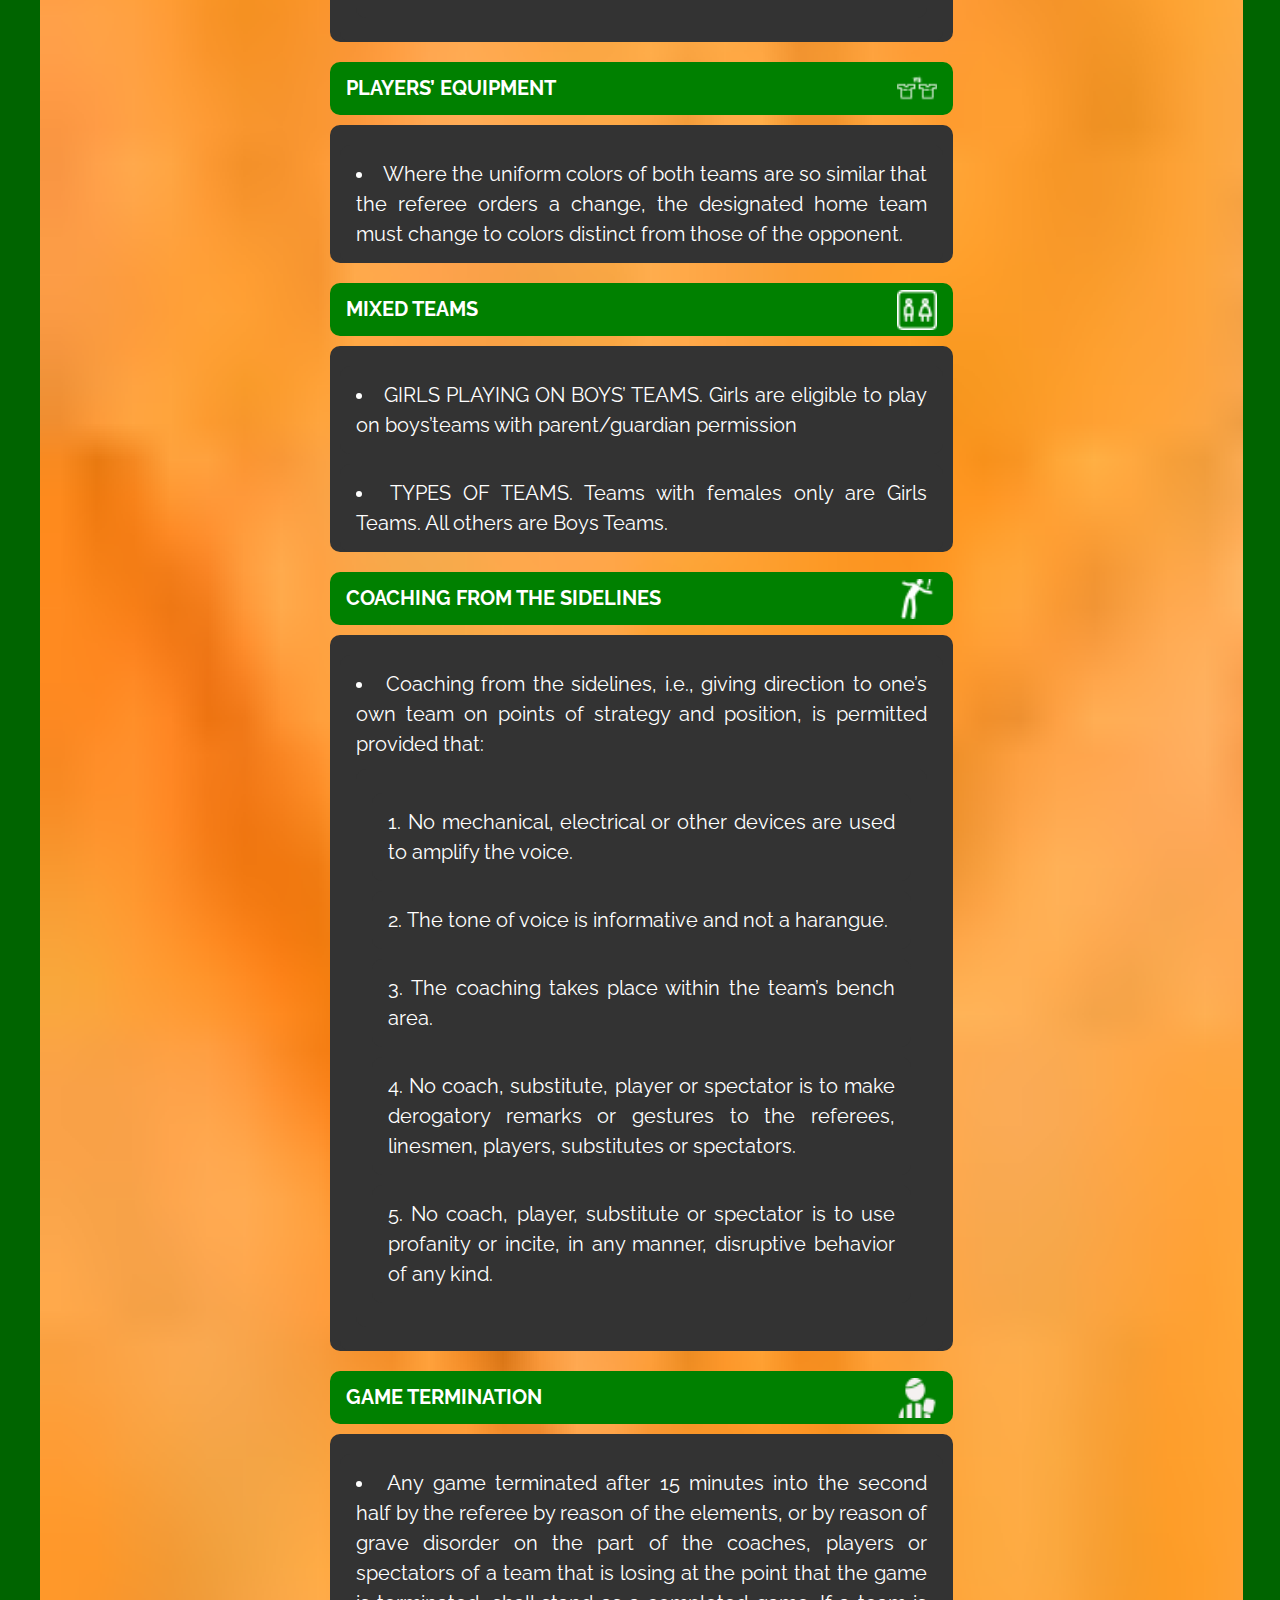
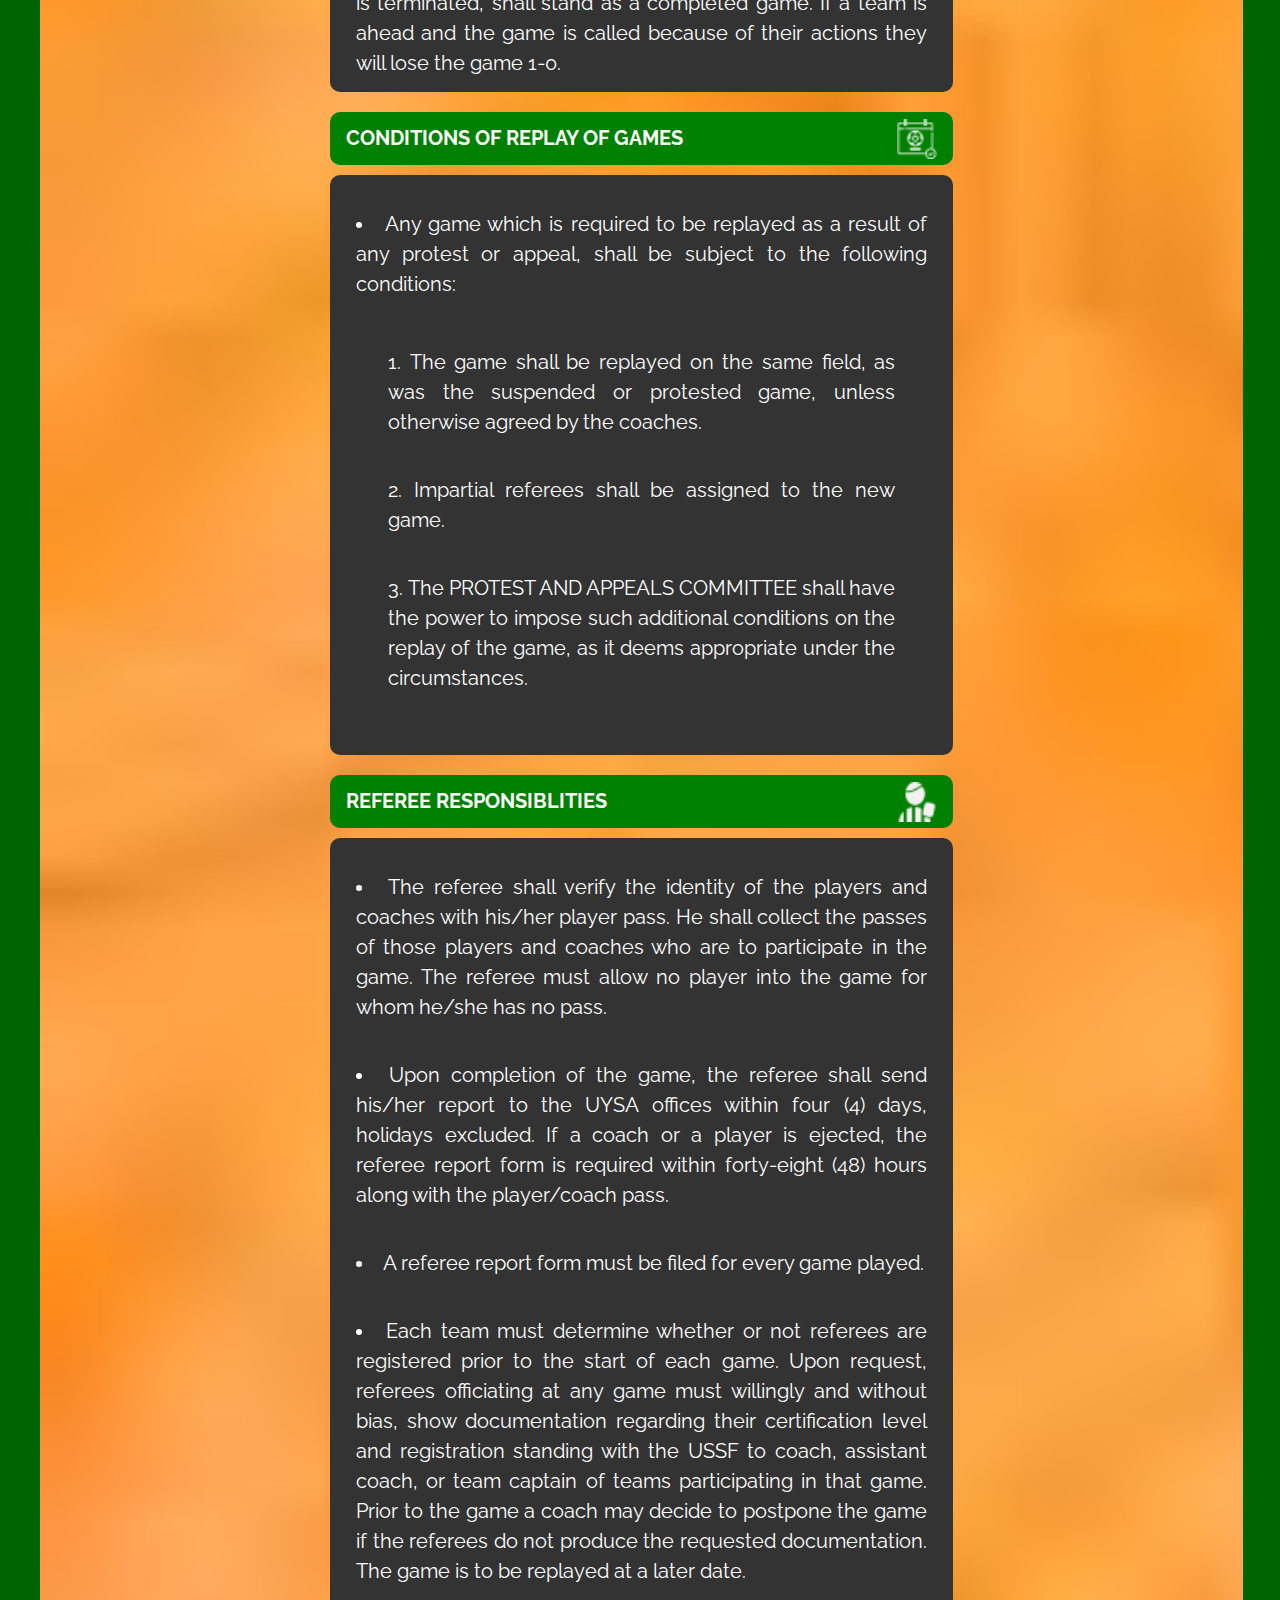
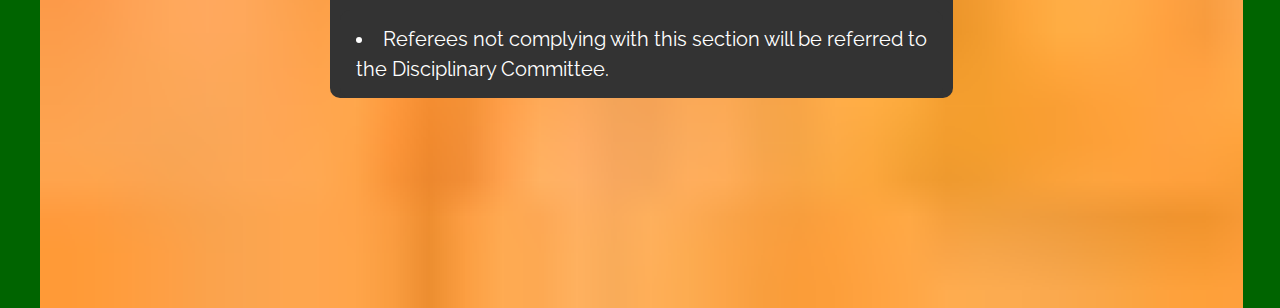
<file: NYSL/rules.html>
<!DOCTYPE html>
<html lang="en">

<head>
	<meta charset="utf-8">
	<title>Rules of Plays & Police</title>
	<link rel="stylesheet" type="text/css" href="style/nysl_3.css">
	<link href="https://fonts.googleapis.com/css?family=Concert+One&display=swap" rel="stylesheet">
	<link href="https://fonts.googleapis.com/css?family=Indie+Flower&display=swap" rel="stylesheet">
	<link href="https://fonts.googleapis.com/css?family=Raleway:500i&display=swap" rel="stylesheet">
</head>

<body>
	<header>
		<h1>Northside Youth Soccer League</h1>
	</header>

	<nav>
		<a id="index" href="index.html">Home</a>
		<a id="about" href="about.html">About NYSL</a>
		<a id="rules">Rules & Policies</a>
		<a id="game_info" href="game_info.html">Game Information</a>
		<a id="contact" href="contact.html">Contact</a>
		<a id= "registration" href="registration.html"></a>
	</nav>

	<a href="registration.html"><img  id="register" src="imagenes/register2.png" alt="register" ></a>

	<main>
		
		<h2 id="subtitlerules">Rules of Play & Policies</h2>
		
		<h3>FIFA rules shall govern NYSL play except as modified herein.</h3>

		<div id="contenido">
			
			<h4 id="sportman">SPORTMAN SHIP</h4>
				<ul class="firstlist">
					<li>The common interest that members of the Association share is to inspire youth to practice the ideals of sportsmanship and fair play. Any player, coach, team, parent, spectator, administrator or referee whose behavior detracts from this purpose is subject to disciplinary action regardless of technical soccer background, expertise, accomplishments or standing.</li>
				</ul>

			<h4 id="field">FIFA FIELD REGULATIONS</h4>
				<ol>
					<li>DIMENSIONS. <p>FIFA Law 1 provides for flexible external field dimensions within a given maximum and minimum width and length. These dimensions should be adhered to for all fields used by teams under 12 and older.</p></li> 
	 				
	 				<li>COMPETITION FIELDS. <p>Fields used within the competition program must be a minimum of 100 x 60 yards. Leagues, districts or associations participating in the state competition program that are unable to provide a field that meets these minimum requirements must advise the State Competition Board which will assign its Fields Committee to inspect the field and recommend to the Board whether or not a waiver of the minimum dimensions should be granted. Teams from leagues, districts or associations that are unable to provide an acceptable field may be required to play all their games away.</p></li>

	 				<li>FIELDS USED BY YOUNG AGE GROUPS.
	 					<ol id="fieldyoung">
	 				  		<li>U-6 play on a field approximately 20 X 40 yards with no penalty areas. Fields for older age groups should be progressively larger.</li>
	 				  		<li>U-8 plays on a field 40-50 yards in length and 20-30 yards width.</li> 
	 				  		<li>U-10 play on a field 70-80 yards in length and 40-50 yards in width.</li>
	 				  		<li>In addition, fields used by young age groups may have their internal dimensions and size of goal similarly modified.</li>
	 				 	</ol>
	 				</li>

	 				<li>TEAM BENCH AREAS
	 					<ol id="benchareas">
	 						<li>Recreation & District Programs
	 							<ul class="secondlist">
	 								<li>The decision for team/spectator placement on the field will be made by the governing body of that team. A team’s bench area shall consist of that area at least one (1) yard away from the touchline and extending to twenty yards (20) both ways from the halfway line. In the event that fieldconditions require team benches to be on the same side of the field, a team’s bench area shall consist of that area two (2) yards away from the touchline and extending twenty yards one (1) way from the halfway line.</li>
	 								<li>The home team has first choice as to where it wishes to locate its bench area. Coaches and substitutes are required to remain within their bench area during the game. Parents and spectators should occupy the same side of the field as the team they are supporting.</li>
	 							</ul>
	 						</li>
	 						<li> State Competition League Only 
	 							<ul class="secondlist">
	 								<li>Except where it is determined by the referee to be impractical, team bench areas shall be along the same touchline. Each team bench area shall be located two yards outside the touchline, beginning not closer than five yards from midfield and extending not further than twenty yards from midfield. The home team shall have the right to choose the location of its bench area. Coaches and substitutes must remain within their team's bench area during the game.</li>
	 								<li>Parents and spectators must occupy the sideline opposite the team bench areas. Supporters of a team must assemble on the side of the midfield facing the team bench area of that team. There shall be a buffer zone extending ten yards on each side of the midfield that may not be occupied by parents or spectators. Match officials shall be empowered to enforce these provisions and may suspend or terminate games in the event that any team, coach, parent, or spectator declines to abide by requests from match officials to comply with these standards.</li> 
	 							</ul>	
	 						</li>
						</ol>
					</li>
				</ol>

			<h4 id="equipment">EQUIPMENT</h4>
				<ul class="firstlist">
					<li>We will abide by and accept equipment standards as defined by FIFA, USSF and USYSA.</li>
				</ul>

			<h4 id="players">NUMBER OF PLAYERS</h4>
				<ul class="firstlist">
					<li>TEAM SIZE. <p>Except as noted below, team rosters shall consist of not less than eleven nor more than eighteen players. A team must have at least seven (7) players present and able to play before referees are permitted to start a sanctioned game. No more than eleven (11) players per team may be on the field at any one time during the game</p></li>
					<li>SIZE OF AGE GROUP TEAMS. <p> In order to give player’s maximum opportunity to develop in the game of soccer, U-6 through U-1O play modified rules and size of roster as stated in United States Youth Soccer Association (USYSA) rules. It is strongly recommended that U-6 and U-8 play 4 v 4. UYSA shall not sanction games involving teams under 10 or younger unless such games are conducted with not more than eight (8) players per side. (National rule 4036 section 2)</p></li>
					<li>Recreational/Developmental players at other ages or where numbers in the playing area are low are strongly encouraged to play small-sided games on reduced field size. </li>
				</ul>
			
			<h4 id="substitutions">SUBSTITUTIONS</h4>
				<ul class="firstlist">
					<li>Teams may make an unlimited number of substitutions at the times indicated below. A player who has been replaced may re-enter the game as a substitute at a later time.
						<ol id="substitute">
							<li>Prior to a throw-in your favor.</li>
							<li>Prior to a goalkick by either team.</li>
							<li>After a goal by either team.</li> 
							<li>After an injury, by either team, when the referee stops play.</li>
							<li>At half time.</li>
							<li>When a player has been “cautioned”, only the player receiving “caution” may be substituted.</li>
						</ol>
					</li>
				</ul>
								
			<h4 id="confiscated">CONFISCATED PLAYER PASSES</h4>
				<ul class="firstlist">
					<li>Passes of any individual(s) ejected from any match shall be retained after the match by the referee. The pass of any individual who has received a third caution (yellow card) during a playing year shall be confiscated by the referee at the conclusion of the match in which the third caution was received. That player will be suspended from playing in the next game in which the offending participant would otherwise be eligible to participate. This process will continue so that for every third yellow card received during a playing year, the player will be suspended from playing in the next game (after the receipt of a third yellow card) for which the offending participate would otherwise be eligible to participate. The referee shall deliver all confiscated passes to the UYSA State Office within forty-eight (48) hours of the conclusion of the match.</li>
				</ul>
			
			<h4 id="allplay">ALL-PLAY</h4>
				<ul class="firstlist">
					<li>All-play means that every recreation player on every team shall play at least fifty percent of each game. Coaches in the competition program are encouraged to play their players 50% of each game.
						<ul class="secondlist">
							<li>A Coach shall be permitted to not play a player 50% of each game under special circumstances, e.g., unexcused absences from practice and/or games, ungentlemanly conduct at practice and/or games, and injuries.</li>
						</ul>
					</li>
				</ul>
			
			<h4 id="equipment2">PLAYERS’ EQUIPMENT</h4>
				<ul class="firstlist">
					<li>Where the uniform colors of both teams are so similar that the referee orders a change, the designated home team must change to colors distinct from those of the opponent.</li>
				</ul>
			
			<h4 id="mixedteams">MIXED TEAMS</h4>
				<ul class="firstlist">
					<li>GIRLS PLAYING ON BOYS’ TEAMS. Girls are eligible to play on boys’teams with parent/guardian permission </li>
					<li>TYPES OF TEAMS. Teams with females only are Girls Teams. All others are Boys Teams.</li>
				</ul>
			
			<h4 id="coaching">COACHING FROM THE SIDELINES</h4>
				<ul class="firstlist">
					<li>Coaching from the sidelines, i.e., giving direction to one’s own team on points of strategy and position, is permitted provided that:
						<ol>
							<li>No mechanical, electrical or other devices are used to amplify the voice.</li>
							<li>The tone of voice is informative and not a harangue.</li>
							<li>The coaching takes place within the team’s bench area.</li>
							<li>No coach, substitute, player or spectator is to make derogatory remarks or gestures to the referees, linesmen, players, substitutes or spectators.</li>
							<li>No coach, player, substitute or spectator is to use profanity or incite, in any manner, disruptive behavior of any kind.</li>
						</ol>
					</li>
				</ul>
			
			<h4 id="termination">GAME TERMINATION</h4>
				<ul class="firstlist">
					<li>Any game terminated after 15 minutes into the second half by the referee by reason of the elements, or by reason of grave disorder on the part of the coaches, players or spectators of a team that is losing at the point that the game is terminated, shall stand as a completed game. If a team is ahead and the game is called because of their actions they will lose the game 1-0. </li>
				</ul>
			
			<h4 id="replay">CONDITIONS OF REPLAY OF GAMES</h4>
				<ul class="firstlist">
					<li>Any game which is required to be replayed as a result of any protest or appeal, shall be subject to the following conditions:
						<ol>
							<li>The game shall be replayed on the same field, as was the suspended or protested game, unless otherwise agreed by the coaches.</li>
							<li>Impartial referees shall be assigned to the new game.</li>
							<li>The PROTEST AND APPEALS COMMITTEE shall have the power to impose such additional conditions on the replay of the game, as it deems appropriate under the circumstances.</li>
						</ol>
					</li>
				</ul>
			
			<h4 id="referee">REFEREE RESPONSIBLITIES</h4>
				<ul class="firstlist">
					<li>The referee shall verify the identity of the players and coaches with his/her player pass. He shall collect the passes of those players and coaches who are to participate in the game. The referee must allow no player into the game for whom he/she has no pass. </li>				
					<li>Upon completion of the game, the referee shall send his/her report to the UYSA offices within four (4) days, holidays excluded. If a coach or a player is ejected, the referee report form is required within forty-eight (48) hours along with the player/coach pass.</li>
					<li>A referee report form must be filed for every game played.</li>
					<li>Each team must determine whether or not referees are registered prior to the start of each game. Upon request, referees officiating at any game must willingly and without bias, show documentation regarding their certification level and registration standing with the USSF to coach, assistant coach, or team captain of teams participating in that game. Prior to the game a coach may decide to postpone the game if the referees do not produce the requested documentation. The game is to be replayed at a later date.</li>
					<li>Referees not complying with this section will be referred to the Disciplinary Committee.</li>
				</ul>
			
		</div>	

	</main>

	<img src="imagenes/nysl_logo.png" alt="logo" id="logo">
		
	<div class="img">
		<img src="imagenes/fifa.jpg" alt="fifa" id="principal">
		<img src="imagenes/fairplay.jpg" alt="fairplay" id="principal2">
		<img src="imagenes/soccer_image1.jpg" alt="soccer1" id="soccer1">
		<img src="imagenes/soccer_image2.jpg" alt="soccer2" id="soccer2">
		<img src="imagenes/soccer_image3.jpg" alt="soccer3" id="soccer3">
		<img src="imagenes/messironaldo.jpg" alt="messironaldo" id="messironaldo">
	</div>

</body>
</html>
</file>
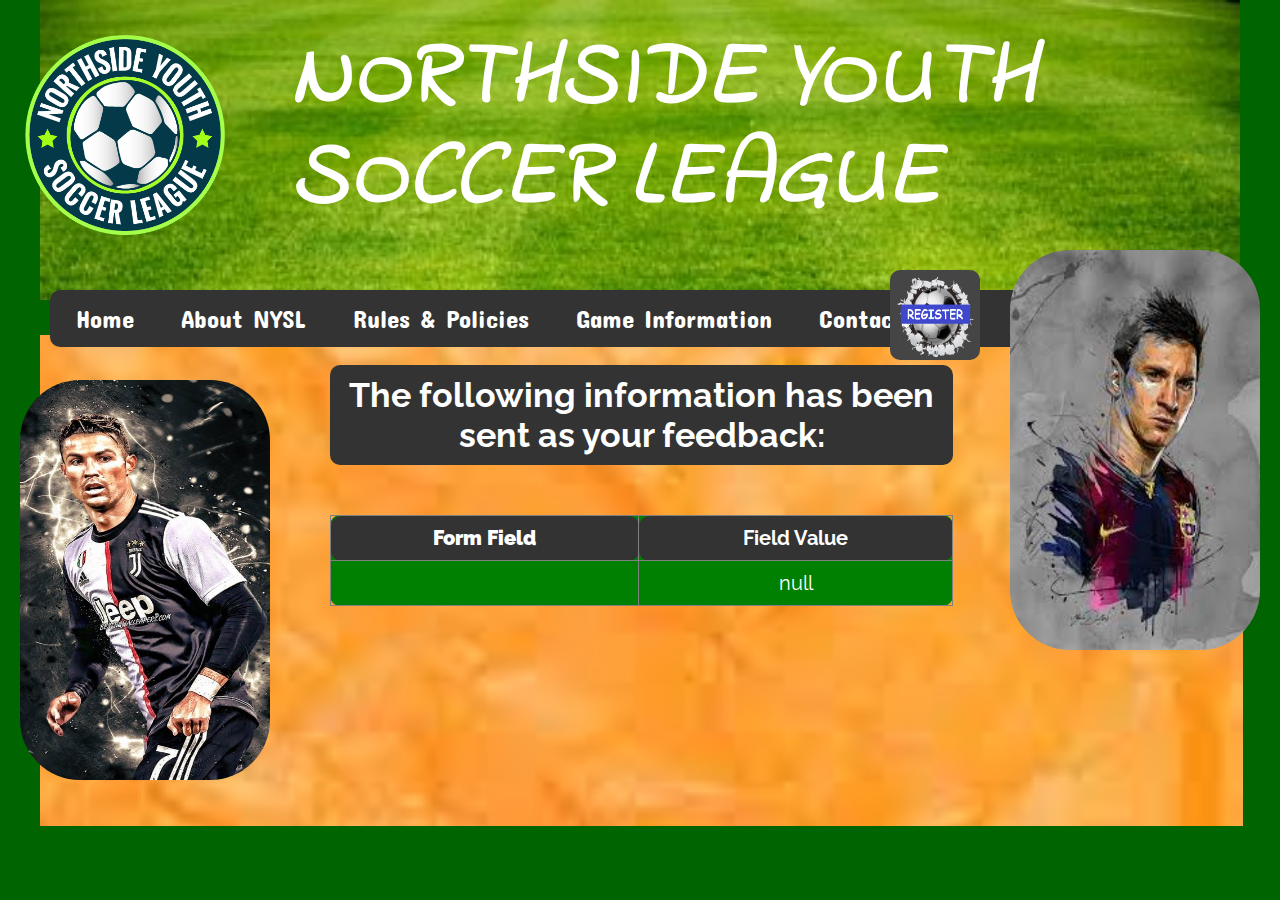
<file: NYSL/show_data.html>
<!DOCTYPE html>
<html lang="en">

<head>
  <meta charset="utf-8">
  <title>Feedback Sent</title>
  <link rel="stylesheet" type="text/css" href="style/nysl_3.css">
  <link href="https://fonts.googleapis.com/css?family=Concert+One&display=swap" rel="stylesheet">
  <link href="https://fonts.googleapis.com/css?family=Indie+Flower&display=swap" rel="stylesheet">
  <link href="https://fonts.googleapis.com/css?family=Raleway:500i&display=swap" rel="stylesheet">
 </head>

 <body>

  <header>
    <h1>Northside Youth Soccer League</h1>
  </header>

  <nav>
    <a id="index">Home</a>
    <a id="about" href="about.html">About NYSL</a>
    <a id="rules" href="rules.html">Rules & Policies</a>
    <a id="game_info" href="game_info.html">Game Information</a>
    <a id="contact" href="contact.html">Contact</a>
    <a id= "registration" href="registration.html"></a>
  </nav>

  <a href="registration.html"><img  id="register" src="imagenes/register2.png" alt="register" ></a>

  <main >
    
    <div id="contenido">
        
       <h2 id="feedbacktitle">The following information has been sent as your
          feedback:</h2>

        <table id="feedbacktable" border="1"  width="226">
          <tr>
            <th class="formtitle"><b>Form Field</b></th>
            <th class="formtitle">Field Value</th>
          </tr>

          <script language="javascript">
          var args = location.search.substr(1).split('&');
          for (var i = 0; i < args.length; ++i) {
            var parts = args[i].split('=');
            if (parts != null) {
              var field = parts[0];
              var value = parts[1];
              if (value == null) {
                value = "null"
              }
              else {
                value = '"' + unescape(value.replace(/\+/g, ' ')) + '"';
              }

              document.writeln('<tr><td align="center">' + field + '</td>');
              document.writeln('<td align="center">' + value + '</td></tr>');
            }
          }
          </script>

          <noscript>
          <tr><td>
          <p>You need to turn on Javascript in your browser.</p>

          <p>In Microsoft Internet Explorer 4 or greater:</p>
          <ul>
            <li>From the "Tools" menu (in IE 4, it's the "View" menu), select "Internet Options".</li>
            <li>Click on the "Security" tab.</li>
            <li>Click on the "Custom Level" button. (In IE 4, select "Custom"
            and then click on "Settings...".)</li>
            <li>Under "Active scripting" make sure "Enable" is selected.</li>
          </ul>

          <p>In Netscape version 4 or greater:</p>
            <ul>
            <li>From the <b>Edit</b> menu, select <b>Preferences</b>.</li>
            <li>In the <b>Category</b> list on the left, click on the word "Advanced".</li>
            <li>In the panel on the right, make sure "Enable JavaScript" is checked.</li>
            <li>Click the <b>OK</b> button.</li>
          </ul>

          </td></tr>
          </noscript>

        </table>
     
    </div>   
  </main>
  
  <img src="imagenes\nysl_logo.png" alt="logo" id="logo">
  
  <div id="img">
    <img src="imagenes\messi2.jpg" alt="messi" id="principal">
    <img src="imagenes\ronaldo2.jpg" alt="ronaldo" id="principal2">
    <img src="imagenes\soccer_image1.jpg" alt="soccer1" id="soccer1">
    <img src="imagenes\soccer_image2.jpg" alt="soccer2" id="soccer2">
    <img src="imagenes\soccer_image3.jpg" alt="soccer3" id="soccer3">
    <img src="imagenes\messironaldo.jpg" alt="messironaldo" id="messironaldo">
    </div>
 
</body>

</html>
</file>
<file: style/nysl_3.css>
html {
	font-family: 'Concert One', cursive; 
	margin: 0px;
	padding: 0px;
}

body { 
	background-color: darkgreen;
	margin: 0px;
	padding: 0px;
}

header {
	background-image: url("../imagenes/pasto.jpg");
	background-size: cover;
	margin: 0px 40px 0px 40px;
	padding: 0px;
	height: 300px;
}

h1	{
	margin: 0px 0px 0px 250px;
	padding-top: 30px;
	font-size: 90px;
	font-family: 'Indie Flower', cursive; 
	font-style: italic;
	line-height: 100px;
	text-transform: uppercase;
	color: white;
}

nav {
	position: absolute;
	margin-left: 50px;
	top: 290px;
	width: 80%;
    background-color: #333;
    border-radius: 10px;
 }

nav a {
	text-decoration: none;
	float: left;
  	color: #f2f2f2;
  	text-align: center;
  	padding: 14px 16px;
  	font-size: 25px;
  	color: white;
  	margin: 0px 5px 0px 10px;
}

#register {
	position: absolute;
	right: 300px;
	top: 270px;
	width: 90px;
	height: 90px;
	border-radius: 10px;
}

main {
	background-image: url(../imagenes/background1.jpg);
	background-repeat: no-repeat;
	background-size: cover;
	margin: 35px 40px 0px 40px;
	padding-top: 10px;
	padding-bottom: 200px;
	width: 94%;	
}

h2 {
	margin: 30px 290px 40px 290px;
	text-align: center;
	font-size: 34px;
	background-color: #333;
	border-radius: 10px;
	height: 50px;
	color: white;
	padding-right: 40px;
	background-origin: content-box;
	background-repeat: no-repeat;
	background-position: right;
	background-size: 40px;
}

#subtitleindex 	{
	background-image: url(../imagenes/event.png);
}

#subtitleabout 	{
	background-image: url(../imagenes/nysl_logo.png);	
}

#subtitlegameinfo {
	background-image: url(../imagenes/calendar.png);
}

#subtitlerules	{
	background-image: url(../imagenes/referee.png);	
}

#subtitlecontact	{
	background-image: url(../imagenes/contact.png);
 }

h3 {
	margin: -30px 0px 10px 290px;
	padding: 0px 20px 0px 0px;
	text-align: left;
	text-indent: 20px;
	font-size: 20px;
	font-weight: normal;
	background-color: #333;
	border-radius: 10px;
	width: 670px;
	height: 30px;
	color: white;
}

#contenido {
	margin: 20px 290px 0px 290px;
	font-family: 'Raleway', sans-serif;
}

/*Rules CSS*/

h4, ul, ol, li {
	font-family: 'Raleway', sans-serif;
	font-size: 20px;
	list-style-position: inside;	
}

ol, ul, li {
	margin: 0px;
}

li p {
	margin: 5px 0px 15px 0px;
}

h4 {
	background-origin: content-box;
	background-repeat: no-repeat;
	background-position: right;
	background-size: 40px;
}

#season	{
	background-image: url(../imagenes/leaves.png); 
	background-color: rgb(196,65,0);
}

#sportman	{
	background-image: url(../imagenes/about-us.png);	
}

#field {
	background-image: url(../imagenes/field.png);
}

#equipment {
	background-image: url(../imagenes/shirt.png);
}

#players {
	background-image: url(../imagenes/team.png);
}

#substitutions {
	background-image: url(../imagenes/subtitution.png);
}

#confiscated {
	background-image: url(../imagenes/amonestation.png);
}

#allplay {
	background-image: url(../imagenes/futbolcalendar.png);
}
#equipment2 {
	background-image: url(../imagenes/match.png);
}
#mixedteams	{
	background-image: url(../imagenes/restrooms.png);
}
#coaching {
	background-image: url(../imagenes/football-coach-screaming.png);
}
#termination {
	background-image: url(../imagenes/football-referee-raising-card.png);
}
#replay {
	background-image: url(../imagenes/futbolcalendar.png);
}
#referee {
	background-image: url(../imagenes/football-referee-raising-card.png);
}

.firstlist {
	margin: 0px;
	padding: 10px 10px 0px 10px;
}

.secondlist {
	list-style-image: url(../imagenes/left-curve-arrow.png);
}

#fieldyoung	{
	list-style-type: lower-alpha;
	padding: 0px 10px 0px 50px;
	margin-top: 0px;
}

#fieldyoung li	{
	padding: 10px 0px;
	margin: 0px;
}

#benchareas {
	padding: 0px 10px 0px 50px;
	margin-top: 0px;
}

#benchareas > li {
	padding: 10px 0px;
	margin: 0px;
}

.bench {
	padding: 0px;
	margin-top: 0px;
}

.bench > li 	{
	list-style-image: url(../imagenes/left-curve-arrow.png);
	padding: 10px 0px;
	margin: 0px;
}

#substitute {
	list-style-type: lower-alpha;
	padding: 0px 10px 0px 50px;
	margin-top: 0px;
}

/*Game Info Table CSS*/

table	{
	background-color: green;
	border-radius: 10px;
	border-collapse: collapse;
	margin: 0px auto 20px auto;
	padding: 10px;
	text-align: center;
	height: 100%;
	width: 100%;
	font-family: 'Raleway', sans-serif;
	font-size: 20px;
	color: white;
}

thead	{
	text-transform: uppercase;
	border: 0;
    height: 1px;
	background-image: linear-gradient(to right, rgba(0, 0, 0, 0), rgba(0, 0, 0, 0.75), rgba(0, 0, 0, 0)); 
}

th 	{
	padding: 10px 0px 10px 0px;  
}

.row {
	border: 0;
    height: 1px;
    background-image: linear-gradient(to right, rgba(0, 0, 0, 0), rgba(0, 0, 0, 0.75), rgba(0, 0, 0, 0));
}

td 	{
	padding: 10px;
	height: 20%;
}

.location 	{
	text-align: left;
}

.date 	{
	vertical-align: top;
}

#gamelocationtitle 	{
	margin: 40px 10px 10px 0px;
	padding: 10px 30px 10px 10px;
	width: 50%;
	background-color: #333;
	background-image: url(../imagenes/map.png);
	background-origin: content-box;
	background-repeat: no-repeat;
	background-position: right;
	background-size: 40px;
	border-radius: 10px;
	text-transform: uppercase;
}

#gamelocation 	{
	display: grid;
	grid-template-columns: 1fr 1fr;
	background-color: white;
	border-radius: 10px;
	padding: 10px;
	text-align: center;
}

.schoolloc > h6 {
 	text-align: left;
 	padding-left: 5px;
 	background-image: linear-gradient(to right, rgba(0, 0, 0, 0), rgba(0, 0, 0, 0.55), rgba(0, 0, 0, 0));
}

.schoolloc > p {
	text-align: left;
 	padding-left: 5px;
}

#generalinfo	{
	margin-top: 10px;
	grid-column-start: 1; 
  	grid-column-end: 3;
  	padding: 10px
 }

#generalinfo ul {
	background-color: white;
	color: black; 
}

#personalcontact {
	border: solid 1px black;
	padding: 0px 20px 0px 20px;
	background-color: white;
	color: black;
	margin: 0px;
	font-size: 20px;
}

.generalinfo2 {
	background-color: white;
	color: black;
	margin: 0px;
	padding: 10px;
}

.emailphone {
	margin: 10px 0px 10px 50px;
	background-color: white;
	color: black;
	padding: 0px;
}

/*Contact html*/

#mail {
	display: inline;
	text-decoration: none;
	color: black;
}

.title, h4 {
	margin: 20px 0px 10px 0px;
	padding: 14px 16px;
	background-color: green;
	border-radius: 10px;
	height: 25px;
	font-size: 20px;
	color: white;
}

.description, ul, ol, li {
	top: 280px;
	margin: 10px 0px 10px 0px;
	padding: 14px 16px;
	background-color: #333;
	border-radius: 10px;
	font-size: 20px;
	text-align: justify;
	line-height: 30px;
	color: white;
}

/*Regitration Form*/

#navform 	{
	margin: 0px 0px 0px 10%;
	padding: 0px;
	text-align: center;
}

#contenidoform 	{
	margin: 20px 100px 0px 100px;
	background-image: url(../imagenes/papiro1.png);
	background-size: 100% 100%;
	background-repeat: no-repeat;
	font-family: time new roman;
	font-size: 20px;
}

#subcontenido	{
	padding: 7% 10% 0% 10%;
}

h5 	{
	text-align: center;
	margin: 0px 0px 50px 0px;
	font-size: 40px;
	font-weight: bold;
}

label, input	{
	margin: 0px 15px 15px 0px;
	left: 0px;
}

#personaldata {
	margin-bottom: 30px;
}

#username, #lastname	{
	width: 290px;
}

#streetadress 	{
	width: 700px;
}

#city	{
	width: 300px;
}

#zipcode  	{
	width: 280px;
}

#birthdate 	{
	margin-right: 40px;
}

#parentguardian 	{
	width: 680px;
}

#contactphone, #contactemail {
	width: 270px;
}

#generalinfomation {
	margin-bottom: 30px;
}

.question {
	margin-bottom: 10px;
}

#firstclosestschool, #secondclosestschool {
	margin: 0px 15px 15px 0px;
	width: 210px;
	}

#permission 	{
	margin-top: 30px;
}

h6 {
	font-size: 20px;
	font-style: italic;
	margin-bottom: 10px;
}

p {
	text-align: justify;
	font-style: italic;
}

#parentsignature 	{
	text-align: left;
}

#signature	{
	margin-right: 30px;
	height: 40px;
	width: 300px;
}

#endform 	{
	margin-top: 30px;
	margin-bottom: 20px;
	padding: 5px 10px 10px 20px;
	width: 50%;
	
}

#buttonsubmit 	{
	top: 1640px;
    margin-left: 70px;
	background-color: red;
	color: white;
	font-size: 16px;
	padding: 12px 24px;
	border: none;
	cursor: pointer;
	border-radius: 5px;
}

#sealwax 	{
	margin-top: 0px;
	margin-left: 700px;
	height: 300px;
	width: 300px;
}

#endform #buttonsubmit:hover {
  background-color: black;
}

/*Show_data*/

#feedbacktitle {
	margin: 0px;
	padding: 10px 10px 40px 10px;
	text-align: center;

}

.formtitle  {
	height: 10px;
	background-color: #333;
	border-radius: 10px;
}

#feedbacktable 	{
margin-top: 50px;
}

/*Imagenes*/

#img {
	display: inline;
}

#logo {
	position: absolute;
	width: 200px;
	height: 200px;
	top: 35px;
	left: 25px;
}

#principal {
	position: absolute;
	top: 250px;
	right: 20px;
	height: 400px;
	width: 250px;
	border-radius: 60px;
	z-index: 1;
}

#principal2 {
	position: absolute;
	top: 380px;
	left: 20px;
	height: 400px;
	width: 250px;
	border-radius: 60px;
	z-index: 1;
}

#soccer1, #soccer2, #soccer3, #messironaldo, #design2, #design1 {
	position: absolute;
	top: 357px;
	height: 100px;
	width: 150px;
	visibility: hidden;
}

#soccer1 {
		left: 250px;
		border-radius: 50px 50px 50px 50px;
}

#soccer2 {
		left: 420px;
		border-radius: 50px 0px 0px 50px;
}

#soccer3 {
		left: 570px;
		border-radius: 0px 50px 50px 0px;
}

#messironaldo {
		left: 740px;
		border-radius: 50px 50px 50px 50px;
}

#messironaldo2 {
	position: absolute;
	top: 250px;
	right: 20px;
	height: 350px;
	width: 220px;
	border-radius: 60px;
	z-index: 1;
}
</file>
<file: NYSL/style/nysl_3.css>
html {
	font-family: 'Concert One', cursive; 
	margin: 0px;
	padding: 0px;
}

body { 
	background-color: darkgreen;
	margin: 0px;
	padding: 0px;
}

header {
	background-image: url("../imagenes/pasto.jpg");
	background-size: cover;
	margin: 0px 40px 0px 40px;
	padding: 0px;
	height: 300px;
}

h1	{
	margin: 0px 0px 0px 250px;
	padding-top: 30px;
	font-size: 90px;
	font-family: 'Indie Flower', cursive; 
	font-style: italic;
	line-height: 100px;
	text-transform: uppercase;
	color: white;
}

nav {
	position: absolute;
	margin-left: 50px;
	top: 290px;
	width: 80%;
    background-color: #333;
    border-radius: 10px;
 }

nav a {
	text-decoration: none;
	float: left;
  	color: #f2f2f2;
  	text-align: center;
  	padding: 14px 16px;
  	font-size: 25px;
  	color: white;
  	margin: 0px 5px 0px 10px;
}

#register {
	position: absolute;
	right: 300px;
	top: 270px;
	width: 90px;
	height: 90px;
	border-radius: 10px;
}

main {
	background-image: url(../imagenes/background1.jpg);
	background-repeat: no-repeat;
	background-size: cover;
	margin: 35px 40px 0px 40px;
	padding-top: 10px;
	padding-bottom: 200px;
	width: 94%;	
}

h2 {
	margin: 30px 290px 40px 290px;
	text-align: center;
	font-size: 34px;
	background-color: #333;
	border-radius: 10px;
	height: 50px;
	color: white;
	padding-right: 40px;
	background-origin: content-box;
	background-repeat: no-repeat;
	background-position: right;
	background-size: 40px;
}

#subtitleindex 	{
	background-image: url(../imagenes/event.png);
}

#subtitleabout 	{
	background-image: url(../imagenes/nysl_logo.png);	
}

#subtitlegameinfo {
	background-image: url(../imagenes/calendar.png);
}

#subtitlerules	{
	background-image: url(../imagenes/referee.png);	
}

#subtitlecontact	{
	background-image: url(../imagenes/contact.png);
 }

h3 {
	margin: -30px 0px 10px 290px;
	padding: 0px 20px 0px 0px;
	text-align: left;
	text-indent: 20px;
	font-size: 20px;
	font-weight: normal;
	background-color: #333;
	border-radius: 10px;
	width: 670px;
	height: 30px;
	color: white;
}

#contenido {
	margin: 20px 290px 0px 290px;
	font-family: 'Raleway', sans-serif;
}

/*Rules CSS*/

h4, ul, ol, li {
	font-family: 'Raleway', sans-serif;
	font-size: 20px;
	list-style-position: inside;	
}

ol, ul, li {
	margin: 0px;
}

li p {
	margin: 5px 0px 15px 0px;
}

h4 {
	background-origin: content-box;
	background-repeat: no-repeat;
	background-position: right;
	background-size: 40px;
}

#season	{
	background-image: url(../imagenes/leaves.png); 
	background-color: rgb(196,65,0);
}

#sportman	{
	background-image: url(../imagenes/about-us.png);	
}

#field {
	background-image: url(../imagenes/field.png);
}

#equipment {
	background-image: url(../imagenes/shirt.png);
}

#players {
	background-image: url(../imagenes/team.png);
}

#substitutions {
	background-image: url(../imagenes/subtitution.png);
}

#confiscated {
	background-image: url(../imagenes/amonestation.png);
}

#allplay {
	background-image: url(../imagenes/futbolcalendar.png);
}
#equipment2 {
	background-image: url(../imagenes/match.png);
}
#mixedteams	{
	background-image: url(../imagenes/restrooms.png);
}
#coaching {
	background-image: url(../imagenes/football-coach-screaming.png);
}
#termination {
	background-image: url(../imagenes/football-referee-raising-card.png);
}
#replay {
	background-image: url(../imagenes/futbolcalendar.png);
}
#referee {
	background-image: url(../imagenes/football-referee-raising-card.png);
}

.firstlist {
	margin: 0px;
	padding: 10px 10px 0px 10px;
}

.secondlist {
	list-style-image: url(../imagenes/left-curve-arrow.png);
}

#fieldyoung	{
	list-style-type: lower-alpha;
	padding: 0px 10px 0px 50px;
	margin-top: 0px;
}

#fieldyoung li	{
	padding: 10px 0px;
	margin: 0px;
}

#benchareas {
	padding: 0px 10px 0px 50px;
	margin-top: 0px;
}

#benchareas > li {
	padding: 10px 0px;
	margin: 0px;
}

.bench {
	padding: 0px;
	margin-top: 0px;
}

.bench > li 	{
	list-style-image: url(../imagenes/left-curve-arrow.png);
	padding: 10px 0px;
	margin: 0px;
}

#substitute {
	list-style-type: lower-alpha;
	padding: 0px 10px 0px 50px;
	margin-top: 0px;
}

/*Game Info Table CSS*/

table	{
	background-color: green;
	border-radius: 10px;
	border-collapse: collapse;
	margin: 0px auto 20px auto;
	padding: 10px;
	text-align: center;
	height: 100%;
	width: 100%;
	font-family: 'Raleway', sans-serif;
	font-size: 20px;
	color: white;
}

thead	{
	text-transform: uppercase;
	border: 0;
    height: 1px;
	background-image: linear-gradient(to right, rgba(0, 0, 0, 0), rgba(0, 0, 0, 0.75), rgba(0, 0, 0, 0)); 
}

th 	{
	padding: 10px 0px 10px 0px;  
}

.row {
	border: 0;
    height: 1px;
    background-image: linear-gradient(to right, rgba(0, 0, 0, 0), rgba(0, 0, 0, 0.75), rgba(0, 0, 0, 0));
}

td 	{
	padding: 10px;
	height: 20%;
}

.location 	{
	text-align: left;
}

.date 	{
	vertical-align: top;
}

#gamelocationtitle 	{
	margin: 40px 10px 10px 0px;
	padding: 10px 30px 10px 10px;
	width: 50%;
	background-color: #333;
	background-image: url(../imagenes/map.png);
	background-origin: content-box;
	background-repeat: no-repeat;
	background-position: right;
	background-size: 40px;
	border-radius: 10px;
	text-transform: uppercase;
}

#gamelocation 	{
	display: grid;
	grid-template-columns: 1fr 1fr;
	background-color: white;
	border-radius: 10px;
	padding: 10px;
	text-align: center;
}

.schoolloc > h6 {
 	text-align: left;
 	padding-left: 5px;
 	background-image: linear-gradient(to right, rgba(0, 0, 0, 0), rgba(0, 0, 0, 0.55), rgba(0, 0, 0, 0));
}

.schoolloc > p {
	text-align: left;
 	padding-left: 5px;
}

#generalinfo	{
	margin-top: 10px;
	grid-column-start: 1; 
  	grid-column-end: 3;
  	padding: 10px
 }

#generalinfo ul {
	background-color: white;
	color: black; 
}

#personalcontact {
	border: solid 1px black;
	padding: 0px 20px 0px 20px;
	background-color: white;
	color: black;
	margin: 0px;
	font-size: 20px;
}

.generalinfo2 {
	background-color: white;
	color: black;
	margin: 0px;
	padding: 10px;
}

.emailphone {
	margin: 10px 0px 10px 50px;
	background-color: white;
	color: black;
	padding: 0px;
}

/*Contact html*/

#mail {
	display: inline;
	text-decoration: none;
	color: black;
}

.title, h4 {
	margin: 20px 0px 10px 0px;
	padding: 14px 16px;
	background-color: green;
	border-radius: 10px;
	height: 25px;
	font-size: 20px;
	color: white;
}

.description, ul, ol, li {
	top: 280px;
	margin: 10px 0px 10px 0px;
	padding: 14px 16px;
	background-color: #333;
	border-radius: 10px;
	font-size: 20px;
	text-align: justify;
	line-height: 30px;
	color: white;
}

/*Regitration Form*/

#navform 	{
	margin: 0px 0px 0px 10%;
	padding: 0px;
	text-align: center;
}

#contenidoform 	{
	margin: 20px 100px 0px 100px;
	background-image: url(../imagenes/papiro1.png);
	background-size: 100% 100%;
	background-repeat: no-repeat;
	font-family: time new roman;
	font-size: 20px;
}

#subcontenido	{
	padding: 7% 10% 0% 10%;
}

h5 	{
	text-align: center;
	margin: 0px 0px 50px 0px;
	font-size: 40px;
	font-weight: bold;
}

label, input	{
	margin: 0px 15px 15px 0px;
	left: 0px;
}

#personaldata {
	margin-bottom: 30px;
}

#username, #lastname	{
	width: 290px;
}

#streetadress 	{
	width: 700px;
}

#city	{
	width: 300px;
}

#zipcode  	{
	width: 280px;
}

#birthdate 	{
	margin-right: 40px;
}

#parentguardian 	{
	width: 680px;
}

#contactphone, #contactemail {
	width: 270px;
}

#generalinfomation {
	margin-bottom: 30px;
}

.question {
	margin-bottom: 10px;
}

#firstclosestschool, #secondclosestschool {
	margin: 0px 15px 15px 0px;
	width: 210px;
	}

#permission 	{
	margin-top: 30px;
}

h6 {
	font-size: 20px;
	font-style: italic;
	margin-bottom: 10px;
}

p {
	text-align: justify;
	font-style: italic;
}

#parentsignature 	{
	text-align: left;
}

#signature	{
	margin-right: 30px;
	height: 40px;
	width: 300px;
}

#endform 	{
	margin-top: 30px;
	margin-bottom: 20px;
	padding: 5px 10px 10px 20px;
	width: 50%;
	
}

#buttonsubmit 	{
	top: 1640px;
    margin-left: 70px;
	background-color: red;
	color: white;
	font-size: 16px;
	padding: 12px 24px;
	border: none;
	cursor: pointer;
	border-radius: 5px;
}

#sealwax 	{
	margin-top: 0px;
	margin-left: 700px;
	height: 300px;
	width: 300px;
}

#endform #buttonsubmit:hover {
  background-color: black;
}

/*Show_data*/

#feedbacktitle {
	margin: 0px;
	padding: 10px 10px 40px 10px;
	text-align: center;

}

.formtitle  {
	height: 10px;
	background-color: #333;
	border-radius: 10px;
}

#feedbacktable 	{
margin-top: 50px;
}

/*Imagenes*/

#img {
	display: inline;
}

#logo {
	position: absolute;
	width: 200px;
	height: 200px;
	top: 35px;
	left: 25px;
}

#principal {
	position: absolute;
	top: 250px;
	right: 20px;
	height: 400px;
	width: 250px;
	border-radius: 60px;
	z-index: 1;
}

#principal2 {
	position: absolute;
	top: 380px;
	left: 20px;
	height: 400px;
	width: 250px;
	border-radius: 60px;
	z-index: 1;
}

#soccer1, #soccer2, #soccer3, #messironaldo, #design2, #design1 {
	position: absolute;
	top: 357px;
	height: 100px;
	width: 150px;
	visibility: hidden;
}

#soccer1 {
		left: 250px;
		border-radius: 50px 50px 50px 50px;
}

#soccer2 {
		left: 420px;
		border-radius: 50px 0px 0px 50px;
}

#soccer3 {
		left: 570px;
		border-radius: 0px 50px 50px 0px;
}

#messironaldo {
		left: 740px;
		border-radius: 50px 50px 50px 50px;
}

#messironaldo2 {
	position: absolute;
	top: 250px;
	right: 20px;
	height: 350px;
	width: 220px;
	border-radius: 60px;
	z-index: 1;
}
</file>
